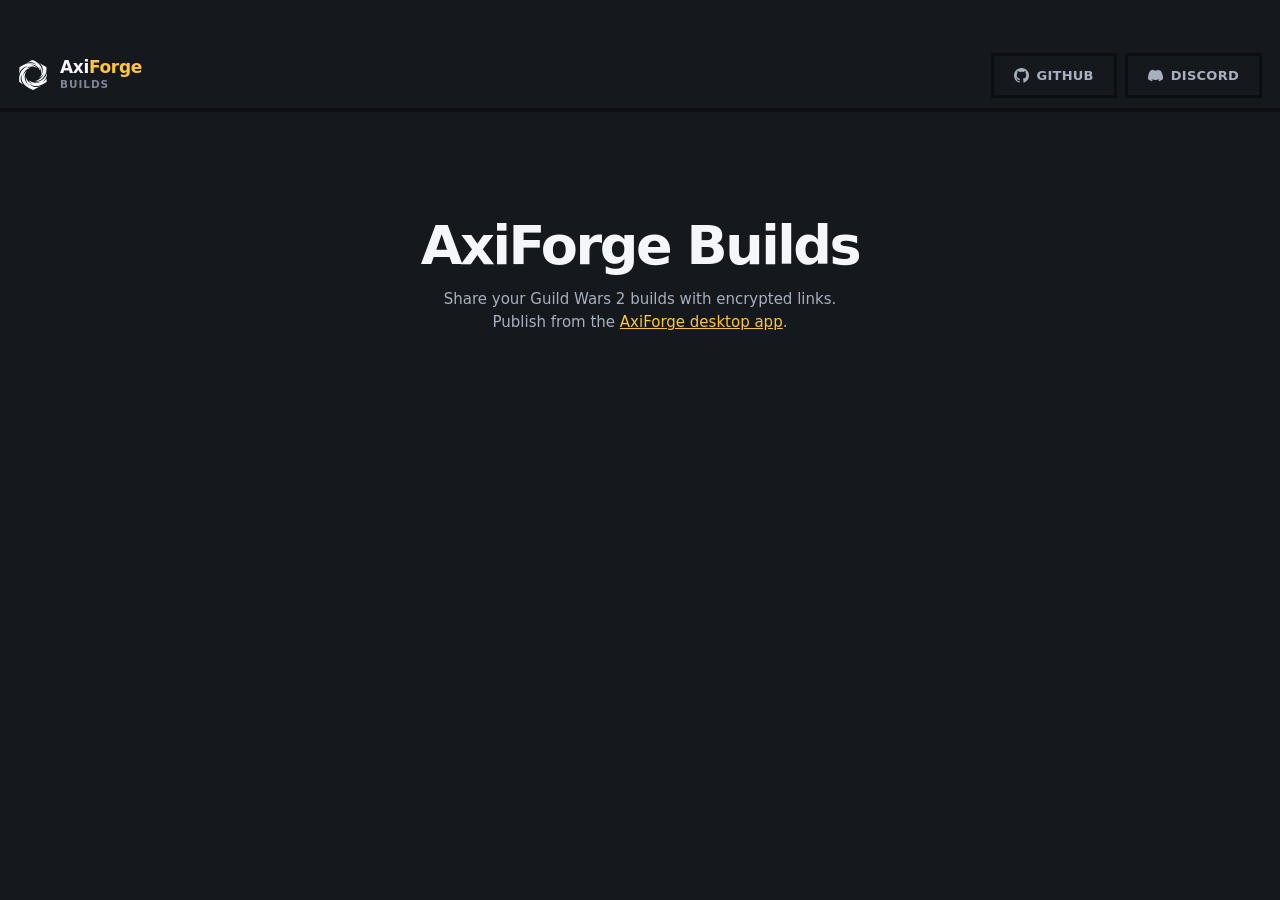
<file: site/index.html>
<!doctype html>
<html lang="en">
  <head>
    <meta charset="UTF-8" />
    <meta name="viewport" content="width=device-width,initial-scale=1" />
    <title>AxiForge Builds</title>
    <link rel="icon" type="image/svg+xml" href="[data-uri]" />
    <script type="module" crossorigin src="./assets/main-DSSnAS0W.js"></script>
    <link rel="stylesheet" crossorigin href="./assets/main-CQGxCwVx.css">
  </head>
  <body>
    <nav class="axi-mast">
      <div class="axi-mast__in">
        <a class="axi-brand" href="./">
          <svg class="site-mast__logo" viewBox="0 0 104.93959 113.713" xmlns="http://www.w3.org/2000/svg" aria-hidden="true"><g transform="translate(-258.19082,-65.381422)"><path fill="currentColor" d="m 305.16172,176.62432 c -13.37615,-6.53044 -20.57641,-11.26811 -26.46987,-17.41678 -6.9447,-7.24544 -10.64412,-15.28296 -11.50573,-24.99788 -0.41501,-4.67929 0.0927,-10.868 1.1908,-14.5169 0.66141,-2.19767 0.23957,-1.58887 -0.87588,1.26411 -2.29576,5.87178 -3.05403,9.77146 -3.05036,15.68759 0.002,3.6174 0.1112,4.96715 0.55657,6.89488 1.20367,5.20996 3.54417,9.56652 7.2479,13.49114 1.07268,1.13664 1.77173,1.9614 1.55345,1.8328 -1.88327,-1.10956 -8.7657,-5.7247 -11.6709,-7.82614 -4.2983,-3.10912 -3.93952,-2.06535 -3.93952,-11.46095 0,-11.48904 1.31013,-18.02624 5.22325,-26.06263 2.39879,-4.9264 4.70795,-8.13817 8.7801,-12.21212 6.58165,-6.584562 13.81998,-10.570232 23.56747,-12.977062 l 1.98438,-0.48997 -2.3303,0.14453 c -12.58921,0.78086 -24.7228,7.2094 -31.21882,16.540182 -2.41013,3.46186 -3.8797,6.75324 -5.24735,11.75242 l -0.50668,1.85209 0.14188,-3.70417 c 0.078,-2.03729 0.25777,-6.74026 0.39943,-10.45104 0.14166,-3.71078 0.33027,-7.818442 0.41914,-9.128132 l 0.16158,-2.38125 2.92237,-1.71979 c 14.07575,-8.28348 21.76587,-11.48354 30.82524,-12.8272 4.00685,-0.59428 10.88866,-0.53332 14.77377,0.13087 5.2714,0.90119 11.03969,3.09546 15.68171,5.96534 l 1.4947,0.92407 -2.07858,-1.97802 c -3.2806,-3.12192 -7.75707,-5.895 -11.67976,-7.23537 -4.09364,-1.39879 -4.81059,-1.50731 -9.92187,-1.50185 -4.4627,0.005 -5.13389,0.0683 -7.60323,0.7195 -1.48965,0.39284 -3.44445,1.01332 -4.34402,1.37885 -0.89956,0.36553 -1.67875,0.62141 -1.73154,0.56862 -0.0957,-0.0957 8.52513,-4.92743 13.5465,-7.592433 1.4552,-0.772326 3.68803,-1.968072 4.96182,-2.657215 l 2.31599,-1.252987 2.31422,0.921907 c 3.32038,1.322729 9.83411,4.552488 12.76526,6.329508 11.33821,6.87384 18.3391,16.22102 20.22514,27.003413 0.85742,4.901879 0.41516,11.473139 -1.06993,15.897129 -0.67018,1.99645 -2.4338,5.77996 -2.6075,5.59392 -0.0479,-0.0513 0.10025,-0.9267 0.3292,-1.94534 0.61613,-2.74126 0.60409,-10.3975 -0.021,-13.36146 -0.97977,-4.64559 -2.40571,-8.069069 -4.93162,-11.840112 -0.90162,-1.34607 -1.67813,-2.44739 -1.72557,-2.44739 -0.0474,0 0.31739,0.93363 0.81075,2.07474 1.40068,3.239783 2.48861,8.166732 2.48186,11.239722 -0.002,1.0705 -0.0474,1.01225 -1.43018,-1.84889 -2.53131,-5.237639 -5.63716,-9.240822 -9.72006,-12.528322 -6.17894,-4.97521 -13.17716,-7.5325 -22.05254,-8.05845 -2.59676,-0.15389 -2.38135,0.0293 0.91247,0.77597 6.87191,1.55778 13.76512,5.20835 19.00746,10.06612 1.06054,0.98275 1.87626,1.83882 1.81271,1.90237 -0.0635,0.0635 -0.81221,-0.23169 -1.66368,-0.6561 -5.97597,-2.97868 -14.29267,-4.58013 -20.90902,-4.02621 -5.35756,0.44854 -11.27278,2.13969 -15.49928,4.43122 -1.34563,0.72958 -1.52922,1.05275 -0.34152,0.60119 3.24508,-1.23379 8.82342,-2.12609 13.17339,-2.1072 l 3.24289,0.0141 -2.13974,0.633 c -14.68509,4.344313 -24.67248,14.310672 -28.15806,28.098802 -1.00917,3.99202 -0.98324,4.43909 0.10436,1.79941 1.98831,-4.82575 4.50207,-8.83899 7.69938,-12.29209 1.79752,-1.94132 4.94941,-4.81159 5.10874,-4.65227 0.0436,0.0436 -0.29311,0.71061 -0.74813,1.48235 -4.96809,8.42589 -6.99356,17.15875 -6.10225,26.30993 0.75618,7.76368 3.47638,14.36427 8.27293,20.07429 2.58864,3.08164 5.952,5.89935 9.34818,7.83159 1.04356,0.59373 1.03987,0.58628 -0.26458,-0.53356 -6.33851,-5.4415 -10.76263,-12.55636 -12.57841,-20.22857 -1.01292,-4.27987 -1.5781,-11.0629 -1.06923,-12.8323 0.17459,-0.60704 0.20685,-0.57439 0.3921,0.39688 0.60645,3.17953 3.76535,9.8579 6.29735,13.31353 3.78764,5.16929 9.24924,9.27693 15.29257,11.50148 4.05643,1.49317 4.75734,1.4875 1.98437,-0.0161 -3.18617,-1.7276 -5.6794,-3.51024 -8.03945,-5.74814 -1.85782,-1.76166 -5.43007,-5.88272 -4.90711,-5.66099 0.13561,0.0575 1.26549,0.7816 2.51085,1.60914 6.10988,4.05996 12.6867,6.5444 19.43154,7.3404 6.01073,0.70936 12.93495,-0.12436 18.85791,-2.2706 2.16994,-0.78631 2.35216,-1.04821 0.42564,-0.61179 -3.6397,0.8245 -10.74289,0.80218 -15.3148,-0.0481 l -1.85208,-0.34446 3.30729,-0.18272 c 11.55495,-0.6384 22.20855,-5.2421 29.90916,-12.92451 6.80784,-6.79176 10.06737,-13.79282 11.45798,-24.61028 0.0655,-0.50932 0.0848,2.34818 0.043,6.35 -0.0705,6.7465 -0.12549,7.48388 -0.75576,10.13169 -1.10802,4.65479 -3.40038,9.42766 -6.24445,13.0014 -1.54713,1.94407 -5.49771,5.78002 -7.22358,7.01398 -0.69098,0.49404 -1.20298,0.95161 -1.13776,1.01683 0.14268,0.14268 3.88674,-1.987 6.09826,-3.46878 2.32744,-1.55945 6.71407,-6.08885 7.73201,-7.98366 l 0.85284,-1.5875 0.007,6.53026 0.007,6.53026 -2.05052,1.50366 c -9.92668,7.27927 -19.12603,11.6903 -27.8474,13.35264 -8.52569,1.62505 -15.87498,1.20547 -23.8125,-1.35949 -2.84673,-0.9199 -7.31838,-2.96091 -9.03564,-4.12418 -2.66475,-1.80508 -2.4377,-1.43088 0.76741,1.26471 9.85124,8.28523 19.19315,10.7951 29.86579,8.02398 2.71611,-0.70523 6.36966,-2.02958 8.26101,-2.99448 0.60372,-0.30799 1.09768,-0.50696 1.09768,-0.44215 0,0.47011 -28.30677,15.52199 -29.12621,15.4876 -0.20616,-0.009 -2.63702,-1.12016 -5.40191,-2.47003 z m 14.46374,-31.51994 c 9.04169,-2.48206 17.62793,-7.49408 22.87835,-13.35471 1.9928,-2.22441 3.31935,-3.93164 4.5229,-5.82084 1.28045,-2.00989 3.91694,-7.35521 3.72334,-7.54881 -0.0731,-0.0731 -0.6483,0.66402 -1.27822,1.63804 -2.41417,3.73299 -6.30569,7.91088 -10.0962,10.83916 -1.51254,1.16849 -5.61863,3.80286 -5.92736,3.80286 -0.091,0 0.5012,-0.72004 1.31597,-1.60009 5.61013,-6.05961 9.62672,-13.35799 11.37747,-20.67354 2.42026,-10.11312 1.61889,-18.587502 -2.40983,-25.483662 -2.07778,-3.55664 -5.41274,-7.02003 -9.05723,-9.40602 -1.09795,-0.71881 -1.90449,-1.30753 -1.79232,-1.30827 0.24243,-0.002 5.7556,2.85663 9.85022,5.1067 3.91894,2.15354 9.66286,5.51453 14.92144,8.73112 l 4.3381,2.65355 -0.16535,5.842713 c -0.17463,6.170889 -0.39859,8.428779 -1.26188,12.721879 -1.84619,9.181 -6.88299,18.02513 -13.67996,24.02066 -7.37301,6.50364 -17.68807,10.55031 -26.73438,10.48808 l -2.81797,-0.0194 z"/></g></svg>
          <span class="axi-brand__name">Axi<span class="site-mast__accent">Forge</span><small>Builds</small></span>
        </a>
        <div class="site-mast__links">
          <a href="https://github.com/darkharasho/axiforge" target="_blank" rel="noreferrer" class="axi-btn axi-btn--ghost site-mast__link">
            <svg width="16" height="16" viewBox="0 0 24 24" fill="currentColor" aria-hidden="true"><path d="M12 0c-6.626 0-12 5.373-12 12 0 5.302 3.438 9.8 8.207 11.387.599.111.793-.261.793-.577v-2.234c-3.338.726-4.033-1.416-4.033-1.416-.546-1.387-1.333-1.756-1.333-1.756-1.089-.745.083-.729.083-.729 1.205.084 1.839 1.237 1.839 1.237 1.07 1.834 2.807 1.304 3.492.997.107-.775.418-1.305.762-1.604-2.665-.305-5.467-1.334-5.467-5.931 0-1.311.469-2.381 1.236-3.221-.124-.303-.535-1.524.117-3.176 0 0 1.008-.322 3.301 1.23.957-.266 1.983-.399 3.003-.404 1.02.005 2.047.138 3.006.404 2.291-1.552 3.297-1.23 3.297-1.23.653 1.653.242 2.874.118 3.176.77.84 1.235 1.911 1.235 3.221 0 4.609-2.807 5.624-5.479 5.921.43.372.823 1.102.823 2.222v3.293c0 .319.192.694.801.576 4.765-1.589 8.199-6.086 8.199-11.386 0-6.627-5.373-12-12-12z"/></svg>
            GitHub
          </a>
          <a href="https://discord.gg/UjzMXMGXEg" target="_blank" rel="noreferrer" class="axi-btn axi-btn--ghost site-mast__link">
            <svg width="16" height="16" viewBox="0 0 24 24" fill="currentColor" aria-hidden="true"><path d="M20.317 4.37a19.79 19.79 0 00-4.885-1.515.074.074 0 00-.079.037c-.21.375-.444.865-.608 1.25a18.27 18.27 0 00-5.487 0 12.64 12.64 0 00-.618-1.25.077.077 0 00-.079-.037A19.74 19.74 0 003.677 4.37a.07.07 0 00-.032.028C.533 9.046-.32 13.58.099 18.058a.082.082 0 00.031.056 19.9 19.9 0 005.993 3.03.078.078 0 00.084-.028c.462-.63.873-1.295 1.226-1.994a.076.076 0 00-.041-.106 13.1 13.1 0 01-1.872-.892.077.077 0 01-.008-.128c.126-.094.252-.192.372-.291a.074.074 0 01.078-.01c3.928 1.793 8.18 1.793 12.062 0a.074.074 0 01.078.009c.12.099.246.198.373.292a.077.077 0 01-.006.127 12.3 12.3 0 01-1.873.892.076.076 0 00-.041.107c.36.698.772 1.363 1.225 1.993a.076.076 0 00.084.028 19.84 19.84 0 006.002-3.03.077.077 0 00.031-.055c.5-5.177-.838-9.674-3.549-13.66a.061.061 0 00-.031-.029z"/></svg>
            Discord
          </a>
        </div>
      </div>
    </nav>
    <main id="app" class="axi-page axi-page--wide"></main>
  </body>
</html>
</file>
<file: site/assets/main-CQGxCwVx.css>
:root{--af-titlebar-h: 42px;--z-sticky: 10;--z-titlebar: 50;--z-dropdown: 90;--z-autocomplete: 100;--z-tooltip: 120;--z-menu: 200;--z-modal: 1000;--z-modal-confirm: 1100;--z-modal-alert: 1150;--z-resize-grip: 1200;--af-resize-edge: 6px;--af-resize-corner: 14px}html,body{margin:0;min-height:100vh;background-color:transparent;background-image:none;color:var(--axi-text);font:var(--axi-t-body)}html{clip-path:inset(0 round var(--axi-radius))}body:before{content:"";position:fixed;inset:0;z-index:-1;pointer-events:none;background-color:var(--axi-ground);background-image:var(--axi-ground-image)}body{padding-top:var(--af-titlebar-h)}a{color:var(--axi-accent)}.axi-window{box-shadow:inset calc(-1 * var(--axi-offset-panel)) calc(-1 * var(--axi-offset-panel)) 0 0 var(--axi-ink-line)}.app-drag{-webkit-app-region:drag}.no-drag,.no-drag *{-webkit-app-region:no-drag}.af-resize-layer{position:fixed;inset:0;z-index:var(--z-resize-grip);pointer-events:none}body.is-maximized .af-resize-layer{display:none}.af-resize{position:absolute;pointer-events:auto;touch-action:none}.af-resize--n,.af-resize--s{left:var(--af-resize-corner);right:var(--af-resize-corner);height:var(--af-resize-edge);cursor:ns-resize}.af-resize--n{top:0}.af-resize--s{bottom:0}.af-resize--e,.af-resize--w{top:var(--af-resize-corner);bottom:var(--af-resize-corner);width:var(--af-resize-edge);cursor:ew-resize}.af-resize--w{left:0}.af-resize--e{right:0}.af-resize--nw,.af-resize--ne,.af-resize--sw,.af-resize--se{width:var(--af-resize-corner);height:var(--af-resize-corner)}.af-resize--nw{top:0;left:0;cursor:nwse-resize}.af-resize--se{bottom:0;right:0;cursor:nwse-resize}.af-resize--ne{top:0;right:0;cursor:nesw-resize}.af-resize--sw{bottom:0;left:0;cursor:nesw-resize}.hidden{display:none!important}*{scrollbar-width:thin;scrollbar-color:var(--axi-rule) transparent}::-webkit-scrollbar-track{background:var(--axi-ground)}::-webkit-scrollbar-thumb{background:var(--axi-surface-raised);border:var(--axi-border-hairline) solid var(--axi-ink-line)}::-webkit-scrollbar-thumb:hover{background:var(--axi-rule)}.af-sep-diamond{display:inline-block;width:5px;height:5px;flex:none;transform:rotate(45deg);background:var(--axi-text-faint)}.af-dot{width:9px;height:9px;display:inline-block;border:var(--axi-border-hairline) solid var(--axi-ink-line)}.af-dot--ok{background:var(--axi-ok)}.af-dot--warn{background:var(--axi-warn)}.af-dot--danger{background:var(--axi-danger)}.af-dot--idle{background:var(--axi-surface-raised)}@keyframes af-pulse{0%,to{opacity:1}50%{opacity:var(--af-pulse-dim, .25)}}.theme-transitioning *,.theme-transitioning *:before,.theme-transitioning *:after{transition:background-color .4s ease,border-color .4s ease,color .2s ease,box-shadow .4s ease,outline-color .4s ease!important}@media(prefers-reduced-motion:reduce){.theme-transitioning *,.theme-transitioning *:before,.theme-transitioning *:after{transition:none!important}}.af-accent-card{display:flex;align-items:center;gap:10px;padding:8px 10px;cursor:pointer;text-align:left;background:var(--axi-surface);color:var(--axi-text);border:var(--axi-border-control) solid var(--axi-ink-line);font:var(--axi-t-label);letter-spacing:var(--axi-ls-label);transition:transform .1s ease,box-shadow .1s ease}.af-accent-card:hover{transform:translate(-2px,-2px);box-shadow:var(--axi-shadow-control)}.af-accent-card--active{outline:var(--axi-border-control) solid var(--axi-accent);outline-offset:2px}.af-accent-card__swatch{width:18px;height:18px;flex:none;border:var(--axi-border-hairline) solid var(--axi-ink-line)}.af-btn--danger{background:var(--axi-danger);color:var(--axi-accent-ink)}.af-btn--dev{border-color:var(--axi-meta);color:var(--axi-meta)}.af-menu-item{display:flex;align-items:center;gap:8px;width:100%;padding:7px 10px;border:0;background:transparent;color:var(--axi-text-dim);cursor:pointer;text-align:left;font:var(--axi-t-small)}.af-menu-item:hover{background:var(--axi-well-fill);color:var(--axi-text)}.af-menu-item__icon{display:flex;align-items:center;justify-content:center;width:16px;height:16px;flex-shrink:0;color:var(--axi-text-dim)}.af-menu-item__label{flex:1;min-width:0}.af-menu-item--danger,.af-menu-item--danger .af-menu-item__icon{color:var(--axi-danger)}.af-menu-item--danger:hover{background:var(--axi-danger);color:var(--axi-accent-ink)}.af-menu-item--primary,.af-menu-item--primary .af-menu-item__icon{color:var(--axi-accent)}.af-menu-item--primary:hover{background:var(--axi-accent);color:var(--axi-accent-ink)}.af-menu-item:disabled{color:var(--axi-text-faint);cursor:default}.af-menu-sep{height:var(--axi-border-hairline);background:var(--axi-rule);margin:4px 8px}.axi-search__icon svg{display:block;width:15px;height:15px}:root{--bg: var(--axi-well-fill);--bg-2: var(--axi-surface);--panel: var(--axi-surface);--panel-2: var(--axi-surface);--panel-gradient: var(--axi-surface);--surface: var(--axi-surface);--surface-hover: var(--axi-surface-raised);--line: var(--axi-ink-line);--line-soft: var(--axi-ink-line);--text: var(--axi-text);--text-light: var(--axi-text-dim);--text-dim: var(--axi-text-faint);--muted: var(--axi-text-faint);--accent: var(--axi-accent);--accent-2: var(--axi-meta);--gold: var(--axi-accent);--link: var(--axi-accent);--danger: var(--axi-danger);--danger-text: var(--axi-danger);--input-bg: var(--axi-well-fill);--input-border: var(--axi-ink-line);--hover-subtle: var(--axi-surface-raised);--hover-accent: var(--axi-surface-raised);--hover-accent-strong: var(--axi-rule);--focus-ring: var(--axi-accent);--overlay: var(--axi-scrim);--btn-primary-from: var(--axi-accent);--btn-primary-to: var(--axi-accent);--btn-primary-from-hover: var(--axi-accent);--btn-primary-to-hover: var(--axi-accent);--radius: var(--axi-radius);--radius-sm: var(--axi-radius-sm);--radius-xs: var(--axi-radius-sm);--shadow-sm: none;--shadow-md: none;--shadow-lg: none;--titlebar-h: var(--af-titlebar-h)}.settings-modal,.detail-modal,.confirm-modal,.whats-new-modal,.wiki-modal,.icm,.shm,.sfm,.tm{-webkit-backdrop-filter:var(--axi-surface-filter);backdrop-filter:var(--axi-surface-filter)}#titlebar{position:fixed;inset:0 0 auto;height:var(--af-titlebar-h);z-index:var(--z-titlebar);display:flex;align-items:center;justify-content:space-between;padding:0 10px;border-bottom:var(--axi-border-panel) solid var(--axi-ink-line);background:var(--axi-surface);color:var(--axi-text);font:var(--axi-t-body);text-transform:none;letter-spacing:normal}.titlebar__brand{display:flex;align-items:center;gap:8px;font:var(--axi-t-label);letter-spacing:var(--axi-ls-label)}.titlebar__brand-accent{color:var(--axi-accent)}#titlebar .axi-chip{padding:1px 7px;gap:5px}.titlebar__version{font:var(--axi-t-micro);letter-spacing:var(--axi-ls-micro);color:var(--axi-text-faint);cursor:pointer;transition:color .2s ease}.titlebar__version:hover{color:var(--axi-text)}.titlebar__version.titlebar__dev-badge{display:inline-flex;align-items:center;text-transform:uppercase;border:var(--axi-border-control) solid var(--axi-ink-line);background:var(--axi-surface-raised);padding:1px 7px;line-height:1.4;align-self:center;transition:none}.titlebar__pill.titlebar__pill--muted{background:var(--axi-surface-raised);color:var(--axi-text-dim)}.titlebar__pill.titlebar__pill--error{background:var(--axi-danger);color:var(--axi-ink-on-fill)}.titlebar__pill-spinner{--axi-spinner-size: 10px}.titlebar__pill--static .titlebar__pill-spinner,.titlebar__pill--error .titlebar__pill-spinner{display:none}.titlebar__restart-btn{display:inline-flex;align-items:center;gap:6px;font:var(--axi-t-micro);letter-spacing:var(--axi-ls-micro);text-transform:uppercase;color:var(--axi-ink-on-fill);border:var(--axi-border-control) solid var(--axi-ink-line);background:var(--axi-warn);padding:2px 10px;line-height:1.4;cursor:pointer;transition:transform .1s,box-shadow .1s}.titlebar__restart-btn:hover{box-shadow:var(--axi-shadow-control);transform:translate(-2px,-2px)}.titlebar__restart-icon{width:8px;height:8px;flex-shrink:0;background:currentColor}.titlebar__logo{width:18px;height:18px;flex-shrink:0}.titlebar__controls{display:flex;align-items:stretch;align-self:stretch;gap:0;margin-right:-10px}.titlebar__controls #winMin,.titlebar__controls #winMax,.titlebar__controls #winClose{width:46px;border:none;background:transparent;color:var(--axi-text-dim);cursor:pointer;display:grid;place-items:center;transition:background .15s,color .15s}.titlebar__controls #winMin:hover,.titlebar__controls #winMax:hover{background:var(--axi-surface-raised);color:var(--axi-text)}.titlebar__controls #winMin:active,.titlebar__controls #winMax:active{background:var(--axi-surface);color:var(--axi-text-dim)}.titlebar__controls #winClose:hover,.titlebar__controls #winClose:active{background:var(--axi-danger);color:var(--axi-ink-on-fill)}body:has(.app-layout){height:100vh;overflow:hidden}.app-layout{display:grid;grid-template-columns:54px 1fr;height:calc(100vh - var(--af-titlebar-h))}.subnav{display:none;flex-direction:row;align-items:center;gap:8px;padding:8px 14px;min-height:76px;background:var(--axi-surface);border-bottom:var(--axi-border-panel) solid var(--axi-ink-line);position:sticky;top:0;z-index:var(--z-sticky)}.subnav--visible{display:flex}.subnav__back{display:flex;align-items:center;gap:6px;flex-shrink:0;margin-right:2px;padding:8px 12px 8px 10px;border:var(--axi-border-control) solid var(--axi-ink-line);background:transparent;cursor:pointer;color:var(--axi-text-dim);font:var(--axi-t-label);letter-spacing:var(--axi-ls-label);white-space:nowrap;max-width:220px;transition:color .15s,border-color .15s,box-shadow .1s,transform .1s}.subnav__back:hover{border-color:var(--axi-accent);color:var(--axi-text);box-shadow:var(--axi-shadow-control);transform:translate(-2px,-2px)}.subnav__back-icon{width:16px;height:16px;flex-shrink:0}.subnav__back span{overflow:hidden;text-overflow:ellipsis}.subnav__item{padding:8px 16px;border:var(--axi-border-control) solid transparent;background:transparent;cursor:pointer;color:var(--axi-text-dim);font:var(--axi-t-label);letter-spacing:var(--axi-ls-label);text-align:left;display:flex;align-items:center;gap:7px;transition:color .2s,border-color .2s,background .2s;white-space:nowrap}.subnav__icon{width:17px;height:17px;flex-shrink:0}span.subnav__icon{display:block}.subnav__icon>svg{display:block;width:100%;height:100%}.subnav__item:hover{color:var(--axi-text);border-color:var(--axi-rule)}.subnav__item--active{background:var(--axi-accent);color:var(--axi-accent-ink);border-color:var(--axi-ink-line);box-shadow:var(--axi-shadow-control)}.subnav__actions{margin-left:auto;display:flex;align-items:center;gap:6px}.subnav__save-status{font:var(--axi-t-micro);letter-spacing:var(--axi-ls-micro);white-space:nowrap;padding:3px 10px;border:var(--axi-border-control) solid var(--axi-ink-line)}.subnav__save-status:empty{display:none}.subnav__save-status--draft{color:var(--axi-ink-on-fill);background:var(--axi-warn)}.subnav__save-status--saved{color:var(--axi-ink-on-fill);background:var(--axi-ok)}.subnav__link-btn{background:none;border:none;color:var(--axi-text-dim);cursor:pointer;padding:2px;display:flex;align-items:center;justify-content:center;transition:color .15s}.subnav__link-btn:hover{color:var(--axi-accent)}.subnav__link-btn--copied{color:var(--axi-accent)!important}.subnav__sync-status{font:var(--axi-t-micro);letter-spacing:var(--axi-ls-micro);white-space:nowrap;padding:3px 8px;border:var(--axi-border-control) solid transparent;display:inline-flex;align-items:center;gap:4px;opacity:0;transform:translateY(-4px);pointer-events:none;transition:opacity .2s ease,transform .2s ease,color .2s ease,background .2s ease,border-color .2s ease}.subnav__sync-status--active{opacity:1;transform:translateY(0);pointer-events:auto}.subnav__sync-status--syncing{color:var(--axi-text-dim);background:var(--axi-surface-raised);border-color:var(--axi-ink-line)}.subnav__sync-status--synced{color:var(--axi-ink-on-fill);background:var(--axi-ok);border-color:var(--axi-ink-line)}.subnav__sync-status--error{color:var(--axi-ink-on-fill);background:var(--axi-danger);border-color:var(--axi-ink-line)}.subnav__save-btn{display:flex;align-items:center;gap:5px}.subnav__save-dot{width:6px;height:6px;border:var(--axi-border-hairline) solid var(--axi-ink-line);background:var(--axi-accent);flex-shrink:0}.subnav__overflow{position:relative}.subnav__overflow-btn{padding:4px 8px;border:none;background:transparent;color:var(--axi-text-dim);cursor:pointer;display:flex;align-items:center;transition:background .15s,color .15s}.subnav__overflow-btn:hover{background:var(--axi-surface-raised);color:var(--axi-text)}.subnav__overflow-menu{position:absolute;top:100%;right:0;margin-top:4px;min-width:160px;background:var(--axi-surface);border:var(--axi-border-panel) solid var(--axi-ink-line);padding:4px 0;z-index:var(--z-dropdown);box-shadow:var(--axi-shadow-panel)}.subnav__overflow-item{display:flex;align-items:center;gap:8px;width:100%;padding:7px 12px;border:none;background:transparent;color:var(--axi-text);font:var(--axi-t-small);cursor:pointer;text-align:left;transition:background .1s}.subnav__overflow-item:hover{background:var(--axi-surface-raised)}.subnav__overflow-icon{width:14px;height:14px;flex-shrink:0}.leftnav{display:flex;flex-direction:column;align-items:center;gap:4px;padding:12px 0;background:var(--axi-surface);border-right:var(--axi-border-panel) solid var(--axi-ink-line)}.leftnav__item{display:flex;flex-direction:column;align-items:center;justify-content:center;gap:0;width:40px;height:40px;padding:0;border:var(--axi-border-control) solid transparent;background:transparent;cursor:pointer;color:var(--axi-text-dim);position:relative;transition:color .2s,border-color .2s,box-shadow .1s,transform .1s}.leftnav__item:hover{color:var(--axi-text);box-shadow:var(--axi-shadow-control);transform:translate(-2px,-2px)}.leftnav__item--active{color:var(--axi-accent);border-color:var(--axi-accent)}.leftnav__spacer{flex:1}.leftnav__icon{width:20px;height:20px;flex-shrink:0}.leftnav__label{display:none}.page-content{overflow-y:auto;height:calc(100vh - var(--af-titlebar-h))}.page{padding:14px}.library-page,.comps-page{display:flex;flex-direction:column;gap:12px}.game-mode-toggle{display:flex;overflow:hidden}.game-mode-toggle__btn{padding:4px 10px;border:none;background:var(--axi-surface-raised);color:var(--axi-text-dim);font:var(--axi-t-micro);letter-spacing:var(--axi-ls-micro);cursor:pointer;transition:background .15s,color .15s}.game-mode-toggle__btn:hover{background:var(--axi-rule)}.game-mode-toggle__btn--active{background:var(--axi-accent);color:var(--axi-accent-ink)}.game-mode-toggle__btn--active:hover{background:var(--axi-accent)}.split-badge{display:inline-block;font:var(--axi-t-micro);text-transform:uppercase;letter-spacing:var(--axi-ls-micro);padding:1px 5px;border:var(--axi-border-control) solid var(--axi-ink-line);background:var(--axi-surface-raised);color:var(--axi-text-dim);margin-left:6px;vertical-align:middle}.aquatic-badge{color:var(--axi-meta)}.sync-banner{display:flex;gap:12px;align-items:center;padding:6px 14px;background:var(--axi-warn);color:var(--axi-ink-on-fill);font:var(--axi-t-small)}.sync-banner[hidden]{display:none}.sync-banner__close{margin-left:auto;background:none;border:0;color:inherit;cursor:pointer}.axi-btn svg{width:14px;height:14px;flex-shrink:0}.titlebar__workspace-btn{background:transparent;border:0;font:var(--axi-t-micro);letter-spacing:var(--axi-ls-micro);color:var(--axi-text-faint);cursor:pointer;padding:0 10px;height:100%;display:inline-flex;align-items:center;gap:6px;transition:color .15s}.titlebar__workspace-btn:hover,.titlebar__workspace-btn--active{color:var(--axi-accent)}.titlebar__user{max-width:150px;overflow:hidden;text-overflow:ellipsis;white-space:nowrap}.workspace-menu{position:fixed;top:var(--af-titlebar-h);right:8px;z-index:var(--z-menu);background:var(--axi-surface-raised);border:var(--axi-border-panel) solid var(--axi-ink-line);box-shadow:var(--axi-shadow-panel);padding:4px;width:240px;display:flex;flex-direction:column;gap:0}.workspace-menu__user{display:flex;align-items:center;gap:8px;font:var(--axi-t-label);letter-spacing:var(--axi-ls-label);color:var(--axi-text);padding:8px 10px}.workspace-menu__avatar{display:flex;align-items:center;justify-content:center;color:var(--axi-text-dim);flex-shrink:0}.publish-btn{display:inline-flex;align-items:center;gap:6px}.publish-btn__icon{flex:none}.publish-btn__icon--spinner{--axi-spinner-size: 12px}.publish-btn--busy{color:var(--axi-text-faint)}.publish-btn--warn{color:var(--axi-warn)}.publish-btn--ok .publish-btn__icon--check{color:var(--axi-accent)}.editor{display:flex;flex-direction:column;gap:12px;min-width:0}.subtab{display:flex;flex-direction:column;gap:12px}.panel{border:var(--axi-border-panel) solid var(--axi-ink-line);background:var(--axi-surface);box-shadow:var(--axi-shadow-panel);padding:12px}.panel h1,.panel h2{margin:0}.panel h1{font:var(--axi-t-h3);letter-spacing:var(--axi-ls-h3)}.panel h2{font:var(--axi-t-label);letter-spacing:var(--axi-ls-label)}.panel p{margin:6px 0 0;color:var(--axi-text-dim);font:var(--axi-t-small)}.panel input,.panel select,.panel textarea{width:100%;border:var(--axi-border-control) solid var(--axi-ink-line);background:var(--axi-well-fill);color:var(--axi-text);padding:9px 10px;font:inherit}.panel textarea{resize:vertical}.panel input:focus,.panel select:focus,.panel textarea:focus{outline:var(--axi-border-control) solid var(--axi-accent);outline-offset:2px}.cselect-host{width:100%}.tag-container{display:flex;flex-wrap:wrap;align-items:center;gap:5px;width:100%;min-height:38px;border:var(--axi-border-control) solid var(--axi-ink-line);background:var(--axi-well-fill);padding:5px 8px;cursor:text}.tag-container:focus-within{outline:var(--axi-border-control) solid var(--axi-accent);outline-offset:2px}.tag-pill{display:inline-flex;align-items:center;gap:4px;background:var(--axi-surface-raised);border:var(--axi-border-control) solid var(--axi-ink-line);padding:2px 6px 2px 8px;font:var(--axi-t-small);color:var(--axi-text);white-space:nowrap;-webkit-user-select:none;user-select:none}.tag-pill__remove{all:unset;display:inline-flex;align-items:center;justify-content:center;width:16px;height:16px;font-size:.8rem;line-height:1;color:var(--axi-text-dim);cursor:pointer}.tag-pill__remove:hover{background:var(--axi-danger);color:var(--axi-ink-on-fill)}.tag-container__input{flex:1;min-width:80px;border:none!important;background:transparent!important;padding:2px 0!important;outline:none!important;color:var(--axi-text);font:var(--axi-t-small)}.auth-row{margin-top:10px;display:flex;flex-wrap:wrap;gap:8px;align-items:center}.pill{display:inline-flex;align-items:center;padding:3px 9px;border:var(--axi-border-hairline) solid var(--axi-rule);color:var(--axi-text-dim);font:var(--axi-t-micro);letter-spacing:var(--axi-ls-micro);text-transform:uppercase}.mt-8{margin-top:8px}.onboarding{margin-top:10px;display:grid;gap:8px}.status-card{padding:12px;background:var(--axi-surface);border:var(--axi-border-panel) solid var(--axi-ink-line);overflow:hidden;overflow-wrap:break-word}.status-card h3{margin:0;font:var(--axi-t-h3);letter-spacing:var(--axi-ls-h3)}.status-card p{margin:5px 0 0;font:var(--axi-t-small);color:var(--axi-text-dim)}.status-card--done{position:relative;padding-top:18px}.status-card--done:before{content:"";position:absolute;top:0;left:0;right:0;height:6px;background:var(--axi-ok);border-bottom:var(--axi-border-panel) solid var(--axi-ink-line)}.section-head{display:flex;align-items:center;gap:10px;justify-content:space-between}.section-head p{margin:0;font:var(--axi-t-small);color:var(--axi-text-dim)}.empty-line{margin:0;color:var(--axi-text-faint);font:var(--axi-t-small)}.panel--toolbar{display:grid;gap:10px}.toolbar-grid{display:grid;grid-template-columns:.95fr .5fr 2fr;align-items:start;gap:10px}.title-input-group{display:flex}.title-input-group input{border-right:none;flex:1;min-width:0}.title-input-group__btn{background:var(--axi-surface);border:var(--axi-border-control) solid var(--axi-ink-line);color:var(--axi-text-faint);padding:0 10px;cursor:pointer;display:flex;align-items:center;gap:5px;font:var(--axi-t-label);letter-spacing:var(--axi-ls-label);white-space:nowrap;transition:background .2s,color .2s,border-color .2s}.title-input-group__btn:hover{background:var(--axi-surface-raised);color:var(--axi-text)}.title-input-group__btn--success,.title-input-group__btn--success:hover{border-color:var(--axi-ok);color:var(--axi-ok);background:transparent}.title-input-group__btn--error,.title-input-group__btn--error:hover{border-color:var(--axi-danger);color:var(--axi-danger);background:transparent}.editor-share-dropdown{position:relative}.editor-share-dropdown__trigger{display:inline-flex;align-items:center;gap:4px}.editor-share-dropdown__trigger svg{transition:transform .15s}.editor-share-dropdown--open .editor-share-dropdown__trigger svg:last-child{transform:rotate(180deg)}.editor-share-dropdown__menu{display:none;position:absolute;top:calc(100% + 4px);right:0;min-width:170px;background:var(--axi-surface-raised);border:var(--axi-border-panel) solid var(--axi-ink-line);box-shadow:var(--axi-shadow-panel);padding:4px;z-index:var(--z-menu);animation:editor-share-menu-in .12s ease}.editor-share-dropdown--open .editor-share-dropdown__menu{display:block}@keyframes editor-share-menu-in{0%{opacity:0;transform:translateY(-4px)}to{opacity:1;transform:translateY(0)}}.editor-share-dropdown__item{display:flex;align-items:center;gap:8px;width:100%;padding:7px 10px;background:none;border:none;color:var(--axi-text-dim);font:var(--axi-t-small);text-align:left;cursor:pointer;white-space:nowrap}.editor-share-dropdown__item:hover{background:var(--axi-well-fill);color:var(--axi-text)}.editor-share-dropdown__item svg{width:13px;height:13px;flex-shrink:0;color:var(--axi-text-faint)}.editor-share-dropdown__item--copied,.editor-share-dropdown__item--copied:hover{color:var(--axi-ok)}.editor-share-dropdown__item--copied svg{color:var(--axi-ok)}.editor-share-dropdown__item--error,.editor-share-dropdown__item--error:hover{color:var(--axi-danger)}.editor-share-dropdown__item:disabled{color:var(--axi-text-faint);cursor:not-allowed}.editor-share-dropdown__divider{height:var(--axi-border-hairline);background:var(--axi-rule);margin:2px 0}.build-code-row{display:flex;align-items:center;gap:10px;margin-top:2px}.build-code-row__label{font:var(--axi-t-micro);letter-spacing:var(--axi-ls-micro);text-transform:uppercase;color:var(--axi-text-faint);white-space:nowrap;flex-shrink:0}.build-code-group{display:flex;flex:1;min-width:0}.build-code-group__input{flex:1;min-width:0;background:var(--axi-well-fill);border:var(--axi-border-control) solid var(--axi-ink-line);border-right:none;color:var(--axi-text);font:var(--axi-t-small);font-family:var(--axi-mono);padding:5px 10px;cursor:text}.build-code-group__input:focus{outline:none;border-color:var(--axi-accent)}.build-code-group__input::placeholder{color:var(--axi-text-faint);font-style:italic;font-size:.75rem}.build-code-group__btn{background:var(--axi-surface);border:var(--axi-border-control) solid var(--axi-ink-line);color:var(--axi-text-dim);padding:0 10px;cursor:pointer;display:flex;align-items:center;gap:5px;font:var(--axi-t-label);letter-spacing:var(--axi-ls-label);white-space:nowrap;transition:background .2s,color .2s,border-color .2s}.build-code-group__btn:hover:not(:disabled){background:var(--axi-surface-raised);color:var(--axi-text)}.build-code-group__btn:disabled{color:var(--axi-text-faint);border-color:var(--axi-rule);cursor:default}.build-code-group__btn--copied,.build-code-group__btn--copied:hover:not(:disabled){border-color:var(--axi-ok);color:var(--axi-ok);background:transparent}label{display:grid;gap:6px;font:var(--axi-t-micro);letter-spacing:var(--axi-ls-micro);text-transform:uppercase;color:var(--axi-text-faint)}.toolbar-actions{display:flex;flex-wrap:wrap;align-items:center;gap:8px}.publish-status:empty{display:none}.publish-status{display:flex;align-items:center;gap:8px;position:relative;font-size:.72rem;color:var(--axi-text-faint)}.publish-status__dismiss{background:none;border:none;color:var(--axi-text-faint);cursor:pointer;font-size:.82rem;line-height:1;padding:0 2px;flex-shrink:0}.publish-status__dismiss:hover{color:var(--axi-text)}.publish-ticker{--ticker-row-h: 20px;height:calc(var(--ticker-row-h) * 3);overflow:hidden;border:var(--axi-border-control) solid var(--axi-ink-line);background:var(--axi-surface);padding:0 10px;min-width:180px;position:relative}.publish-ticker__strip{transition:transform .4s cubic-bezier(.22,.68,.35,1);will-change:transform}.publish-ticker__row{height:var(--ticker-row-h, 20px);display:flex;align-items:center;gap:6px;white-space:nowrap;font-size:.72rem;line-height:var(--ticker-row-h, 20px);transition:color .3s}.publish-ticker__row--blank{visibility:hidden}.publish-ticker__row--pending{color:var(--axi-text-faint)}.publish-ticker__row--active{color:var(--axi-accent);font-weight:600}.publish-ticker__row--done{color:var(--axi-accent)}.publish-ticker__row--error{color:var(--axi-danger)}.publish-ticker__icon{width:12px;text-align:center;flex-shrink:0;font-size:.65rem}.publish-ticker__spinner{--axi-spinner-size: 10px}.publish-ticker__error{color:var(--axi-danger);font-size:.68rem;font-weight:400}.publish-ticker--card{width:100%;margin-top:8px}@media(prefers-reduced-motion:reduce){.publish-ticker__strip{transition:none}.editor-share-dropdown__menu{animation:none}}.specs-with-detail{display:flex;gap:10px;align-items:flex-start}.specs-panel{flex:1 1 0;min-width:0}.detail-panel{flex:0 0 340px;width:340px}.specializations-host{margin-top:10px;display:grid;gap:10px;justify-items:center}.spec-card{--spec-scale: 1.1;position:relative;padding:0 var(--axi-offset-panel) var(--axi-offset-panel) 0;background:transparent;min-height:0;width:min(1060px,100%);max-width:100%;min-width:0;margin-inline:auto}.spec-select-overlay{position:absolute;top:calc(10px * var(--spec-scale));left:calc(18px * var(--spec-scale));width:calc(96px * var(--spec-scale));height:calc(96px * var(--spec-scale));overflow:visible;pointer-events:none;z-index:5}.spec-select-overlay .cselect{width:100%;height:100%}.spec-select-overlay .cselect__trigger{width:100%;height:100%;min-height:0;opacity:0;border:none;background:transparent;padding:0;pointer-events:none;cursor:pointer}.spec-select-overlay .cselect__menu{min-width:calc(180px * var(--spec-scale));pointer-events:auto}.spec-select-overlay.cselect-host{pointer-events:none}.spec-card__panel{position:relative;box-sizing:border-box;border:var(--axi-border-panel) solid var(--axi-ink-line);box-shadow:var(--axi-shadow-panel);padding:calc(8px * var(--spec-scale)) calc(12px * var(--spec-scale)) calc(10px * var(--spec-scale));background-color:var(--axi-surface-paint);background-position:center;background-size:100% 100%;background-repeat:no-repeat;min-height:calc(148px * var(--spec-scale));overflow:hidden}.spec-card__panel--elite{border-color:var(--axi-accent)}.spec-card__panel>*{position:relative;z-index:1}.spec-card__body{position:relative;margin-top:0;display:grid;grid-template-columns:calc(94px * var(--spec-scale)) calc(52px * var(--spec-scale)) calc(60px * var(--spec-scale)) calc(52px * var(--spec-scale)) calc(60px * var(--spec-scale)) calc(52px * var(--spec-scale)) calc(60px * var(--spec-scale));column-gap:calc(12px * var(--spec-scale));row-gap:0;justify-content:center;align-items:center;min-height:calc(104px * var(--spec-scale));max-width:100%;overflow:visible;padding:calc(2px * var(--spec-scale)) calc(6px * var(--spec-scale)) calc(4px * var(--spec-scale))}.spec-connector{position:absolute;inset:0;pointer-events:none;z-index:-1}.spec-connector path{fill:none;stroke:var(--axi-rule);stroke-width:var(--axi-border-hairline);stroke-linecap:butt}@keyframes connectorFlow{to{stroke-dashoffset:-32}}.spec-connector .connector-flow,.spec-connector .connector-flow2{stroke:var(--axi-accent);animation:connectorFlow 2.4s linear infinite}.spec-connector .connector-flow2{animation-delay:-1.2s}.spec-emblem{box-sizing:border-box;width:calc(96px * var(--spec-scale));height:calc(96px * var(--spec-scale));appearance:none;-webkit-appearance:none;border:0;background:none;clip-path:none;display:grid;place-items:center;padding:0;margin:0;line-height:0;cursor:pointer;outline:none;transition:transform .16s ease}.spec-emblem:hover{transform:translate(-2px,-2px)}.spec-emblem img{width:calc(86px * var(--spec-scale));height:calc(86px * var(--spec-scale));display:block;object-fit:contain;border:0}.trait-column{border:0;background:transparent;padding:0;display:grid;gap:calc(4px * var(--spec-scale))}.trait-column--major{width:auto;justify-self:center}.trait-minor-anchor{position:relative;display:flex;align-items:center;justify-content:center;min-height:100%;width:auto}.trait-minor-anchor:before{content:"";position:absolute;left:0;right:0;top:50%;height:var(--axi-border-hairline);background:var(--axi-rule)}.trait-minor-anchor .trait-btn img{width:calc(40px * var(--spec-scale));height:calc(40px * var(--spec-scale))}.trait-btn{box-sizing:border-box;border:0;background:none;height:calc(46px * var(--spec-scale));display:grid;place-items:center;cursor:pointer;padding:0;transition:transform .16s ease,filter .16s ease}.trait-btn:hover{transform:translate(-2px,-2px)}.trait-btn:disabled{cursor:default;color:var(--axi-text-faint)}.trait-btn:disabled:hover{transform:none}.trait-btn img{width:calc(30px * var(--spec-scale));height:calc(30px * var(--spec-scale))}.trait-column--major .trait-btn:not(.trait-btn--active):not(.trait-btn--always) img{filter:grayscale(1)}@media(hover:hover){.trait-column--major .trait-btn:not(.trait-btn--active):not(.trait-btn--always):hover img{filter:none}}.trait-btn--active{border-bottom:var(--axi-border-control) solid var(--axi-accent)}.trait-minor-anchor .trait-btn--always{height:calc(50px * var(--spec-scale));width:calc(40px * var(--spec-scale));padding:0}.trait-column--major .trait-btn{height:calc(50px * var(--spec-scale))}.trait-column--major .trait-btn img{width:calc(32px * var(--spec-scale));height:calc(32px * var(--spec-scale))}.trait-minor-anchor .trait-btn--always img{width:calc(26px * var(--spec-scale));height:calc(26px * var(--spec-scale));clip-path:polygon(25% 5%,75% 5%,96% 50%,75% 95%,25% 95%,4% 50%)}.spec-empty-state{display:flex;flex-direction:column;align-items:center;justify-content:center;gap:16px;min-height:280px;padding:40px 20px}.spec-empty-state__icon{color:var(--axi-text-faint);animation:emptyDiamondPulse 3s ease-in-out infinite}.spec-empty-state__icon svg{fill:none;stroke:currentColor;stroke-width:var(--axi-border-hairline)}@keyframes emptyDiamondPulse{0%,to{opacity:.5;transform:scale(1)}50%{opacity:.8;transform:scale(1.06)}}.spec-empty-state__text{font:var(--axi-t-eyebrow);letter-spacing:var(--axi-ls-eyebrow);color:var(--axi-text-faint);text-transform:uppercase;margin:0}.spec-card--empty{--spec-scale: 1.1}.spec-card__panel--empty{position:relative;box-sizing:border-box;border:var(--axi-border-panel) dashed var(--axi-rule);padding:calc(8px * var(--spec-scale)) calc(12px * var(--spec-scale)) calc(10px * var(--spec-scale));background:var(--axi-well-fill);min-height:calc(148px * var(--spec-scale));overflow:hidden;transition:border-color .25s ease,background .25s ease}.spec-card__panel--empty:hover{border-color:var(--axi-accent);background:var(--axi-surface-raised)}.spec-card__empty-body{display:flex;flex-direction:column;align-items:center;justify-content:center;min-height:calc(104px * var(--spec-scale));gap:10px}.spec-empty-diamond{color:var(--axi-rule);transition:color .2s ease,transform .2s ease}.spec-empty-diamond svg{fill:none;stroke:currentColor;stroke-width:var(--axi-border-hairline)}.spec-card__panel--empty:hover .spec-empty-diamond{color:var(--axi-accent);transform:scale(1.08)}.spec-empty-label{font:var(--axi-t-micro);letter-spacing:var(--axi-ls-micro);color:var(--axi-text-faint);transition:color .2s ease}.spec-card__panel--empty:hover .spec-empty-label{color:var(--axi-text)}.spec-select-overlay--empty{position:absolute;top:0;left:0;width:100%;height:100%;pointer-events:none;z-index:5}.editor-grid{display:grid;gap:10px;grid-template-columns:repeat(3,minmax(0,1fr))}.skills-host{margin-top:10px;position:relative}#skillSearch{margin-top:10px}.panel--skillbar{padding:8px 12px}.skills-bar__weapon-col{display:flex;flex-direction:column;align-items:stretch;gap:4px}.skills-bar__weapon-row{display:flex;align-items:center;gap:6px}.weapon-swap-btn{width:34px;height:34px;flex-shrink:0;border:var(--axi-border-control) solid var(--axi-ink-line);background:var(--axi-surface);color:var(--axi-text);cursor:pointer;padding:0;display:grid;place-items:center;transition:box-shadow .15s ease,transform .15s ease,background .15s ease,color .15s ease}.weapon-swap-btn:disabled{color:var(--axi-text-faint);cursor:default}.weapon-swap-btn:not(:disabled):hover{box-shadow:var(--axi-shadow-control);transform:translate(-2px,-2px)}.weapon-swap-btn--active{background:var(--axi-accent);color:var(--axi-accent-ink)}.weapon-swap-btn svg{width:16px;height:13px}.profession-mechanics-bar{display:flex;gap:4px;align-items:center;padding-left:40px}.profession-mechanics-bar .legend-stack+*{margin-left:94px}.skill-icon--profession{position:relative;width:36px;height:36px;border:var(--axi-border-control) solid var(--axi-ink-line);background:var(--axi-surface);padding:0;cursor:pointer;display:grid;place-items:center;overflow:visible;transition:box-shadow .16s ease,transform .16s ease}.skill-icon--profession img{width:100%;height:100%;object-fit:cover;display:block;overflow:hidden}.skill-icon--profession:hover{box-shadow:var(--axi-shadow-control);transform:translate(-2px,-2px)}.skill-icon--profession-active{border-color:var(--axi-accent)}.skill-icon--profession-empty{background:var(--axi-well-fill);border-style:dashed;color:var(--axi-text-faint);cursor:default;pointer-events:none}.skill-icon--profession-nokit{cursor:default}.skill-icon--profession-nokit:hover,.skill-icon--fake-command:hover{box-shadow:none;transform:none}.skill-icon--fake-command{cursor:default;color:var(--axi-text-dim)}.skill-icon--fake-command svg{width:26px;height:26px}.skill-icon--profession-flabel,.legend-slot-btn__label,.skill-icon-large__keylabel{position:absolute;bottom:-1px;left:-1px;background:var(--axi-ink-line);color:var(--axi-text);font-size:9px;font-weight:600;line-height:1;padding:1px 3px 2px;pointer-events:none;letter-spacing:.02em;z-index:1}.kit-toggle-indicator{position:absolute;bottom:-1px;right:-1px;background:var(--axi-ink-line);color:var(--axi-text);font-size:11px;font-weight:600;line-height:1;padding:2px 4px 3px;pointer-events:all;cursor:pointer;-webkit-user-select:none;user-select:none;z-index:1;transition:background .12s ease,color .12s ease}.kit-toggle-indicator:hover{background:var(--axi-surface-raised)}.kit-toggle-indicator--active{background:var(--axi-accent);color:var(--axi-accent-ink)}.kit-toggle-indicator--active:hover{background:var(--axi-danger);color:var(--axi-accent-ink)}.legend-stack{display:flex;flex-direction:row;gap:4px;align-items:center}.legend-slot-btn{position:relative;width:36px;height:36px;border:var(--axi-border-control) solid var(--axi-ink-line);background:var(--axi-surface);padding:0;cursor:pointer;display:grid;place-items:center;overflow:visible;color:var(--axi-text-dim);transition:box-shadow .16s ease,transform .16s ease;flex-shrink:0}.legend-slot-btn img{width:100%;height:100%;object-fit:cover;display:block}.legend-slot-btn:hover{box-shadow:var(--axi-shadow-control);transform:translate(-2px,-2px)}.legend-slot-btn--active{border-color:var(--axi-accent)}.pet-panel-spacer{flex:1}.pet-slot-wrapper{display:flex;flex-direction:column;align-items:center;gap:3px}.pet-slot-btn{width:52px;height:52px;border:var(--axi-border-control) solid var(--axi-ink-line);background:var(--axi-surface);padding:0;cursor:pointer;display:grid;place-items:center;overflow:hidden;color:var(--axi-text-dim);transition:box-shadow .16s ease,transform .16s ease;flex-shrink:0}.pet-slot-btn--filled{width:60px;height:60px}.pet-slot-btn img{width:100%;height:100%;object-fit:cover;display:block;transform:scale(1.4);transform-origin:50% 30%}.pet-slot-btn:hover{box-shadow:var(--axi-shadow-control);transform:translate(-2px,-2px)}.pet-slot-btn__label{font-size:10px;color:var(--axi-text-faint);text-align:center;max-width:60px;overflow:hidden;text-overflow:ellipsis;white-space:nowrap;pointer-events:none}.pet-swap-btn{width:28px;height:28px;flex-shrink:0;border:var(--axi-border-control) solid var(--axi-ink-line);background:var(--axi-surface);color:var(--axi-text);cursor:pointer;padding:0;display:grid;place-items:center;transition:box-shadow .15s ease,transform .15s ease,background .15s ease,color .15s ease}.pet-swap-btn:hover{box-shadow:var(--axi-shadow-control);transform:translate(-2px,-2px)}.pet-swap-btn--active{background:var(--axi-accent);color:var(--axi-accent-ink)}.pet-swap-btn svg{width:13px;height:10px}.skills-bar{display:flex;align-items:flex-end;justify-content:center;gap:12px}.skill-group{display:flex;gap:4px;align-items:center}.skills-bar__orb-col{display:flex;flex-direction:column;align-items:center;gap:4px}.health-orb{position:relative;width:110px;height:110px;border:var(--axi-border-control) solid var(--axi-ink-line);background:var(--axi-danger);box-shadow:var(--axi-shadow-control);display:flex;flex-direction:column;align-items:center;justify-content:center;flex-shrink:0}.health-orb__text{position:relative;display:flex;flex-direction:column;align-items:center;line-height:1}.health-orb__hp{font:var(--axi-t-h3);letter-spacing:var(--axi-ls-h3);color:var(--axi-ink-on-fill)}.health-orb__label{font:var(--axi-t-micro);letter-spacing:var(--axi-ls-micro);color:var(--axi-ink-on-fill);text-transform:uppercase;margin-top:4px}.skill-slot{position:relative;display:flex;flex-direction:column;align-items:center;gap:3px}.skill-icon--weapon{cursor:default}.skill-icon-large.skill-icon--empty{background:var(--axi-well-fill);border-style:dashed;color:var(--axi-text-faint)}.skill-icon-large{position:relative;overflow:visible;width:72px;height:72px;border:var(--axi-border-control) solid var(--axi-ink-line);background:var(--axi-surface);cursor:pointer;padding:0;display:grid;place-items:center;transition:box-shadow .16s ease,transform .16s ease}@media(hover:hover){.skill-slot:hover .skill-icon-large,.skill-icon-large:hover{box-shadow:var(--axi-shadow-control);transform:translate(-2px,-2px)}}.skill-icon-large img{width:100%;height:100%;object-fit:cover;display:block;overflow:hidden}@keyframes skillFlipSwap{0%{transform:perspective(280px) rotateX(-86deg) scale(.92);filter:brightness(1.35)}to{transform:perspective(280px) rotateX(0) scale(1);filter:brightness(1)}}.skill-icon-large.skill-icon--flip-anim,.skill-icon--profession.skill-icon--flip-anim,.legend-slot-btn.skill-icon--flip-anim{animation:skillFlipSwap .56s cubic-bezier(.33,1,.68,1);transform-origin:center center;backface-visibility:hidden}.skill-slot-label{font-size:10px;color:var(--axi-text-faint);text-align:center;white-space:nowrap}.skill-slot--locked .skill-icon-large{border-color:var(--axi-meta)}[data-util-idx] .skill-icon-large{cursor:grab}.skill-slot--dragging .skill-icon-large{cursor:grabbing;border-color:var(--axi-accent);border-style:dashed}.skill-slot--drag-over .skill-icon-large{border-color:var(--axi-accent);box-shadow:var(--axi-shadow-control);transform:translate(-2px,-2px)}.skill-select-overlay{position:absolute;top:0;left:0;width:72px;height:72px;overflow:visible;pointer-events:none}.skill-select-overlay .cselect{width:100%;height:100%}.skill-select-overlay .cselect__trigger{width:100%;height:100%;min-height:0;opacity:0;border:none;background:transparent;padding:0;pointer-events:none;cursor:pointer}.skill-select-overlay .cselect__menu{pointer-events:auto}.skill-select-overlay.cselect-host{pointer-events:none}.underwater-toggle{display:flex;gap:2px;background:var(--axi-surface);border:var(--axi-border-control) solid var(--axi-ink-line);box-shadow:var(--axi-shadow-control);padding:3px;width:fit-content;position:absolute;top:0;left:0;z-index:2}.underwater-toggle__btn{display:inline-flex;align-items:center;gap:5px;padding:4px 14px;border:none;background:transparent;color:var(--axi-text-dim);font-size:12px;font-weight:600;cursor:pointer;transition:background .15s ease,color .15s ease;line-height:1.2}.underwater-toggle__btn:hover:not(.underwater-toggle__btn--active){background:var(--axi-surface-raised);color:var(--axi-text)}.underwater-toggle__btn--active{background:var(--axi-accent);color:var(--axi-accent-ink);cursor:default}.skills-bar__util-col{display:flex;flex-direction:column;align-items:flex-start;gap:4px}.boon-coverage{display:flex;flex-direction:column;gap:3px}.boon-coverage__boons,.boon-coverage__conditions{display:flex;gap:3px;align-items:center}.boon-coverage__icon{position:relative;width:28px;height:28px;background:var(--axi-well-fill);border:var(--axi-border-hairline) solid var(--axi-rule);display:grid;place-items:center;cursor:pointer;transition:background .15s ease,border-color .15s ease}.boon-coverage__icon:hover{background:var(--axi-surface-raised);border-color:var(--axi-text-faint)}.boon-coverage__icon img{width:24px;height:24px;display:block}.boon-coverage__ally-badge{position:absolute;top:-4px;right:-4px;width:10px;height:10px;background:var(--axi-meta);display:grid;place-items:center;font-size:6px;color:var(--axi-accent-ink);line-height:1;pointer-events:none}.boon-coverage__tooltip{position:absolute;bottom:calc(100% + 6px);left:50%;transform:translate(-50%);background:var(--axi-surface-raised);border:var(--axi-border-panel) solid var(--axi-ink-line);box-shadow:var(--axi-shadow-panel);padding:8px 12px;min-width:200px;max-width:320px;z-index:100;pointer-events:none;white-space:nowrap}.boon-coverage__tooltip-title{font-size:13px;font-weight:600;color:var(--axi-text);margin-bottom:5px;padding-bottom:4px;border-bottom:var(--axi-border-hairline) solid var(--axi-rule)}.boon-coverage__tooltip-row{display:flex;align-items:center;gap:6px;margin-top:4px;font-size:11px}.boon-coverage__tooltip-tag,.boon-coverage__tooltip-target{font-size:9px;font-weight:600;padding:1px 5px;border:var(--axi-border-hairline) solid var(--axi-rule);color:var(--axi-text-dim);flex-shrink:0}.boon-coverage__tooltip-target{margin-left:4px;line-height:14px;letter-spacing:.03em}.boon-coverage__tooltip-name{color:var(--axi-text)}.boon-coverage__tooltip-detail{color:var(--axi-text-dim);margin-left:auto}.boon-coverage__icon--self-condi img,.equip-boon-coverage__icon--self-condi img{filter:grayscale(1)}.boon-coverage__icon--self-condi{border-style:dashed}.boon-coverage__tooltip-row--self-condi{color:var(--axi-text-faint)}.boon-coverage__tooltip-note{font-size:10px;color:var(--axi-text-faint);font-style:italic;padding-top:3px}.equip-layout{display:grid;grid-template-columns:340px 1fr 370px;gap:0;align-items:stretch}.equip-col{display:flex;flex-direction:column;gap:8px;padding:0 16px 0 0}.equip-col--art{padding:0;display:flex;align-items:center;justify-content:center}.equip-art-bg-icon{width:55%;height:55%;display:flex;align-items:center;justify-content:center;pointer-events:none}.equip-art-bg-icon svg{width:100%;height:100%}.equip-col--right{border-left:none;padding-left:16px}.equip-section{display:flex;flex-direction:column;gap:6px}.equip-section__head{display:flex;align-items:center;justify-content:space-between;font:var(--axi-t-eyebrow);letter-spacing:var(--axi-ls-eyebrow);color:var(--axi-accent);text-transform:uppercase;padding-bottom:4px;border-bottom:var(--axi-border-hairline) solid var(--axi-rule);margin-bottom:2px}.equip-section__btns{display:flex;gap:4px}.equip-fill-btn{font:var(--axi-t-micro);letter-spacing:var(--axi-ls-micro);text-transform:none;padding:2px 8px}.equip-clear-btn{color:var(--axi-danger)}.equip-clear-btn:hover{background:var(--axi-danger);color:var(--axi-accent-ink)}.equip-clear-all-btn{display:block;margin:0 0 8px auto}.equip-fill-menu{z-index:310;background:var(--axi-surface);border:var(--axi-border-panel) solid var(--axi-ink-line);box-shadow:var(--axi-shadow-panel);padding:0;display:flex;flex-direction:column;min-width:90px}.equip-fill-menu__item{font:var(--axi-t-small);padding:6px 10px;border:0;border-bottom:var(--axi-border-hairline) solid var(--axi-rule);background:none;color:var(--axi-text-dim);cursor:pointer;text-align:left}.equip-fill-menu__item:last-child{border-bottom:none}.equip-fill-menu__item:hover{background:var(--axi-surface-raised);color:var(--axi-text)}.equip-set-label{font:var(--axi-t-micro);letter-spacing:var(--axi-ls-micro);color:var(--axi-text-faint);text-transform:uppercase;margin-top:4px}.equip-slot{display:flex;align-items:center;gap:8px;padding:5px 6px;background:none;border:0;border-bottom:var(--axi-border-hairline) solid var(--axi-rule);cursor:pointer;transition:background .12s,box-shadow .1s,transform .1s}.equip-slot:hover,.equip-slot:focus-visible{background:var(--axi-surface-raised);outline:var(--axi-border-control) solid var(--axi-ink-line);box-shadow:var(--axi-shadow-control);transform:translate(-2px,-2px)}.equip-slot--disabled,.equip-slot--no-weapon{color:var(--axi-text-faint);pointer-events:none}.equip-slot--disabled .equip-slot__icon img,.equip-slot--no-weapon .equip-slot__icon img{filter:grayscale(1)}.equip-trinket-grid{display:grid;grid-template-columns:1fr 1fr 1fr;gap:4px}.equip-trinket-grid--4{grid-template-columns:1fr 1fr 1fr 1fr}.equip-slot--compact{flex-direction:column;align-items:center;padding:6px 4px 5px;text-align:center;gap:4px;min-width:0;border:var(--axi-border-hairline) solid var(--axi-rule)}.equip-slot--compact .equip-upgrade-slots{margin-left:0;margin-right:0}.equip-slot--compact .equip-slot__icon{width:32px;height:32px}.equip-slot--compact .equip-slot__info{align-items:center;gap:0;max-width:100%;overflow:hidden}.equip-slot--compact .equip-slot__label{font-size:9px}.equip-slot--compact .equip-slot__combo-name{font-size:10px;white-space:nowrap;overflow:hidden;text-overflow:ellipsis;max-width:100%}.equip-slot--compact .equip-slot__combo-stats{display:none}.equip-slot--compact .equip-slot__value--empty{font-size:10px;white-space:nowrap;overflow:hidden;text-overflow:ellipsis;max-width:100%}.equip-slot--consumable{flex-direction:row;align-items:center;padding:6px 8px;gap:10px}.equip-slot--consumable .equip-slot__icon--consumable{width:40px;height:40px;flex-shrink:0}.equip-slot--consumable .equip-slot__info{align-items:flex-start;gap:2px;min-width:0}.equip-slot__consumable-name{font-size:12px;font-weight:600;color:var(--axi-text);white-space:nowrap;overflow:hidden;text-overflow:ellipsis;max-width:100%}.equip-slot__consumable-name.equip-slot__value--empty{font-weight:400;color:var(--axi-text-faint);font-size:11px}.equip-slot__consumable-buff{font-size:9px;color:var(--axi-text-faint);line-height:1.4}.equip-slot__icon{width:40px;height:40px;flex-shrink:0;background:var(--axi-well-fill);border:var(--axi-border-hairline) solid var(--axi-rule);overflow:hidden;display:flex;align-items:center;justify-content:center}.equip-slot__icon img{width:100%;height:100%;object-fit:contain;filter:grayscale(1);transition:filter .18s}.equip-slot__icon--filled:not(.equip-slot__icon--weapon) img{object-fit:cover}.equip-slot--compact .equip-slot__icon--filled img{object-fit:contain}.equip-slot__icon--filled{border-color:var(--axi-ink-line)}.equip-slot__icon--filled img{filter:none}.equip-slot__info{flex:1;min-width:0;display:flex;flex-direction:column;gap:1px}.equip-slot__label{font:var(--axi-t-micro);letter-spacing:var(--axi-ls-micro);color:var(--axi-text-faint);text-transform:uppercase}.equip-slot__value{font-size:12px;color:var(--axi-text)}.equip-slot__value--empty{color:var(--axi-text-faint);font-style:italic}.equip-slot__combo-name{display:block;font-size:12px;color:var(--axi-text)}.equip-slot__combo-stats{display:block;font-size:10px;color:var(--axi-text-faint);margin-top:1px}.equip-slot--weapon{cursor:default;gap:0;padding:0}.equip-weapon-type-btn{display:flex;align-items:center;gap:8px;padding:4px 8px;background:none;border:0;border-right:var(--axi-border-hairline) solid var(--axi-rule);cursor:pointer;flex:0 0 auto;min-width:130px;transition:background .15s}.equip-weapon-type-btn:hover{background:var(--axi-surface-raised)}.equip-weapon-name{font-size:12px;color:var(--axi-text);white-space:nowrap}.equip-weapon-name--empty{color:var(--axi-text-faint);font-style:italic}.equip-stat-pick-btn{flex:1;padding:4px 8px;background:none;border:0;color:var(--axi-text);cursor:pointer;text-align:center;transition:background .12s}.equip-stat-pick-btn:hover{background:var(--axi-surface-raised)}.equip-stat-pick-btn--empty{font-size:12px;color:var(--axi-text-faint);font-style:italic}.slot-picker{position:fixed;z-index:300;background:var(--axi-surface);border:var(--axi-border-panel) solid var(--axi-ink-line);box-shadow:var(--axi-shadow-panel);display:flex;flex-direction:column;overflow:hidden}.slot-picker__search{padding:9px 10px;background:var(--axi-well-fill);border:0;border-bottom:var(--axi-border-control) solid var(--axi-ink-line);color:var(--axi-text);font:var(--axi-t-small)}.slot-picker__search::placeholder{color:var(--axi-text-faint)}.slot-picker__search:focus{outline:var(--axi-border-control) solid var(--axi-accent);outline-offset:-3px}.slot-picker__tabs{display:flex;border-bottom:var(--axi-border-control) solid var(--axi-ink-line);background:var(--axi-well-fill);padding:0;gap:0}.slot-picker__tab{flex:1;padding:6px 8px;background:none;border:0;color:var(--axi-text-dim);font:var(--axi-t-micro);letter-spacing:var(--axi-ls-micro);text-transform:uppercase;cursor:pointer;transition:background .15s,color .15s}.slot-picker__tab:hover{background:var(--axi-surface-raised);color:var(--axi-text)}.slot-picker__tab--active,.slot-picker__tab--active:hover{background:var(--axi-accent);color:var(--axi-accent-ink)}.slot-picker__list{overflow-y:auto;padding:0;display:flex;flex-direction:column;gap:0}.slot-picker__option{display:flex;flex-direction:row;align-items:center;gap:8px;padding:6px 8px;background:none;border:0;border-bottom:var(--axi-border-hairline) solid var(--axi-rule);color:var(--axi-text);font:var(--axi-t-small);cursor:pointer;text-align:left}.slot-picker__option:last-child{border-bottom:none}.slot-picker__icon{width:24px;height:24px;flex-shrink:0;object-fit:contain}.slot-picker__text{display:flex;flex-direction:column;min-width:0}.slot-picker__option:hover{background:var(--axi-surface-raised)}.slot-picker__option--selected,.slot-picker__option--selected:hover{background:var(--axi-accent);color:var(--axi-accent-ink)}.slot-picker__name{font-size:12px}.slot-picker__stats{font-size:10px;color:var(--axi-text-faint);margin-top:1px}.slot-picker__option--selected .slot-picker__stats{color:var(--axi-accent-ink)}.slot-picker--pet .slot-picker__icon{width:48px;height:48px;object-fit:cover;transform:scale(1.4);overflow:hidden}.slot-picker--pet .slot-picker__option{padding:6px 10px;gap:12px}.slot-picker--pet .slot-picker__name{font-size:14px}.equip-stats{display:flex;flex-direction:column;gap:0}.equip-stat-row{display:flex;gap:8px}.equip-stat-cell{flex:1;display:flex;justify-content:space-between;align-items:center;padding:3px 6px;border-bottom:var(--axi-border-hairline) solid var(--axi-rule)}.equip-stat-cell:only-child{flex:0 0 calc(50% - 4px)}.equip-stat-label{font-size:11px;color:var(--axi-text-faint)}.equip-stat-value{font-size:12px;font-weight:600;color:var(--axi-text)}.equip-stat-value--derived{color:var(--axi-accent)}.equip-modifiers{margin-top:6px;padding-top:6px;border-top:var(--axi-border-hairline) solid var(--axi-rule);display:flex;flex-direction:column;gap:2px}.equip-modifier-row{font-size:11px;color:var(--axi-ok);padding:1px 6px}.equip-text-label{display:flex;flex-direction:column;gap:3px;font-size:11px;color:var(--axi-text-faint)}.equip-text-label input{background:var(--axi-well-fill);border:var(--axi-border-control) solid var(--axi-ink-line);color:var(--axi-text);padding:5px 8px;font:var(--axi-t-small)}.equip-text-label input:focus{outline:var(--axi-border-control) solid var(--axi-accent);outline-offset:2px}.equip-upgrade-slots{display:flex;gap:3px;margin-left:auto;margin-right:4px;flex-shrink:0}.equip-upgrade-slots--stacked{display:grid;grid-template-columns:1fr 1fr;gap:3px}.equip-upgrade-btn{width:24px;height:24px;display:flex;align-items:center;justify-content:center;cursor:pointer;font:var(--axi-t-micro);letter-spacing:var(--axi-ls-micro);color:var(--axi-text-faint);border:var(--axi-border-hairline) dashed var(--axi-rule);background:var(--axi-well-fill);padding:0;transition:box-shadow .1s,transform .1s;overflow:hidden}.equip-upgrade-btn:hover{box-shadow:var(--axi-shadow-control);transform:translate(-2px,-2px)}.equip-upgrade-btn--filled{border-style:solid;border-color:var(--axi-ink-line)}.equip-upgrade-btn img{width:100%;height:100%;object-fit:contain}.equip-weapon-swap{width:24px;height:24px}.equip-weapon-swap svg{width:13px;height:10px}.equip-attunement-bar{display:flex;gap:4px;padding:4px 10px 2px;margin-left:30px}.equip-attunement-btn{width:26px;height:26px;border:var(--axi-border-control) solid var(--axi-ink-line);background:var(--axi-well-fill);color:var(--axi-text-dim);font:var(--axi-t-label);letter-spacing:var(--axi-ls-label);cursor:pointer;padding:0;transition:box-shadow .1s,transform .1s,background .12s}.equip-attunement-btn:hover{color:var(--axi-text);box-shadow:var(--axi-shadow-control);transform:translate(-2px,-2px)}.equip-attunement-btn--active,.equip-attunement-btn--active:hover{background:var(--axi-accent);color:var(--axi-accent-ink)}.equip-weapon-skills{display:flex;gap:6px;padding:8px 10px;justify-content:center;align-items:center}.equip-weapon-skill-icon{position:relative;width:48px;height:48px;border:var(--axi-border-hairline) solid var(--axi-rule);background:var(--axi-well-fill);cursor:pointer;padding:0;overflow:hidden;transition:box-shadow .1s,transform .1s}.equip-weapon-skill-icon:hover{box-shadow:var(--axi-shadow-control);transform:translate(-2px,-2px)}.equip-weapon-skill-icon.equip-weapon-skill-icon--small{width:26px!important;height:26px!important}.equip-weapon-skill-icon--burst{border-color:var(--axi-accent)}.equip-weapon-skill-icon img{width:100%;height:100%;object-fit:cover;display:block}.equip-weapon-skill-icon--empty{border-style:dashed;cursor:default}.equip-weapon-skill-icon--empty:hover{box-shadow:none;transform:none}.equip-boon-coverage{display:flex;flex-direction:column;gap:4px;padding:4px 10px 8px}.equip-boon-coverage__boons,.equip-boon-coverage__conditions{display:flex;flex-wrap:wrap;gap:4px}.equip-boon-coverage__icon{position:relative;width:20px;height:20px;flex-shrink:0}.equip-boon-coverage__icon img{width:100%;height:100%}.equip-boon-coverage__icon .boon-coverage__tooltip{left:0;transform:none}.equip-boon-coverage__ally-badge{position:absolute;bottom:-2px;right:-2px;width:9px;height:9px;background:var(--axi-meta);font-size:7px;line-height:9px;text-align:center;color:var(--axi-accent-ink);pointer-events:none}.equip-boons{margin-bottom:12px}.equip-boons__bar{display:flex;gap:6px;align-items:flex-start;margin-top:8px}.equip-boons__item{display:flex;flex-direction:column;align-items:center;gap:3px;width:40px;position:relative}.equip-boons__item--trait .equip-boons__label:after{content:"•";color:var(--axi-meta);margin-left:3px}.equip-boons__item--trait .equip-boons__icon{border-color:var(--axi-meta)}.equip-boons__icon{width:36px;height:36px;display:flex;align-items:center;justify-content:center;cursor:pointer;transition:border-color .15s,filter .15s;position:relative;border:var(--axi-border-hairline) solid var(--axi-rule);filter:grayscale(1);user-select:none;-webkit-user-select:none}.equip-boons__icon--on{border-color:var(--axi-accent);filter:none}.equip-boons__icon--passive{filter:none}.equip-boons__icon img{width:28px;height:28px;pointer-events:none}.equip-boons__badge{position:absolute;top:-6px;right:-6px;min-width:16px;height:16px;background:var(--axi-accent);color:var(--axi-accent-ink);font:var(--axi-t-micro);letter-spacing:var(--axi-ls-micro);display:flex;align-items:center;justify-content:center;padding:0 3px;line-height:1;animation:equip-boons-bump .15s ease-out}@keyframes equip-boons-bump{0%{transform:scale(1)}50%{transform:scale(1.3)}to{transform:scale(1)}}.equip-boons__label{font-size:9px;color:var(--axi-text-faint);text-align:center}.equip-boons__label--on{color:var(--axi-accent)}.equip-boons__label--off{color:var(--axi-text-faint)}.equip-boons__help{width:14px;height:14px;border:var(--axi-border-hairline) solid var(--axi-rule);display:inline-flex;align-items:center;justify-content:center;font:var(--axi-t-micro);color:var(--axi-text-faint);cursor:help;position:relative;flex-shrink:0;line-height:1;margin-left:4px}.equip-boons__help:hover{border-color:var(--axi-ink-line);color:var(--axi-text)}.equip-boons__help-tooltip{display:none;position:absolute;top:calc(100% + 8px);left:50%;transform:translate(-50%);background:var(--axi-surface-raised);border:var(--axi-border-panel) solid var(--axi-ink-line);box-shadow:var(--axi-shadow-panel);padding:10px 12px;width:220px;z-index:10}.equip-boons__help:hover .equip-boons__help-tooltip{display:block}.equip-boons__help-section{font:var(--axi-t-micro);letter-spacing:var(--axi-ls-micro);text-transform:uppercase;color:var(--axi-text-faint);padding:4px 0 2px}.equip-boons__help-row{display:flex;align-items:center;gap:6px;padding:2px 0;font-size:10px;color:var(--axi-text)}.equip-boons__help-row+.equip-boons__help-row{border-top:var(--axi-border-hairline) solid var(--axi-rule);padding-top:3px;margin-top:1px}.equip-boons__help-row kbd{background:var(--axi-well-fill);color:var(--axi-text-dim);padding:1px 5px;font-family:var(--axi-mono);font-size:9px;border:var(--axi-border-hairline) solid var(--axi-rule);white-space:nowrap;flex-shrink:0}.equip-boons__help-up{color:var(--axi-ok)}.equip-boons__help-down{color:var(--axi-danger)}.equip-boons__tooltip{display:none;position:absolute;top:calc(100% + 6px);left:50%;transform:translate(-50%);background:var(--axi-surface-raised);border:var(--axi-border-panel) solid var(--axi-ink-line);box-shadow:var(--axi-shadow-panel);padding:8px 10px;width:200px;z-index:20;pointer-events:none}.equip-boons__item:hover .equip-boons__tooltip{display:block}.equip-boons__tip-title{font-weight:600;color:var(--axi-accent);font-size:12px;margin-bottom:4px}.equip-boons__tip-effect{color:var(--axi-ok);font-size:11px;margin-bottom:2px}.equip-boons__tip-note{color:var(--axi-text-faint);font-size:10px;font-style:italic;margin-top:4px;line-height:1.3}.equip-boons__expand-btn{background:none;border:var(--axi-border-hairline) solid var(--axi-rule);color:var(--axi-text-faint);font:var(--axi-t-micro);letter-spacing:var(--axi-ls-micro);padding:1px 6px;cursor:pointer;margin-left:auto;transition:color .15s,border-color .15s}.equip-boons__expand-btn:hover{color:var(--axi-text);border-color:var(--axi-ink-line)}.equip-boons__expand{display:flex;gap:6px;align-items:flex-start;flex-wrap:wrap;max-height:0;opacity:0;overflow:hidden;transition:max-height .25s ease,opacity .2s ease,margin-top .2s ease;margin-top:0}.equip-boons__expand--open{max-height:200px;opacity:1;margin-top:8px}.equip-boons__bar--sigils{margin-top:8px;padding-top:8px;border-top:var(--axi-border-hairline) solid var(--axi-rule)}.equip-boons__sigil-label{font:var(--axi-t-micro);letter-spacing:var(--axi-ls-micro);text-transform:uppercase;color:var(--axi-text-faint);margin-top:10px;margin-bottom:2px}.equip-stat-value--boosted{color:var(--axi-accent)}@media(max-width:1024px){.equip-boons__tooltip{max-width:calc(100vw - 24px)}}.notes-sheet{background:var(--axi-surface);border:var(--axi-border-panel) solid var(--axi-ink-line);box-shadow:var(--axi-shadow-panel);overflow:hidden}.notes-editor{display:flex;flex-direction:column;min-height:calc(100vh - 340px)}.notes-toolbar{display:flex;align-items:center;gap:6px;padding:8px 12px;background:var(--axi-surface-raised);border-bottom:var(--axi-border-panel) solid var(--axi-ink-line);flex-wrap:wrap}.notes-toolbar__btn{display:flex;align-items:center;justify-content:center;width:32px;height:32px;border:var(--axi-border-control) solid var(--axi-ink-line);background:var(--axi-surface);color:var(--axi-text-dim);cursor:pointer;font:var(--axi-t-label);letter-spacing:var(--axi-ls-label);transition:transform .12s,box-shadow .12s,color .12s}.notes-toolbar__btn:hover{color:var(--axi-text);transform:translate(-2px,-2px);box-shadow:var(--axi-shadow-control)}.notes-toolbar__btn:disabled{color:var(--axi-rule);cursor:default;pointer-events:none}.notes-toolbar__btn svg{width:16px;height:16px;fill:none;stroke:currentColor;stroke-width:2;stroke-linecap:round;stroke-linejoin:round}.notes-toolbar__sep{width:var(--axi-border-hairline);height:20px;background:var(--axi-rule);margin:0 4px}.notes-toolbar__right{margin-left:auto;display:flex;align-items:center;gap:6px}.notes-toolbar__preview{display:flex;align-items:center;gap:6px;padding:5px 12px;border:var(--axi-border-control) solid var(--axi-ink-line);background:var(--axi-surface);color:var(--axi-text-dim);cursor:pointer;font:var(--axi-t-label);letter-spacing:var(--axi-ls-label);transition:transform .12s,box-shadow .12s,color .12s}.notes-toolbar__preview:hover{color:var(--axi-text);transform:translate(-2px,-2px);box-shadow:var(--axi-shadow-control)}.notes-toolbar__preview--active{background:var(--axi-accent);color:var(--axi-accent-ink)}.notes-toolbar__preview svg{width:14px;height:14px;fill:none;stroke:currentColor;stroke-width:2;stroke-linecap:round;stroke-linejoin:round}.notes-textarea{flex:1;width:100%;padding:16px 20px;background:transparent;border:none;color:var(--axi-text);font-family:var(--axi-mono);font-size:13.5px;line-height:1.6;resize:vertical;outline:none;box-sizing:border-box}.notes-textarea::placeholder{color:var(--axi-text-faint)}.notes-preview{flex:1;padding:20px 24px;overflow-y:auto;font:var(--axi-t-body);color:var(--axi-text-dim)}.notes-preview>:first-child{margin-top:0}.notes-preview>:last-child{margin-bottom:0}.notes-empty{font:var(--axi-t-small);color:var(--axi-text-faint)}.notes-preview h1{margin:0 0 14px;font:var(--axi-t-h1);letter-spacing:var(--axi-ls-h1);color:var(--axi-text)}.notes-preview h2{margin:22px 0 10px;font:var(--axi-t-h2);letter-spacing:var(--axi-ls-h2);color:var(--axi-text)}.notes-preview h3{margin:16px 0 8px;font:var(--axi-t-h3);letter-spacing:var(--axi-ls-h3);color:var(--axi-text)}.notes-preview p{margin:0 0 14px;font:var(--axi-t-body)}.notes-preview strong{color:var(--axi-text);font-weight:800}.notes-preview em{font-style:italic}.notes-preview ul,.notes-preview ol{padding-left:22px;margin:0 0 14px}.notes-preview li{margin:0 0 6px;font:var(--axi-t-body)}.notes-preview hr{height:0;border:none;border-top:var(--axi-border-hairline) solid var(--axi-rule);margin:18px 0}.notes-preview a{color:var(--axi-accent);font-weight:600;text-decoration:none;text-underline-offset:2px}.notes-preview a:hover{text-decoration:underline}.notes-preview table{width:100%;border-collapse:collapse;margin:14px 0}.notes-preview td{padding:8px 12px;border-top:var(--axi-border-hairline) solid var(--axi-rule);text-align:left;font:var(--axi-t-small)}.notes-preview th{padding:8px 12px;text-align:left;background:var(--axi-surface-raised);color:var(--axi-text);font:var(--axi-t-micro);letter-spacing:var(--axi-ls-micro);text-transform:uppercase;border-bottom:var(--axi-border-hairline) solid var(--axi-rule)}.notes-preview img:not(.notes-mention__icon){max-width:100%;margin:8px 0;display:block}.notes-embed{margin:14px 0 20px;max-width:480px;overflow:hidden;border:var(--axi-border-panel) solid var(--axi-ink-line);box-shadow:var(--axi-shadow-panel);background:var(--axi-ink-line)}.notes-embed__meta{padding:10px 12px;background:var(--axi-surface-raised);border-bottom:var(--axi-border-panel) solid var(--axi-ink-line)}.notes-embed__author{font:var(--axi-t-micro);letter-spacing:var(--axi-ls-micro);text-transform:uppercase;color:var(--axi-text-faint);margin-bottom:5px}.notes-embed__title{display:block;font:var(--axi-t-label);letter-spacing:var(--axi-ls-label);color:var(--axi-accent);text-decoration:none}.notes-embed__title:hover{text-decoration:underline}.notes-embed__video{position:relative;padding-bottom:56.25%;cursor:pointer}.notes-embed__video iframe{position:absolute;top:0;left:0;width:100%;height:100%;border:none}.notes-embed__thumb{position:absolute;top:0;left:0;width:100%;height:100%;object-fit:cover}.notes-embed__play{position:absolute;top:50%;left:50%;transform:translate(-50%,-50%);width:68px;height:48px;background:var(--axi-accent);border:var(--axi-border-control) solid var(--axi-ink-line);color:var(--axi-accent-ink);transition:transform .15s,box-shadow .15s;pointer-events:none}.notes-embed__video:hover .notes-embed__play{transform:translate(-50%,-50%) translate(-2px,-2px);box-shadow:var(--axi-shadow-control)}.notes-embed__play svg{width:100%;height:100%;fill:currentColor}.notes-embed--twitch{background:var(--axi-ink-line)}.notes-embed__twitch-placeholder{position:absolute;top:0;left:0;width:100%;height:100%;background:var(--axi-surface-raised);border:var(--axi-border-panel) solid var(--axi-ink-line);box-sizing:border-box;display:flex;align-items:center;justify-content:center;color:var(--axi-rule)}.notes-embed__twitch-placeholder svg{width:96px;height:100px}.notes-embed__twitch-placeholder svg path{fill:currentColor}.notes-mention{display:inline-flex;align-items:center;gap:4px;padding:1px 8px;background:none;border:var(--axi-border-hairline) solid var(--axi-rule);color:var(--axi-accent);font:var(--axi-t-small);cursor:pointer;vertical-align:baseline}.notes-mention:hover{background:var(--axi-surface-raised);color:var(--axi-text)}.notes-mention__icon{width:16px;height:16px;flex-shrink:0}.notes-mention__label{font:var(--axi-t-micro);letter-spacing:var(--axi-ls-micro);color:var(--axi-text-faint);text-transform:uppercase}.notes-autocomplete{position:absolute;width:300px;max-height:320px;overflow-y:auto;background:var(--axi-surface);border:var(--axi-border-panel) solid var(--axi-ink-line);box-shadow:var(--axi-shadow-panel);z-index:100}.notes-autocomplete__header{padding:8px 12px;font:var(--axi-t-micro);letter-spacing:var(--axi-ls-micro);color:var(--axi-text-faint);text-transform:uppercase;border-bottom:var(--axi-border-hairline) solid var(--axi-rule)}.notes-autocomplete__item{display:flex;align-items:center;gap:10px;padding:8px 12px;cursor:pointer;transition:background .1s}.notes-autocomplete__item+.notes-autocomplete__item{border-top:var(--axi-border-hairline) solid var(--axi-rule)}.notes-autocomplete__item:hover{background:var(--axi-surface-raised)}.notes-autocomplete__item--selected{background:var(--axi-accent)}.notes-autocomplete__item--selected .notes-autocomplete__item-name,.notes-autocomplete__item--selected .notes-autocomplete__item-category,.notes-autocomplete__item--selected .notes-autocomplete__item-icon--svg{color:var(--axi-accent-ink)}.notes-autocomplete__item--selected .notes-autocomplete__item-category{background:none}.notes-autocomplete__item-icon{width:24px;height:24px;flex-shrink:0}.notes-autocomplete__item-name{font:var(--axi-t-small);color:var(--axi-text);flex:1;overflow:hidden;text-overflow:ellipsis;white-space:nowrap}.notes-autocomplete__item-category{font:var(--axi-t-micro);letter-spacing:var(--axi-ls-micro);color:var(--axi-text-faint);text-transform:uppercase;padding:3px 6px;background:var(--axi-surface-raised);flex-shrink:0}.notes-feature-hint{padding:10px 14px;margin-top:10px;background:none;border:var(--axi-border-hairline) solid var(--axi-rule);font:var(--axi-t-small);color:var(--axi-text-faint)}.notes-feature-hint strong{color:var(--axi-accent)}.notes-mirror{position:absolute;top:0;left:0;visibility:hidden;overflow:hidden;white-space:pre-wrap;word-wrap:break-word;pointer-events:none}.notes-emoji{display:inline-flex;align-items:center;justify-content:center;width:1.3em;height:1.3em;vertical-align:-.3em}.notes-emoji svg{width:100%;height:100%}.notes-emoji svg,.notes-emoji svg g,.notes-emoji svg path{fill:currentColor!important}.notes-autocomplete__item-icon--svg{display:inline-flex;align-items:center;justify-content:center;color:var(--axi-text)}.notes-autocomplete__item-icon--svg svg{width:16px;height:16px}.notes-autocomplete__item-icon--svg svg,.notes-autocomplete__item-icon--svg svg g,.notes-autocomplete__item-icon--svg svg path{fill:currentColor!important}.form-grid{margin-top:10px;display:grid;gap:8px}.notes-field{margin-top:2px}.detail-host{margin-top:10px}.detail-card{border:var(--axi-border-hairline) solid var(--axi-rule);background:var(--axi-surface);padding:10px}.detail-card header{display:grid;grid-template-columns:56px 1fr auto;gap:10px;align-items:center}.detail-card header>img{width:56px;height:56px;border:var(--axi-border-hairline) solid var(--axi-ink-line)}.detail-card__icon-placeholder{width:56px;height:56px;border:var(--axi-border-hairline) solid var(--axi-ink-line);background:var(--axi-surface)}.detail-card h3{margin:0;font-size:1rem}.detail-card section{margin-top:10px}.detail-card h4{margin:0 0 6px;color:var(--axi-accent);font:var(--axi-t-eyebrow);letter-spacing:var(--axi-ls-eyebrow);text-transform:uppercase}.detail-card ul{margin:0;padding-left:0;list-style:none}.detail-card li,.detail-card p{margin:0;font-size:.82rem;color:var(--axi-text)}.detail-card li:has(.fact-status-icon){display:flex;align-items:center;gap:5px}.error-line{color:var(--axi-danger)}.target-picker{border:var(--axi-border-control) solid var(--axi-ink-line);background:var(--axi-surface);padding:10px}.breakdown-value{color:var(--axi-ok);font-weight:600;min-width:36px;text-align:right;flex-shrink:0}.breakdown-svg-icon{width:18px;height:18px;flex-shrink:0;display:flex;align-items:center;justify-content:center;color:var(--axi-text-dim)}.breakdown-svg-icon svg{width:16px;height:16px;fill:currentColor}.breakdown-pill{font:var(--axi-t-micro);letter-spacing:var(--axi-ls-micro);text-transform:uppercase;padding:1px 4px;border:var(--axi-border-hairline) solid var(--axi-rule);color:var(--axi-text-dim);flex-shrink:0}.breakdown-count{color:var(--axi-text-faint)}.breakdown-total{margin-top:4px;padding-top:4px;border-top:var(--axi-border-hairline) solid var(--axi-rule);font-weight:600;color:var(--axi-text)}.fact-status-icon{width:18px;height:18px;flex-shrink:0}.fact-section-header{color:var(--axi-text-faint);font-style:italic}.fact-item--section{margin-top:6px;padding-top:4px;border-top:var(--axi-border-hairline) solid var(--axi-rule)}li.fact-item--split{color:var(--axi-meta)}li.fact-item--traited{color:var(--axi-ok)}@keyframes facts-list-refresh{0%{opacity:0;transform:translateY(4px)}to{opacity:1;transform:translateY(0)}}.facts-list--refresh{animation:facts-list-refresh .25s ease-out forwards}@keyframes fact-split-flash{0%{background:var(--axi-surface-raised);transform:translate(-8px);color:var(--axi-text)}30%{transform:translate(0)}to{background:transparent;color:var(--axi-meta)}}.fact-item--split--flash{animation:fact-split-flash .9s ease-out forwards}@keyframes fact-new-in-mode-flash{0%{background:var(--axi-surface-raised);transform:translate(-8px)}30%{transform:translate(0)}to{background:transparent}}.fact-item--new-in-mode--flash{animation:fact-new-in-mode-flash .9s ease-out forwards}@media(max-width:1200px){.layout{grid-template-columns:320px 1fr}.editor-grid{grid-template-columns:1fr}}@media(max-width:880px){.layout{grid-template-columns:1fr;padding-top:50px}.sidebar{order:2}.editor{order:1}.toolbar-grid{grid-template-columns:1fr}.spec-card__body{column-gap:12px;padding-inline:0;justify-content:flex-start}.trait-column--major{width:calc(102px * var(--spec-scale))}.spec-card{width:100%;min-width:0}}.fact-alacrity{color:var(--axi-accent)}.fact-alacrity-original{color:var(--axi-text-faint);text-decoration:line-through;font-size:.9em;margin-left:4px}.trait-skill-list{list-style:none;padding:0;margin:0;display:flex;flex-direction:column;gap:3px}.trait-skill-entry{display:flex;align-items:center;gap:6px;padding:2px 4px}.trait-skill-entry img{width:24px;height:24px;flex-shrink:0}.trait-skill-entry span{font-size:12px;color:var(--axi-text)}#page-comps{padding:0}.comps-page{height:calc(100vh - var(--titlebar-h));overflow:hidden;display:flex;flex-direction:column}.comp-list-toolbar{display:flex;align-items:center;justify-content:space-between;gap:8px;padding:8px 12px;border-bottom:var(--axi-border-panel) solid var(--axi-ink-line);flex-shrink:0}.comp-list-toolbar__left{display:flex;align-items:center;gap:8px}.comp-list-toolbar__right{display:flex;align-items:center;gap:6px}.comp-list-toolbar__new-btn{display:flex;align-items:center;gap:4px;font-size:.85rem;padding:4px 10px;white-space:nowrap}.comp-list-toolbar__search-input{width:200px;max-width:260px}.comp-list-toolbar__view-toggle{display:flex;align-items:center;gap:4px}.comp-list-filters{display:flex;align-items:flex-start;justify-content:space-between;gap:16px;padding:8px 12px;border-bottom:var(--axi-border-panel) solid var(--axi-ink-line);flex-shrink:0}.comp-list-filters__left{display:flex;align-items:flex-end;gap:12px}.comp-list-filters__right{display:flex;flex-direction:column;gap:4px;align-items:flex-end}.comp-list-filters__group{display:flex;flex-direction:column;gap:3px}.comp-list-filters__label{font:var(--axi-t-micro);letter-spacing:var(--axi-ls-micro);color:var(--axi-text-faint);text-transform:uppercase;-webkit-user-select:none;user-select:none}.comp-list-filters__sort-row{display:flex;align-items:center;gap:4px}.comp-list-filters__sort-dir{font-size:14px}.comp-list-filters__tags{display:flex;flex-wrap:wrap;gap:5px}.comp-list-bulk-bar{display:flex;align-items:center;justify-content:space-between;padding:8px 12px;background:var(--axi-accent);color:var(--axi-accent-ink);border-bottom:var(--axi-border-panel) solid var(--axi-ink-line);flex-shrink:0}.comp-list-bulk-bar__left{display:flex;align-items:center;gap:10px}.comp-list-bulk-bar__master{accent-color:var(--axi-accent-ink);cursor:pointer}.comp-list-bulk-bar__count{font:var(--axi-t-small);color:inherit;font-weight:700}.comp-list-bulk-bar__right{display:flex;align-items:center;gap:6px}.comp-list-bulk-bar__btn{padding:4px 12px;font:var(--axi-t-small);color:var(--axi-accent-ink)}.comp-list-bulk-bar__btn:hover{color:var(--axi-accent-ink)}.comp-list-bulk-bar__btn--danger,.comp-list-bulk-bar__btn--danger:hover{background:var(--axi-danger);color:var(--axi-accent-ink)}.comp-list-bulk-bar__btn--cancel{border-color:transparent;color:var(--axi-accent-ink)}.comp-list-body{flex:1;overflow-y:auto;overflow-x:hidden}.comp-list-body--cards{display:grid;grid-template-columns:repeat(auto-fill,minmax(520px,1fr));column-gap:20px;row-gap:12px;align-content:start;padding:12px 20px 20px 12px}.comp-list-row{cursor:pointer;border-bottom:var(--axi-border-hairline) solid var(--axi-rule);transition:background .1s,color .1s}.comp-list-row:hover{background:var(--axi-surface-raised)}.comp-list-row--selected,.comp-list-row--selected:hover{background:var(--axi-accent);color:var(--axi-accent-ink)}.comp-list-row--selected .comp-list-row__name,.comp-list-row--selected .comp-list-row__time,.comp-list-row--selected .comp-list-row__summary,.comp-list-row--selected .comp-list-row__boon-pct,.comp-list-row--selected .comp-list-row__prof-overflow{color:inherit}.comp-list-row--selected .comp-list-row__checkbox{accent-color:var(--axi-accent-ink)}.comp-list-row--selected .comp-badge--shared{background:transparent;border-color:var(--axi-accent-ink);color:var(--axi-accent-ink)}.comp-list-row__checkbox{accent-color:var(--axi-accent);cursor:pointer;flex-shrink:0}.comp-list-row__name{min-width:0;overflow:hidden;text-overflow:ellipsis;white-space:nowrap;color:var(--axi-text);font-size:13px;font-weight:600}.comp-list-row__spacer{flex:1}.comp-list-row__time{font:var(--axi-t-micro);letter-spacing:var(--axi-ls-micro);color:var(--axi-text-faint);white-space:nowrap;flex-shrink:0}.comp-list-row__sep{margin:0 4px}.comp-list-row__summary{font:var(--axi-t-small);color:var(--axi-text-dim);white-space:nowrap}.comp-list-row__summary--compact{margin:0 6px}.comp-list-row__tags-right{display:flex;gap:4px;margin-left:auto;flex-shrink:0}.comp-list-row__tag{padding:1px 8px;white-space:nowrap}.comp-list-row--expanded{display:flex;flex-direction:column;gap:5px;padding:9px 11px;background:var(--axi-surface);border:var(--axi-border-panel) solid var(--axi-ink-line);border-radius:var(--axi-radius);box-shadow:var(--axi-shadow-panel);transition:transform .1s,box-shadow .1s,background .1s,color .1s}.comp-list-row--expanded:hover{background:var(--axi-surface);transform:translate(-3px,-3px);box-shadow:var(--axi-shadow-panel-hover)}.comp-list-row--expanded.comp-list-row--selected,.comp-list-row--expanded.comp-list-row--selected:hover{background:var(--axi-accent)}.comp-list-row__top{display:flex;align-items:center;gap:8px}.comp-list-row__bottom{display:flex;align-items:center;gap:0;padding-left:22px}.comp-list-row--compact{display:flex;align-items:center;gap:8px;padding:6px 12px}.comp-badge{padding:1px 8px;white-space:nowrap;flex-shrink:0}.comp-badge--sm{padding:0 6px}.comp-list-row__prof-icons{display:flex;align-items:center;gap:3px;flex-shrink:0}.comp-list-row__prof-icon{display:inline-flex;align-items:center;justify-content:center;width:22px;height:22px;color:var(--axi-series, var(--axi-text-dim))}.comp-list-row__prof-icon svg{width:16px;height:16px;fill:currentColor}.comp-list-row__prof-overflow{font:var(--axi-t-micro);letter-spacing:var(--axi-ls-micro);color:var(--axi-text-faint);margin-left:2px}.comp-list-row__prof-empty{width:22px;height:22px;border:var(--axi-border-hairline) dashed var(--axi-rule)}.comp-list-row__boon{display:inline-flex;align-items:center;gap:7px;flex-shrink:0}.comp-list-row__boon .axi-meter{width:54px}.comp-list-row__boon-pct{font:var(--axi-t-micro);letter-spacing:var(--axi-ls-micro);color:var(--axi-text-dim);font-variant-numeric:tabular-nums;white-space:nowrap}.comp-list-empty{padding:60px 20px;text-align:center;color:var(--axi-text-faint);display:flex;flex-direction:column;align-items:center;gap:8px}.comp-list-empty__title{font:var(--axi-t-body);color:var(--axi-text-dim)}.comp-list-empty__sub{font:var(--axi-t-small);color:var(--axi-text-faint);max-width:340px}.comp-list-empty__btn{margin-top:8px;padding:4px 14px}.comp-tag-popover{padding:8px;min-width:180px;max-height:280px}.comp-tag-popover__header{font:var(--axi-t-micro);letter-spacing:var(--axi-ls-micro);text-transform:uppercase;color:var(--axi-text-faint);padding:2px 4px 6px;border-bottom:var(--axi-border-hairline) solid var(--axi-rule);margin-bottom:6px}.comp-tag-popover__list{display:flex;flex-direction:column;gap:2px}.comp-tag-popover__item{display:flex;align-items:center;gap:6px;padding:3px 4px;background:transparent;font:var(--axi-t-small);color:var(--axi-text-dim);cursor:pointer}.comp-tag-popover__item:hover{background:var(--axi-well-fill);color:var(--axi-text)}.comp-tag-popover__item input{accent-color:var(--axi-accent)}.comp-tag-popover__add{display:flex;gap:4px;margin-top:6px;padding-top:6px;border-top:var(--axi-border-hairline) solid var(--axi-rule)}.comp-tag-popover__input{flex:1;padding:3px 6px}.comp-tag-popover__add-btn{padding:3px 8px;font:var(--axi-t-micro);letter-spacing:var(--axi-ls-micro)}.comp-detail{display:flex;flex-direction:column;height:100%;overflow:hidden}.comp-detail__bar{flex-shrink:0;position:static}.comp-share-dropdown{position:relative}.comp-share-dropdown__trigger svg{width:12px;height:12px;transition:transform .15s}.comp-share-dropdown--open .comp-share-dropdown__trigger svg:last-child{transform:rotate(180deg)}.comp-share-dropdown__menu{display:none;position:absolute;top:calc(100% + 4px);left:0;min-width:170px;z-index:var(--z-menu);animation:share-menu-in .12s ease}.comp-share-dropdown--open .comp-share-dropdown__menu{display:block}@keyframes share-menu-in{0%{opacity:0;transform:translateY(-4px)}to{opacity:1;transform:translateY(0)}}.comp-share-dropdown__item{white-space:nowrap}.comp-share-dropdown__item svg{width:13px;height:13px;flex-shrink:0;color:var(--axi-text-faint)}.comp-share-dropdown__item--copied{color:var(--axi-accent)}.comp-share-dropdown__item--copied svg{color:var(--axi-accent)}.comp-share-dropdown__item--error{color:var(--axi-danger)}.comp-share-dropdown__item:disabled{color:var(--axi-text-faint);cursor:not-allowed}.comp-share-dropdown__divider{height:var(--axi-border-hairline);background:var(--axi-rule);margin:2px 0}.comp-detail__save-status{color:var(--axi-text-faint);transition:color .2s,border-color .2s}.comp-detail__save-status--saving{color:var(--axi-accent);border-color:var(--axi-accent)}.comp-detail__discord-status{font:var(--axi-t-small);color:var(--axi-text-faint);white-space:nowrap}.comp-detail__discord-status--error{color:var(--axi-danger)}.comp-detail__slot-counter{font:var(--axi-t-small);color:var(--axi-text-faint);white-space:nowrap}.comp-detail__slot-counter b{color:var(--axi-accent);font-variant-numeric:tabular-nums}.comp-detail__tags-row{display:flex;flex-wrap:wrap;align-items:center;gap:5px;padding:5px 8px}.comp-detail__tag{gap:4px;padding:2px 6px 2px 10px}.comp-detail__tag-remove{all:unset;cursor:pointer;line-height:1;padding:0 3px;color:var(--axi-text-faint);opacity:0;transition:opacity .12s ease}.comp-detail__tag:hover .comp-detail__tag-remove,.comp-detail__tag-remove:focus-visible{opacity:1}.comp-detail__tag-remove:hover{color:var(--axi-danger)}.comp-detail__tag-add{padding:2px 10px;font:var(--axi-t-micro);letter-spacing:var(--axi-ls-micro)}.comp-tag-popover__empty{font:var(--axi-t-small);color:var(--axi-text-faint);padding:4px}.comp-detail__tab-dot{display:inline-block;width:6px;height:6px;margin-left:7px;transform:rotate(45deg);background:var(--axi-accent);vertical-align:middle}.comp-detail__notes-tab{flex:1;min-height:0;overflow-y:auto;padding:12px;box-sizing:border-box}.comp-detail__body{flex:1;display:flex;min-height:0;overflow:hidden}.comp-detail__party-panel{flex:0 0 auto;width:40%;min-width:344px;overflow-y:auto;padding:8px 0;scrollbar-width:thin}.comp-detail__body--panels{gap:12px;padding:12px 12px 18px;box-sizing:border-box}.comp-detail__body--panels .comp-detail__party-panel,.comp-detail__body--panels .comp-detail__pool-panel{--axi-panel-pad: 0;display:flex;flex-direction:column;min-height:0;padding:0;overflow:hidden}.comp-detail__party-scroll{flex:1;min-height:0;overflow-y:auto;padding:8px 0;scrollbar-width:thin}.comp-detail__panel-head{display:flex;align-items:center;justify-content:space-between;gap:10px;flex-shrink:0;padding:10px 12px;border-bottom:var(--axi-border-hairline) solid var(--axi-rule)}.comp-detail__panel-title{font:var(--axi-t-eyebrow);letter-spacing:var(--axi-ls-eyebrow);color:var(--axi-text-faint);text-transform:uppercase}.comp-detail__resize-handle{flex:0 0 4px;align-self:stretch;background:transparent;cursor:col-resize;transition:background .15s;position:relative}.comp-detail__resize-handle:after{content:"";position:absolute;inset:0 -6px}.comp-detail__resize-handle:hover,.comp-detail__resize-handle--dragging{background:var(--axi-accent)}.comp-detail__pool-panel{flex:1 1 0;min-width:180px;overflow-y:auto;scrollbar-width:thin}.comp-detail__body--panels .comp-pool{display:flex;flex-direction:column;flex:1;min-height:0;padding:0}.comp-detail__body--panels .comp-pool-header{flex-shrink:0;margin-bottom:0;padding:10px 12px;border-bottom:var(--axi-border-hairline) solid var(--axi-rule)}.comp-detail__body--panels .comp-cat-row{flex-shrink:0;padding-left:12px;padding-right:12px}.comp-detail__body--panels .comp-pool-list{flex:1;min-height:0;overflow-y:auto;padding:10px 12px;scrollbar-width:thin}.comp-detail__toolbar{flex-shrink:0;margin:12px 12px 0}.comp-detail__toolbar-grid{grid-template-columns:minmax(220px,1fr) minmax(260px,1.6fr)}.comp-line{display:flex;align-items:flex-start;gap:8px;padding:8px 12px;border-bottom:var(--axi-border-hairline) solid var(--axi-rule)}.comp-line__label{flex-shrink:0;width:22px;font:var(--axi-t-label);letter-spacing:var(--axi-ls-label);color:var(--axi-text-faint);padding-top:10px;text-align:right}.comp-line--multirow .comp-line__num{color:var(--axi-text)}.comp-line--multirow .comp-line__label{background:var(--axi-surface);color:var(--axi-text);padding:6px 4px;text-align:center;align-self:stretch;display:flex;align-items:center;justify-content:center}.comp-line__slots{display:flex;flex-wrap:wrap;gap:5px;max-width:230px}.comp-detail__party-panel.comp-dragging .comp-line__slots{max-height:none!important}.comp-line__controls{display:flex;gap:4px;flex-shrink:0;padding-top:6px;margin-left:auto}.comp-line__btn{all:unset;cursor:pointer;font-size:1rem;color:var(--axi-text-faint);width:22px;height:22px;display:flex;align-items:center;justify-content:center;transition:color .15s,background .15s}.comp-line__btn:hover{color:var(--axi-text-dim);background:var(--axi-surface)}.comp-line__btn--remove:hover{color:var(--axi-ink-on-fill);background:var(--axi-danger)}.comp-line--add{cursor:pointer;border:var(--axi-border-control) dashed var(--axi-ink-line);margin:8px 12px;padding:10px;justify-content:center;transition:border-color .15s,color .15s}.comp-line--add:hover{border-color:var(--axi-accent)}.comp-line--add.comp-line--disabled{border-color:var(--axi-rule);cursor:default;pointer-events:none}.comp-line__add-text{font:var(--axi-t-small);color:var(--axi-text-dim)}.comp-line--add:hover .comp-line__add-text{color:var(--axi-text)}.comp-line--add.comp-line--disabled .comp-line__add-text{color:var(--axi-text-faint)}.comp-slot{width:42px;height:42px;display:flex;align-items:center;justify-content:center;box-sizing:border-box;flex-shrink:0}.comp-slot--filled{background:var(--axi-well-fill);border:var(--axi-border-control) solid var(--axi-series, var(--axi-ink-line));cursor:pointer;transition:transform .1s,box-shadow .1s}.comp-slot--filled:hover{transform:translate(-2px,-2px);box-shadow:var(--axi-shadow-control)}.comp-slot--missing{background:var(--axi-well-fill);border:var(--axi-border-hairline) dashed var(--axi-rule);cursor:default}.comp-slot__missing-icon{font-size:.85rem;color:var(--axi-text-faint);-webkit-user-select:none;user-select:none;font-weight:600}.comp-slot--empty{background:transparent;border:var(--axi-border-hairline) dashed var(--axi-rule);cursor:pointer;transition:border-color .15s}.comp-slot--empty:hover{border-color:var(--axi-accent)}.comp-slot__icon{width:30px;height:30px;display:flex;align-items:center;justify-content:center;overflow:hidden}.comp-slot__icon svg{width:26px;height:26px}.comp-slot__plus{font-size:1rem;color:var(--axi-text-faint);-webkit-user-select:none;user-select:none}.comp-pool{padding:12px}.comp-pool-header{display:flex;align-items:center;justify-content:space-between;margin-bottom:10px}.comp-pool-header__right{display:flex;align-items:center;gap:6px}.comp-pool-title{font:var(--axi-t-eyebrow);letter-spacing:var(--axi-ls-eyebrow);color:var(--axi-text-faint);text-transform:uppercase}.comp-pool-count{color:var(--axi-text-faint)}.comp-pool-search{width:100px;padding:3px 8px;font-size:11px}.comp-pool-add{padding:3px 8px}.comp-pool-list{display:flex;flex-direction:column;gap:4px}.comp-pool-empty{color:var(--axi-text-faint);font:var(--axi-t-small);padding:20px 0;text-align:center}.comp-cat-row{display:flex;align-items:center;gap:6px;flex-wrap:wrap;padding:6px 0 8px;margin-bottom:4px;border-bottom:var(--axi-border-hairline) solid var(--axi-rule)}.comp-cat-row__label{font:var(--axi-t-micro);letter-spacing:var(--axi-ls-micro);text-transform:uppercase;color:var(--axi-text-faint)}.comp-cat-list{display:flex;align-items:center;gap:6px;flex-wrap:wrap}.comp-cat-chip{display:inline-flex;align-items:center;gap:6px;padding:3px 8px;background:var(--axi-surface);border:var(--axi-border-control) solid var(--axi-ink-line);font:var(--axi-t-small);color:var(--axi-text);cursor:grab;-webkit-user-select:none;user-select:none;transition:background .15s,border-color .15s}.comp-cat-chip:hover{background:var(--axi-ink-line);border-color:var(--axi-text-faint)}.comp-cat-chip:active{cursor:grabbing}.comp-cat-chip__icon{width:16px;height:16px;object-fit:contain;flex-shrink:0}.comp-cat-chip__count{min-width:16px;height:16px;display:inline-flex;align-items:center;justify-content:center}.comp-cat-drag-ghost{opacity:.9}.comp-cat-add{padding:3px 8px}.comp-cat-hover-card{z-index:var(--z-modal);min-width:180px;max-width:260px;padding:8px;pointer-events:none;animation:comp-hover-in .14s ease}.comp-cat-hover__title{font:var(--axi-t-label);letter-spacing:var(--axi-ls-label);color:var(--axi-text);margin-bottom:6px}.comp-cat-hover__row{display:flex;align-items:center;gap:6px;border-left:var(--axi-border-control) solid var(--axi-series, var(--axi-ink-line));padding:2px 0 2px 6px}.comp-cat-hover__icon{width:18px;height:18px;flex-shrink:0;display:inline-flex;align-items:center;justify-content:center}.comp-cat-hover__icon img,.comp-cat-hover__icon svg{width:18px;height:18px}.comp-cat-hover__name{font:var(--axi-t-small);color:var(--axi-text);white-space:nowrap;overflow:hidden;text-overflow:ellipsis}.comp-cat-hover__empty{font:var(--axi-t-small);color:var(--axi-text-faint)}.comp-cat-modal__spacer{flex:1}.comp-cat-name-input--error{border-color:var(--axi-danger)!important}.comp-picker-modal__btn--delete{color:var(--axi-danger)}.comp-slot--tag{background:var(--axi-surface);border-style:dashed}.comp-slot__tag-img{width:100%;height:100%;object-fit:contain}.comp-cat-icon-picker{padding:10px 14px;border-bottom:var(--axi-border-hairline) solid var(--axi-rule)}.comp-cat-icon-label{font:var(--axi-t-micro);letter-spacing:var(--axi-ls-micro);text-transform:uppercase;color:var(--axi-text-faint);margin-bottom:6px}.comp-cat-icon-grid{display:grid;grid-template-columns:repeat(auto-fill,34px);gap:6px;max-height:132px;overflow-y:auto}.comp-cat-icon-opt{width:34px;height:34px;padding:4px;display:flex;align-items:center;justify-content:center}.comp-cat-icon-opt img{width:100%;height:100%;object-fit:contain}.comp-cat-icon-opt--none{font-size:16px}.comp-cat-icon-custom{margin-top:8px;width:100%;padding:5px 8px;font-size:12px}.comp-picker-overlay{position:fixed;inset:0;background:var(--axi-scrim);display:flex;align-items:center;justify-content:center;z-index:var(--z-modal)}.comp-picker-modal{--axi-panel-pad: 0;width:480px;max-width:90vw;max-height:70vh;display:flex;flex-direction:column}.comp-picker-modal__header{display:flex;align-items:center;justify-content:space-between;padding:12px 16px;border-bottom:var(--axi-border-panel) solid var(--axi-ink-line);flex-shrink:0}.comp-picker-modal__title{font:var(--axi-t-small);color:var(--axi-text-dim)}.comp-picker-modal__search{width:160px;padding:4px 8px;font-size:12px}.comp-picker-modal__list{flex:1;overflow-y:auto;padding:8px 0}.comp-picker-empty{color:var(--axi-text-faint);font:var(--axi-t-small);padding:20px 16px;text-align:center}.comp-picker-row{display:flex;align-items:center;gap:10px;padding:6px 16px;cursor:pointer;transition:background .1s}.comp-picker-row:hover{background:var(--axi-surface)}.comp-picker-row__checkbox{flex-shrink:0;accent-color:var(--axi-accent)}.comp-picker-row__icon{width:24px;height:24px;display:flex;align-items:center;justify-content:center;flex-shrink:0}.comp-picker-row__icon svg{width:20px;height:20px}.comp-picker-row__main{flex:1;min-width:0;display:flex;flex-direction:column;gap:1px}.comp-picker-row__title{display:flex;align-items:center;gap:6px;min-width:0}.comp-picker-row__name{font:var(--axi-t-small);color:var(--axi-text-dim);overflow:hidden;text-overflow:ellipsis;white-space:nowrap;min-width:0}.comp-picker-row__badge{padding:1px 8px;flex-shrink:0;white-space:nowrap;max-width:140px;overflow:hidden;text-overflow:ellipsis}.comp-picker-row__badge svg{width:10px;height:10px;flex-shrink:0}.comp-picker-row__meta{display:flex;align-items:center;gap:5px;font-size:10.5px;color:var(--axi-text-faint);min-width:0;overflow:hidden;white-space:nowrap;text-overflow:ellipsis}.comp-picker-row__where{color:var(--axi-text-faint);overflow:hidden;text-overflow:ellipsis;flex-shrink:1;min-width:0}.comp-picker-row__dot{flex-shrink:0}.comp-picker-modal__scope{padding:6px 16px 8px;font-size:11px;color:var(--axi-text-faint);border-bottom:var(--axi-border-hairline) solid var(--axi-rule)}.comp-picker-modal__scope b{color:var(--axi-text-dim);font-weight:600}.comp-picker-modal__footer{display:flex;align-items:center;justify-content:flex-end;gap:8px;padding:10px 16px;border-top:var(--axi-border-panel) solid var(--axi-ink-line);flex-shrink:0}.comp-picker-modal__btn{padding:5px 14px}.comp-picker-modal__btn--add:disabled{background:var(--axi-well-fill);color:var(--axi-text-faint);box-shadow:none;cursor:default}.comp-drag-icon-ghost{width:42px!important;height:42px!important;opacity:.9;background:var(--axi-well-fill)!important;border:var(--axi-border-control) solid var(--axi-series, var(--axi-ink-line))!important;display:flex!important;align-items:center!important;justify-content:center!important;padding:0!important;gap:0!important;overflow:hidden}.comp-drag-icon-ghost .mini-card__info,.comp-drag-icon-ghost .mini-card__btn-remove{display:none!important}.comp-drag-icon-ghost .mini-card__icon{width:30px!important;height:30px!important;background:var(--axi-surface)!important;flex-shrink:0!important}.comp-drag-icon-ghost .mini-card__icon svg{width:26px!important;height:26px!important}.comp-slot-ghost{width:42px!important;height:42px!important;min-width:0!important;max-width:42px!important;background:var(--axi-surface)!important;border:var(--axi-border-hairline) dashed var(--axi-accent)!important;overflow:hidden!important;flex-shrink:0!important}.comp-slot-ghost>*{display:none!important}.comp-line__slots:has(.comp-slot-ghost) .comp-slot--empty{display:none!important}.comp-line-ghost{background:var(--axi-surface)}.comp-line__label{cursor:grab}.comp-slot-hover-card{z-index:var(--z-modal);min-width:230px;width:230px;border-left:var(--axi-border-panel) solid var(--axi-series, var(--axi-ink-line));pointer-events:none;animation:comp-hover-in .14s ease}@keyframes comp-hover-in{0%{opacity:0;transform:translateY(4px)}to{opacity:1;transform:translateY(0)}}.comp-hover__header{display:flex;align-items:center;gap:8px;padding:9px 11px 7px}.comp-hover__icon{width:30px;height:30px;background:var(--axi-surface);display:flex;align-items:center;justify-content:center;flex-shrink:0}.comp-hover__icon svg{width:20px;height:20px}.comp-hover__title-group{flex:1;min-width:0;display:flex;flex-direction:column;gap:2px}.comp-hover__name{font:var(--axi-t-label);letter-spacing:var(--axi-ls-label);color:var(--axi-text);white-space:nowrap;overflow:hidden;text-overflow:ellipsis}.comp-hover__prof{font-size:10px;color:var(--axi-text-faint)}.comp-hover__mode{padding:2px 6px;flex-shrink:0;align-self:flex-start;white-space:nowrap}.comp-hover__equip-row{display:flex;align-items:center;flex-wrap:wrap;gap:4px;padding:6px 11px 8px;border-top:var(--axi-border-hairline) solid var(--axi-rule)}.comp-hover__stat{font-size:11px;color:var(--axi-accent);font-weight:500}.comp-hover__equip{font-size:10px;color:var(--axi-text-faint)}.comp-hover__sep{font-size:10px;color:var(--axi-ink-line)}.comp-hover__tags{display:flex;flex-wrap:wrap;gap:3px;padding:0 11px 9px}.comp-hover__role{padding:0 11px 9px}.comp-hover__tag{padding:1px 6px}.comp-line-trash{display:none;align-items:center;justify-content:center;margin:4px 12px 8px;padding:8px;border:var(--axi-border-control) dashed var(--axi-ink-line);transition:border-color .15s,background .15s;min-height:36px}.comp-line-trash--visible{display:flex}.comp-line-trash--over{border-color:var(--axi-danger);background:var(--axi-danger)}.comp-line-trash__text{font:var(--axi-t-small);color:var(--axi-text-faint);-webkit-user-select:none;user-select:none;pointer-events:none}.comp-line-trash--over .comp-line-trash__text{color:var(--axi-ink-on-fill)}.comp-boon-cov{border-top:var(--axi-border-panel) solid var(--axi-ink-line);margin-top:4px}.comp-boon-cov__header{display:flex;align-items:center;gap:6px;padding:7px 12px 6px;cursor:pointer;-webkit-user-select:none;user-select:none;color:var(--axi-text-faint);font:var(--axi-t-micro);letter-spacing:var(--axi-ls-micro)}.comp-boon-cov__chevron{font-size:10px;line-height:1}.comp-boon-cov__body{padding:0 12px 12px}.comp-boon-cov__body--hidden{display:none}.party-cov__line{background:var(--axi-surface);margin-bottom:8px}.party-cov__line-header{display:flex;align-items:center;gap:10px;padding:10px 16px;cursor:pointer;-webkit-user-select:none;user-select:none;transition:background .15s}.party-cov__line-header:hover{background:var(--axi-surface-raised)}.party-cov__line-chevron{color:var(--axi-text-faint);font-size:10px;flex-shrink:0;width:10px}.party-cov__line-label{color:var(--axi-accent);font:var(--axi-t-label);letter-spacing:var(--axi-ls-label);flex-shrink:0}.party-cov__header-profs{display:flex;gap:3px;align-items:center;flex-shrink:0}.party-cov__header-prof{display:inline-flex;align-items:center;justify-content:center;width:18px;height:18px}.party-cov__header-prof svg{width:18px;height:18px}.party-cov__header-boons{display:flex;gap:2px;align-items:center;margin-left:auto}.party-cov__header-boon{display:block}.party-cov__header-boon--uncovered{filter:grayscale(1)}.party-cov__line-body{padding:4px 16px 16px;max-height:2000px;overflow:hidden;opacity:1;transition:max-height .3s ease,opacity .2s ease,padding .3s ease}.party-cov__line-body--collapsed{max-height:0;opacity:0;padding-top:0;padding-bottom:0}.party-cov__section-header{display:flex;align-items:center;justify-content:space-between;margin-bottom:8px}.party-cov__toggle{all:unset;display:flex;align-items:center;gap:6px;cursor:pointer;-webkit-user-select:none;user-select:none}.party-cov__toggle:focus-visible{outline:var(--axi-border-control) solid var(--axi-accent);outline-offset:2px}.party-cov__toggle[aria-checked=true] .axi-switch{background:var(--axi-switch-fill, var(--axi-accent))}.party-cov__toggle[aria-checked=true] .axi-switch__knob{transform:translate(calc(var(--axi-switch-w, 46px) - 2 * var(--axi-border-control) - var(--axi-switch-knob, 16px) - 4px))}.party-cov__toggle-text{color:var(--axi-text-faint);font-size:11px}.party-cov__section{background:var(--axi-surface);padding:10px 12px;margin-bottom:8px}.party-cov__section:last-child{margin-bottom:0}.party-cov__section-label{color:var(--axi-text-faint);font:var(--axi-t-micro);letter-spacing:var(--axi-ls-micro);text-transform:uppercase;margin-bottom:8px}.party-cov__pills{display:flex;gap:6px;flex-wrap:wrap}.party-cov__pill{padding:3px 8px}.party-cov__pill--boon{--axi-pill-fill: var(--axi-ok)}.party-cov__pill--condi{--axi-pill-fill: var(--axi-danger)}.party-cov__pill--field,.party-cov__pill--finisher{--axi-pill-fill: var(--axi-series, var(--axi-accent))}.party-cov__pill--boon,.party-cov__pill--condi,.party-cov__pill--field,.party-cov__pill--finisher{background:var(--axi-pill-fill);color:var(--axi-accent-ink);box-shadow:var(--axi-shadow-control)}.party-cov__pill--boon:hover,.party-cov__pill--condi:hover,.party-cov__pill--field:hover,.party-cov__pill--finisher:hover{background:var(--axi-pill-fill);color:var(--axi-accent-ink);box-shadow:var(--axi-shadow-control-hover);transform:translate(-2px,-2px)}.party-cov__pill--condi.party-cov__pill--self-condi{background:var(--axi-well-fill);color:var(--axi-text-dim);border-style:dashed}.party-cov__pill--condi.party-cov__pill--self-condi:not(:hover){box-shadow:none}.party-cov__pill--condi.party-cov__pill--self-condi:hover{box-shadow:var(--axi-shadow-control)}.party-cov__pill--self-condi .party-cov__pill-icon{filter:grayscale(1)}.party-cov__pill--boon.party-cov__pill--uncovered,.party-cov__pill--boon.party-cov__pill--uncovered:hover,.party-cov__pill--condi.party-cov__pill--uncovered,.party-cov__pill--condi.party-cov__pill--uncovered:hover,.party-cov__pill--boon.party-cov__pill--self-only,.party-cov__pill--boon.party-cov__pill--self-only:hover{background:var(--axi-well-fill);color:var(--axi-text-dim);box-shadow:none;transform:none;cursor:default}.party-cov__pill--self-only .party-cov__pill-icon{filter:grayscale(1)}.party-cov__pill--self-only .party-cov__pill-badge{color:var(--axi-text-faint)}.party-cov__pill-icon{display:block}.party-cov__pill-emoji{font-size:12px;line-height:1}.party-cov__pill-name{white-space:nowrap}.party-cov__pill-badge{color:inherit;font-size:10px}.party-cov__expand{max-height:0;overflow:hidden;opacity:0;transition:max-height .25s ease,opacity .2s ease,padding .25s ease}.party-cov__expand--open{max-height:600px;opacity:1;padding-top:8px}.party-cov__expand-header{border-left:var(--axi-border-control) solid var(--axi-series, var(--axi-rule));padding:4px 10px;margin-bottom:4px}.party-cov__expand-header--cap{position:relative;border-left:none;padding-top:9px}.party-cov__expand-header--cap:before{content:"";position:absolute;inset:0 0 auto;height:3px;background:var(--axi-series, var(--axi-rule))}.party-cov__expand-title{font:var(--axi-t-label);letter-spacing:var(--axi-ls-label);color:var(--axi-series, var(--axi-text))}.party-cov__expand-icon{vertical-align:middle;margin-right:4px}.party-cov__expand-body{border-left:var(--axi-border-control) solid var(--axi-series, var(--axi-rule));padding-left:10px;display:flex;flex-direction:column;gap:4px}.party-cov__expand-body--cap{border-left:none;padding-left:0}.party-cov__src-row{display:flex;align-items:center;gap:8px;padding:4px 8px;background:var(--axi-surface)}.party-cov__src-icon{display:inline-flex;align-items:center;justify-content:center;width:16px;height:16px;flex-shrink:0}.party-cov__src-icon svg{width:16px;height:16px}.party-cov__src-skill-icon{flex-shrink:0;cursor:help;transition:outline-color .1s}.party-cov__src-skill-icon:hover{outline:var(--axi-border-hairline) solid var(--axi-rule)}.party-cov__skill-tooltip{z-index:var(--z-modal-confirm);min-width:min(320px,calc(100vw - 16px));width:min(320px,calc(100vw - 16px));padding:10px;pointer-events:none}.party-cov__skill-tooltip-head{display:flex;align-items:center;gap:10px}.party-cov__skill-tooltip-icon{border:var(--axi-border-hairline) solid var(--axi-rule)}.party-cov__skill-tooltip-name{font:var(--axi-t-body);color:var(--axi-text)}.party-cov__skill-tooltip-desc{margin:8px 0 0;font:var(--axi-t-small);line-height:1.45;color:var(--axi-text-dim)}.party-cov__src-name{color:var(--axi-text);font:var(--axi-t-small);flex:1;min-width:0;overflow:hidden;text-overflow:ellipsis;white-space:nowrap}.party-cov__src-spec{font-size:11px;color:var(--axi-text-faint);white-space:nowrap}.party-cov__src-kit{color:var(--axi-text-faint);font-size:10px}.party-cov__src-stacks,.party-cov__src-dur,.party-cov__src-radius,.party-cov__src-blasts{color:var(--axi-text-faint);font-size:11px}.party-cov__src-pct{color:var(--axi-text-faint);font-size:10px}.party-cov__src-target{padding:1px 6px;white-space:nowrap;background:var(--axi-series, var(--axi-surface-raised));color:var(--axi-ink-on-fill)}.party-cov__src-row--self-condi{background:var(--axi-well-fill)}.party-cov__expand-note{font-size:10px;color:var(--axi-text-faint);font-style:italic;padding:2px 0 4px}.comps-tab{max-width:640px}.comps-tab__header{font:var(--axi-t-label);letter-spacing:var(--axi-ls-label);color:var(--axi-text-dim);margin-bottom:12px;display:flex;align-items:center;gap:8px}.comps-tab__list{display:flex;flex-direction:column;gap:12px}.comps-tab__card{background:var(--axi-surface);border:var(--axi-border-control) solid var(--axi-ink-line);overflow:hidden}.comps-tab__card-header{display:flex;align-items:center;gap:8px;padding:10px 14px;cursor:pointer;border-bottom:var(--axi-border-hairline) solid var(--axi-rule)}.comps-tab__card-name{font:var(--axi-t-label);letter-spacing:var(--axi-ls-label);color:var(--axi-accent);overflow:hidden;text-overflow:ellipsis;white-space:nowrap;min-width:0}.comps-tab__card-spacer{flex:1}.comps-tab__card-open{font:var(--axi-t-small);color:var(--axi-text-faint);opacity:0;transition:opacity .15s}.comps-tab__card-header:hover .comps-tab__card-open{opacity:1}.comps-tab__card-meta{display:flex;align-items:center;gap:0;padding:6px 14px;border-bottom:var(--axi-border-hairline) solid var(--axi-rule)}.comps-tab__toggle{all:unset;display:flex;align-items:center;gap:6px;padding:6px 14px;font:var(--axi-t-small);color:var(--axi-text-faint);cursor:pointer;transition:color .12s;width:100%;box-sizing:border-box}.comps-tab__toggle:hover{color:var(--axi-text-dim)}.comps-tab__toggle-chevron{transition:transform .15s}.comps-tab__toggle--open .comps-tab__toggle-chevron{transform:rotate(90deg)}.comps-tab__card-builds{display:flex;flex-direction:column;gap:0;padding:0 0 4px}.comps-tab__card-builds--collapsed{display:none}.comps-tab__build{padding:2px 8px}.comps-tab__build .mini-card{background:transparent;cursor:default}.comps-tab__card-empty{font:var(--axi-t-small);color:var(--axi-text-faint);padding:12px 14px}.comps-tab__empty{display:flex;flex-direction:column;align-items:center;gap:8px;padding:40px 20px;color:var(--axi-text-faint)}.comps-tab__empty-text{font:var(--axi-t-small)}.comp-webhook-picker-overlay{position:fixed;inset:0;background:var(--axi-scrim);display:flex;align-items:center;justify-content:center;z-index:var(--z-modal)}.comp-webhook-picker{--axi-panel-pad: 16px;min-width:280px;max-width:360px}.comp-webhook-picker__title{font-weight:600;margin-bottom:10px}.comp-webhook-picker__list{display:flex;flex-direction:column;gap:6px;max-height:240px;overflow-y:auto}.comp-webhook-picker__item{display:flex;align-items:center;gap:8px;cursor:pointer}.comp-webhook-picker__actions{display:flex;justify-content:flex-end;gap:8px;margin-top:14px}.comp-webhook-picker__btn{padding:6px 14px}@media(prefers-reduced-motion:reduce){.comp-list-row--expanded:hover,.comp-slot--filled:hover,.party-cov__pill:hover{transform:none!important}}.forge-render{--fr-panel-2: var(--axi-well-fill, #101114);--fr-panel: var(--axi-surface, #141518);--fr-surface: var(--axi-surface, #141518);--fr-panel-gradient: var(--axi-surface, #141518);--fr-hover-subtle: var(--axi-surface-raised, rgba(255, 255, 255, .05));--fr-hover: var(--axi-surface-raised, rgba(255, 255, 255, .05));--fr-hover-accent: var(--axi-surface-raised, rgba(200, 152, 72, .12));--fr-bg-raised: var(--axi-surface-raised, #2a2a2a);--fr-bg-surface: var(--axi-surface-raised, #2a2a2a);--fr-bg-tertiary: var(--axi-surface-raised, rgba(255, 255, 255, .06));--fr-bg-hover: var(--axi-surface-raised, rgba(255, 255, 255, .12));--fr-line: var(--axi-ink-line, #1e1f24);--fr-border: var(--axi-ink-line, #444444);--fr-line-soft: var(--axi-rule, #181920);--fr-text: var(--axi-text, #e2e3e8);--fr-text-light: var(--axi-text-dim, #aeafb8);--fr-text-secondary: var(--axi-text-dim, #aeafb8);--fr-text-dim: var(--axi-text-faint, #646670);--fr-muted: var(--axi-text-faint, #828490);--fr-accent: var(--axi-accent, #c89848);--fr-gold: var(--axi-accent, #e8b050);--fr-danger-text: var(--axi-danger, #f87171);--fr-meta: var(--axi-meta, #aa88cc);--fr-mono: var(--axi-mono, ui-monospace, monospace)}.forge-render .mini-card{display:flex;gap:12px;padding:10px 16px;background:var(--fr-panel-2);cursor:grab;border-left:var(--axi-border-control) solid var(--axi-series, var(--fr-line));position:relative;transition:background .12s}.forge-render .mini-card:hover{background:var(--fr-panel)}.forge-render .mini-card__icon{width:40px;height:40px;background:var(--fr-hover-subtle);display:flex;align-items:center;justify-content:center;flex-shrink:0;align-self:flex-start;margin-top:2px}.forge-render .mini-card__icon svg{width:24px;height:24px}.forge-render .mini-card__info{flex:1;min-width:0}.forge-render .mini-card__header{display:flex;align-items:center;gap:8px}.forge-render .mini-card__name{all:unset;font-size:13px;color:var(--fr-text-light);font-weight:600;overflow:hidden;text-overflow:ellipsis;white-space:nowrap;min-width:0;flex-shrink:1}.forge-render button.mini-card__name,.forge-render a.mini-card__name{cursor:pointer;transition:color .15s}.forge-render button.mini-card__name:hover,.forge-render a.mini-card__name:hover{color:var(--fr-text)}.forge-render .mini-card__name-arrow{font-size:11px;opacity:0;transition:opacity .15s;margin-left:2px}.forge-render button.mini-card__name:hover .mini-card__name-arrow,.forge-render a.mini-card__name:hover .mini-card__name-arrow{opacity:1}.forge-render .mini-card__tag{font-size:9px;padding:1px 6px;background:var(--fr-hover-subtle);border:none;color:var(--fr-text-dim);white-space:nowrap;flex-shrink:0;font-weight:600;text-transform:uppercase;letter-spacing:.02em}.forge-render .mini-card__mode{font-size:9px;color:var(--fr-text-dim);background:var(--fr-hover-subtle);border:none;padding:1px 6px;flex-shrink:0;white-space:nowrap;font-weight:600;text-transform:uppercase;letter-spacing:.02em}.forge-render .mini-card__pills{display:flex;align-items:center;gap:6px;flex-shrink:0;margin-left:auto;padding-right:24px}.forge-render .mini-card__color-picker{display:flex;align-items:center;gap:4px;cursor:pointer;font-size:9px;color:var(--fr-text-dim);background:var(--fr-hover-subtle);padding:1px 6px;white-space:nowrap;-webkit-user-select:none;user-select:none;position:relative}.forge-render .mini-card__color-picker:hover{background:var(--fr-hover)}.forge-render .mini-card__color-dot{display:inline-block;width:8px;height:8px;background:var(--axi-series, var(--fr-text-dim));flex-shrink:0}.forge-render .mini-card__color-dot--none{background:none;border:var(--axi-border-hairline) solid var(--fr-line)}.forge-render .mini-card__color-label{font-weight:600;text-transform:uppercase;letter-spacing:.02em}.forge-render .mini-card__color-caret{font-size:7px;color:var(--fr-text-dim)}.forge-render .mini-card__color-menu{position:absolute;top:100%;left:0;margin-top:2px;background:var(--fr-bg-raised);border:var(--axi-border-panel) solid var(--fr-line);padding:2px 0;z-index:200;min-width:90px;box-shadow:var(--axi-shadow-panel)}.forge-render .mini-card__color-option{display:flex;align-items:center;gap:6px;padding:4px 10px;cursor:pointer;font-size:11px;color:var(--fr-text);white-space:nowrap}.forge-render .mini-card__color-option:hover{background:var(--fr-hover-subtle)}.forge-render .mini-card__color-option--active{font-weight:700}.forge-render .mini-card__btn-copy-code{background:var(--fr-hover-subtle);border:var(--axi-border-hairline) solid var(--fr-line);color:var(--fr-text-dim);padding:1px 7px;font-size:9px;cursor:pointer;display:flex;align-items:center;gap:3px;white-space:nowrap;transition:background .15s,color .15s,border-color .15s}.forge-render .mini-card__btn-copy-code:hover{background:var(--fr-hover-accent);color:var(--fr-text);border-color:var(--fr-line)}.forge-render .mini-card__btn-copy-code--copied{border-color:var(--fr-accent);color:var(--fr-accent)}.forge-render .mini-card__columns{display:flex;gap:24px;margin-top:6px}.forge-render .mini-card__info{container-type:inline-size}.forge-render .mini-card__col-left{display:flex;gap:6px;flex-shrink:0;align-items:flex-start}.forge-render .mini-card__col-left .mini-card__detail-label{margin-top:2px}.forge-render .mini-card__spec-list{display:flex;flex-direction:column;gap:2px}.forge-render .mini-card__col-right{display:flex;flex-direction:column;gap:4px;min-width:0;flex:1}@container (max-width: 320px){.forge-render .mini-card__columns{flex-direction:column;gap:6px}.forge-render .mini-card__col-left{flex-direction:row;flex-wrap:wrap;gap:4px}}.forge-render .mini-card__cell{display:flex;align-items:center;gap:6px;min-width:0;overflow:hidden}.forge-render .mini-card__detail-label{font-size:9px;color:var(--fr-text-dim);text-transform:uppercase;letter-spacing:.5px;min-width:58px;flex-shrink:0}.forge-render .mini-card__spec-line{display:flex;align-items:center;gap:5px;min-width:0}.forge-render .mini-card__spec-pip{width:18px;height:18px;background:var(--fr-hover-subtle);display:flex;align-items:center;justify-content:center;font-size:8px;font-weight:600;color:var(--fr-muted);flex-shrink:0}.forge-render .mini-card__spec-pip svg{width:14px;height:14px}.forge-render .mini-card__spec-pip--elite{background:var(--fr-hover-subtle);color:var(--fr-gold);border:var(--axi-border-hairline) solid var(--fr-accent)}.forge-render .mini-card__spec-pip--elite svg{width:14px;height:14px}.forge-render .mini-card__spec-name{font-size:11px;color:var(--fr-muted);overflow:hidden;text-overflow:ellipsis;white-space:nowrap;width:86px;flex-shrink:0}.forge-render .mini-card__spec-name--elite{color:var(--fr-gold);font-weight:500}.forge-render .mini-card__weap-group{display:flex;align-items:center;gap:3px;min-width:0;flex-wrap:wrap;row-gap:2px;overflow:hidden}.forge-render .mini-card__weap{display:inline-flex;align-items:center;gap:3px;min-width:0}.forge-render .mini-card__weap-icon{display:flex;align-items:center;justify-content:center;flex-shrink:0;color:var(--fr-text)}.forge-render .mini-card__weap-icon svg{width:16px;height:16px}.forge-render .mini-card__weap-icon svg,.forge-render .mini-card__weap-icon svg path,.forge-render .mini-card__weap-icon svg g{fill:var(--fr-text)!important;color:var(--fr-text)!important}.forge-render .mini-card__weap-name{font-size:11px;color:var(--fr-accent);overflow:hidden;text-overflow:ellipsis;white-space:nowrap}.forge-render .mini-card__weap-sep{color:var(--fr-line-soft);margin:0 2px;font-size:11px}.forge-render .mini-card__weap-div{color:var(--fr-line-soft);margin:0 4px;font-size:11px}.forge-render .mini-card__gear-icon{width:16px;height:16px;display:flex;align-items:center;justify-content:center;font-size:9px;flex-shrink:0}.forge-render .mini-card__gear-icon--stat{background:var(--fr-hover-subtle);color:var(--fr-gold)}.forge-render .mini-card__gear-icon--rune{background:var(--fr-hover-subtle);color:var(--fr-muted)}.forge-render .mini-card__gear-icon--relic{background:var(--fr-hover-subtle);color:var(--fr-meta)}.forge-render .mini-card__gear-img{width:18px;height:18px;flex-shrink:0;object-fit:contain}.forge-render .mini-card__stat{font-size:11px;color:var(--fr-gold);white-space:nowrap}.forge-render .mini-card__equip{font-size:11px;color:var(--fr-muted);overflow:hidden;text-overflow:ellipsis;white-space:nowrap}.forge-render .mini-card__relic{font-size:11px;color:var(--fr-meta);overflow:hidden;text-overflow:ellipsis;white-space:nowrap}.forge-render .mini-card__sep{font-size:11px;color:var(--fr-line-soft);margin:0 3px}.forge-render .mini-card__btn-remove{all:unset;cursor:pointer;position:absolute;top:6px;right:6px;font-size:18px;line-height:1;color:var(--fr-text-dim);width:24px;height:24px;display:flex;align-items:center;justify-content:center;z-index:1;opacity:0;transition:color .15s,background .15s,opacity .15s}.forge-render .mini-card:hover .mini-card__btn-remove{opacity:1}.forge-render .mini-card__btn-remove:hover{color:var(--fr-danger-text);background:var(--fr-hover-subtle)}.forge-render .mini-card__link-badge{display:inline-flex;align-items:center;gap:3px;font-size:10px;color:var(--fr-text-dim);background:var(--fr-bg-tertiary);padding:1px 6px;flex-shrink:0;white-space:nowrap;vertical-align:middle;text-decoration:none}.forge-render a.mini-card__link-badge{cursor:pointer;transition:color .12s ease,background .12s ease}.forge-render a.mini-card__link-badge:hover{color:var(--fr-text);background:var(--fr-bg-hover)}.forge-render .mini-card__link-badge svg{color:var(--fr-text-dim)}.forge-render .mini-card--missing{--axi-series: var(--fr-line-soft);border-left-style:dashed;color:var(--fr-text-dim);cursor:default}.forge-render .mini-card__icon--missing{color:var(--fr-text-dim);font-size:14px;font-weight:600}.forge-render .mini-card__name--missing{color:var(--fr-text-dim);font-style:italic}.forge-render .role-badge{display:inline-flex;align-items:center;padding:2px 8px;background:var(--fr-hover-subtle);color:var(--axi-series, var(--fr-muted));font-size:.68rem;font-weight:600;white-space:nowrap;border:none;line-height:1.5;flex-shrink:0;letter-spacing:.02em;text-transform:uppercase}.forge-render .comp-slot .role-badge{font-size:.58rem;padding:0 5px;line-height:1.4}.forge-render .hover-preview{position:fixed;top:0;left:0;z-index:120;width:min(360px,calc(100vw - 16px));padding:12px;background:var(--axi-surface-raised);border:var(--axi-border-panel) solid var(--axi-ink-line);border-radius:var(--axi-radius);box-shadow:var(--axi-shadow-panel);pointer-events:none}.forge-render .hover-preview.hidden{display:none}.forge-render .hover-preview__head{display:grid;grid-template-columns:56px 1fr auto;gap:10px;align-items:center}.forge-render .hover-preview__timings{display:flex;flex-direction:column;gap:2px;align-self:start;margin-top:2px}.forge-render .hover-preview__timing{display:flex;align-items:center;gap:3px;font:var(--axi-t-small);color:var(--axi-text-dim);white-space:nowrap}.forge-render .hover-preview__timing img{width:16px;height:16px}.forge-render .hover-preview__icon{width:56px;height:56px;border:var(--axi-border-control) solid var(--axi-ink-line);border-radius:var(--axi-radius-sm);object-fit:cover}.forge-render .hover-preview__title{margin:0;font:var(--axi-t-h3);letter-spacing:var(--axi-ls-h3);color:var(--axi-text)}.forge-render .hover-preview__meta{margin:4px 0 0;font:var(--axi-t-micro);letter-spacing:var(--axi-ls-micro);text-transform:uppercase;color:var(--axi-text-faint)}.forge-render .hover-preview__desc{margin:9px 0 0;font:var(--axi-t-small);color:var(--axi-text)}.forge-render .hover-preview__bonuses{margin:9px 0 0;padding:0;list-style:none;display:grid;gap:2px;font:var(--axi-t-small)}.forge-render .hover-preview__bonus--active{color:var(--axi-ok)}.forge-render .hover-preview__bonus--inactive{color:var(--axi-text-faint)}.forge-render .hover-preview__breakdown{margin:8px 0 0;padding:0;list-style:none;color:var(--axi-text);display:grid;gap:2px}.forge-render .hover-preview__breakdown li{font:var(--axi-t-small);display:flex;align-items:center;gap:5px}.forge-render .hover-preview__facts{margin:8px 0 0;padding-left:16px;color:var(--axi-text);display:grid;gap:3px}.forge-render .hover-preview__facts li{font:var(--axi-t-small);display:flex;align-items:center;gap:5px}.forge-render .hover-preview__chain-divider{text-align:center;color:var(--axi-text-faint);font:var(--axi-t-micro);letter-spacing:var(--axi-ls-micro);text-transform:uppercase;margin:5px 0 1px;border-top:var(--axi-border-hairline) solid var(--axi-rule);padding-top:5px}.forge-render .hover-preview__trait-skill-divider{text-align:center;color:var(--axi-text-faint);font:var(--axi-t-micro);letter-spacing:var(--axi-ls-micro);text-transform:uppercase;margin:8px 0 4px;border-top:var(--axi-border-hairline) solid var(--axi-rule);padding-top:5px}.forge-render .hover-preview__proc-skill{margin:-12px -12px 12px;padding:12px;background:var(--axi-well-fill);border-bottom:var(--axi-border-hairline) solid var(--axi-rule)}.forge-render .hover-preview__trait-skill-divider+.trait-skill-list{padding:0 6px 4px}.forge-render .hover-preview__head--chained{margin-top:2px}.forge-render .comp-card{display:flex;flex-direction:column;gap:10px}.forge-render .comp-card__head{display:flex;align-items:baseline;gap:8px}.forge-render .comp-card__name{font-size:14px;font-weight:600;color:var(--fr-text-light)}.forge-render .comp-card__tag{font-size:10px;padding:1px 7px;border:var(--axi-border-hairline) solid var(--fr-line);color:var(--fr-muted)}.forge-render .comp-card__lines{display:flex;flex-direction:column;gap:6px}.forge-render .comp-line{display:flex;align-items:center;gap:8px}.forge-render .comp-line__label{font-size:10px;color:var(--fr-muted);width:20px;flex-shrink:0}.forge-render .comp-line__num{width:18px;height:18px;display:block;color:var(--fr-muted)}.forge-render .comp-line__slots{display:flex;gap:4px;flex-wrap:wrap}.forge-render .comp-line__count{margin-left:auto;font-size:10px;color:var(--fr-muted)}.forge-render .comp-slot{width:30px;height:30px;display:flex;align-items:center;justify-content:center;background:var(--fr-panel-2);border:var(--axi-border-control) solid var(--axi-series, var(--fr-line))}.forge-render .comp-slot--empty{border-style:dashed;border-color:var(--fr-line-soft)}.forge-render .comp-slot--tag{border-style:dashed}.forge-render .comp-slot__icon svg{width:20px;height:20px}.forge-render .comp-slot__tag-img{width:22px;height:22px;object-fit:contain}.forge-render .comp-slot__tag-text{font-size:9px;font-weight:700;text-transform:uppercase;color:var(--fr-muted)}.forge-render .comp-card__pool{display:flex;flex-direction:column;gap:8px}.forge-render .mini-card__trait-icons{display:inline-flex;gap:3px;margin-left:6px;vertical-align:middle}.forge-render .mini-card__trait{position:relative;display:inline-flex}.forge-render .mini-card__trait-icon{width:18px;height:18px;border:var(--axi-border-hairline) solid var(--fr-line);object-fit:cover}.forge-render .mini-card__trait:hover:after{content:attr(data-name);position:absolute;bottom:calc(100% + 4px);left:50%;transform:translate(-50%);background:var(--fr-bg-raised);color:var(--fr-text);border:var(--axi-border-panel) solid var(--fr-line);box-shadow:var(--axi-shadow-control);padding:2px 7px;font-size:10px;white-space:nowrap;z-index:50;pointer-events:none}.forge-render .mini-card__skills{display:flex;align-items:flex-start;gap:4px;margin:8px 0 2px;flex-wrap:wrap}.forge-render .mini-card__skill{display:flex;flex-direction:column;align-items:center;width:48px}.forge-render .mini-card__skill-icon{width:34px;height:34px;border:var(--axi-border-hairline) solid var(--fr-line);object-fit:cover}.forge-render .mini-card__skill-name{font-size:8px;line-height:1.05;text-align:center;color:var(--fr-muted);margin-top:3px}.forge-render .mini-card__skill-div{width:1px;align-self:stretch;background:var(--fr-line-soft);margin:0 4px}.forge-render .mini-card__chatbar{display:flex;align-items:center;gap:8px;margin-top:10px;background:var(--fr-panel);border:var(--axi-border-hairline) solid var(--fr-line);padding:5px 8px}.forge-render .mini-card__chatcode{flex:1;min-width:0;font-size:10px;font-family:var(--fr-mono);color:var(--fr-muted);white-space:nowrap;overflow:hidden;text-overflow:ellipsis}.forge-render .mini-card__chatcopy{flex:0 0 auto;font-size:9px;letter-spacing:.08em;text-transform:uppercase;color:var(--fr-accent);background:none;border:var(--axi-border-control) solid var(--fr-accent);padding:3px 9px;cursor:pointer}.forge-render .mini-card__chatcopy:hover{background:var(--fr-accent);color:var(--axi-accent-ink, var(--fr-panel-2))}.skills-bar__mobile-meta,.spec-card__mobile-header,.spec-card__mobile-tiers,.equip-mobile-tabs{display:none}.bottom-sheet-backdrop{display:none;position:fixed;inset:0;background:var(--axi-scrim);z-index:999}.bottom-sheet-backdrop--active{display:block}.bottom-sheet{position:fixed;bottom:0;left:0;right:0;max-height:60vh;background:var(--axi-surface);border-top:var(--axi-border-panel) solid var(--axi-ink-line);z-index:1000;transform:translateY(100%);transition:transform .3s cubic-bezier(.32,.72,0,1);display:flex;flex-direction:column;overflow:hidden}.bottom-sheet--active{transform:translateY(0)}.bottom-sheet__handle{display:flex;justify-content:center;padding:10px 0 6px;cursor:grab;flex-shrink:0}.bottom-sheet__handle-bar{width:36px;height:4px;background:var(--axi-rule)}.bottom-sheet__close{position:absolute;top:8px;right:12px;width:28px;height:28px;border:none;background:var(--axi-surface-raised);color:var(--axi-text-dim);font-size:16px;cursor:pointer;display:grid;place-items:center;z-index:1}.bottom-sheet__close:hover{background:var(--axi-surface-raised);color:var(--axi-text)}.bottom-sheet__content{flex:1;overflow-y:auto;-webkit-overflow-scrolling:touch;padding:0 16px 24px}@media(max-width:1024px){#app#app{--axi-page-pad: 12px;margin-block:12px 32px}.build-header{flex-direction:column;align-items:flex-start;gap:8px}.build-header__icon,.build-header__icon img{width:48px;height:48px}.build-code-group--header{align-self:stretch;justify-content:flex-start}.site-tabs{width:100%}.site-tab{flex:1;text-align:center}.underwater-toggle{position:static;margin-bottom:8px}.skills-bar{flex-direction:column;align-items:center;gap:8px}.skills-bar__weapon-col{width:100%}.skills-bar__weapon-row{justify-content:center}.skill-icon-large{width:58px;height:58px}@keyframes mobileSkillFlip{0%{transform:perspective(600px) rotateX(180deg) scaleY(-1)}50%{transform:perspective(600px) rotateX(90deg) scaleY(-1)}50.1%{transform:perspective(600px) rotateX(90deg) scaleY(1)}to{transform:perspective(600px) rotateX(0) scaleY(1)}}.skill-icon-large.skill-icon--flip-anim{animation:mobileSkillFlip .8s ease-in-out;transform-origin:center center;backface-visibility:visible}.skill-select-overlay{width:58px;height:58px}.health-orb,.skills-bar__orb-col,.weapon-swap-btn{display:none}.profession-mechanics-bar{padding-left:0;justify-content:center}.skill-icon--profession,.legend-slot-btn{width:30px;height:30px}.skills-bar__mobile-meta{display:flex;align-items:center;justify-content:center;gap:10px;width:100%}.mobile-swap-pill{display:flex;align-items:center;gap:6px;background:var(--axi-surface);border:var(--axi-border-control) solid var(--axi-ink-line);padding:4px 12px 4px 6px;cursor:pointer;color:var(--axi-accent);font-size:11px;font-weight:600}.mobile-swap-pill:hover{background:var(--axi-surface-raised)}.mobile-swap-pill--active{background:var(--axi-accent);color:var(--axi-accent-ink);box-shadow:var(--axi-shadow-control)}.mobile-swap-pill__icon{width:24px;height:24px;border:var(--axi-border-hairline) solid currentColor;display:grid;place-items:center;font-size:10px}.mobile-hp-badge{background:var(--axi-surface);border:var(--axi-border-control) solid var(--axi-ink-line);padding:4px 12px;display:flex;align-items:center;gap:6px}.mobile-hp-badge__dot{width:8px;height:8px;background:var(--axi-text-faint)}.mobile-hp-badge__value{font-size:12px;font-weight:700;color:var(--axi-text);letter-spacing:.3px;font-variant-numeric:tabular-nums}.mobile-hp-badge__label{font:var(--axi-t-micro);letter-spacing:var(--axi-ls-micro);color:var(--axi-text-faint);text-transform:uppercase}.equip-layout{grid-template-columns:1fr}.equip-col--art{display:none}.equip-col,.equip-col--right{padding:0;max-width:100%;overflow:hidden}.equip-section{max-width:100%}.equip-slot{max-width:100%;overflow:hidden}.equip-slot__row{flex-wrap:wrap}.equip-stats{padding-top:12px}.equip-mobile-tabs{display:flex;gap:2px;background:var(--axi-surface);border:var(--axi-border-control) solid var(--axi-ink-line);padding:3px;width:fit-content;margin-bottom:12px}.equip-mobile-tab{display:inline-flex;align-items:center;gap:5px;padding:5px 14px;border:none;background:none;color:var(--axi-text-dim);font-size:12px;font-weight:600;cursor:pointer;transition:background .15s ease,color .15s ease;line-height:1.2}.equip-mobile-tab:hover:not(.equip-mobile-tab--active){background:var(--axi-surface-raised);color:var(--axi-text)}.equip-mobile-tab--active{background:var(--axi-accent);color:var(--axi-accent-ink);cursor:default}.specs-with-detail{flex-direction:column}.specializations-host{justify-items:stretch}.specs-panel{width:100%}.spec-card{width:100%!important;max-width:100%!important;margin-inline:0}.detail-panel,.hover-preview{display:none!important}.spec-card{--spec-scale: .9}.spec-card__panel{max-height:0;overflow:hidden;opacity:0;padding:0;border:0;min-height:0;transition:max-height .25s ease,opacity .2s ease}.spec-card.expanded .spec-card__panel{opacity:1;padding:calc(8px * var(--spec-scale)) calc(12px * var(--spec-scale)) calc(10px * var(--spec-scale));border:var(--axi-border-control) solid var(--axi-ink-line);border-top:0}.spec-card__body{display:flex;flex-wrap:nowrap;justify-content:center;align-items:center;column-gap:2px;row-gap:4px;padding:8px 4px}.spec-connector{display:none}.spec-card.expanded .spec-emblem{width:100%;display:flex;justify-content:center;margin-bottom:2px}.spec-card.expanded .trait-column--major{display:flex;flex-direction:column;gap:2px}.spec-card.expanded .spec-connector{display:none}.spec-card__mobile-header{display:flex;align-items:center;gap:10px;padding:10px 12px;cursor:pointer;border:var(--axi-border-control) solid var(--axi-ink-line);background:var(--axi-well-fill)}.spec-card__mobile-header:active{background:var(--axi-surface-raised)}.spec-card--elite .spec-card__mobile-header{border-color:var(--axi-accent)}.spec-card__mobile-emblem{width:48px;height:48px;flex-shrink:0}.spec-card__mobile-emblem img{width:100%;height:100%;object-fit:contain}.spec-card__mobile-name{font-family:var(--axi-sans);font-size:14px;color:var(--axi-text);font-weight:600;flex:1;min-width:0}.spec-card__mobile-traits{display:flex;gap:3px;flex-shrink:0}.spec-card__mobile-traits img{width:20px;height:20px;border:var(--axi-border-hairline) solid var(--axi-ink-line)}.spec-card--elite .spec-card__mobile-traits img{border-color:var(--axi-accent)}.spec-card__mobile-chevron{color:var(--axi-text-faint);font-size:16px;flex-shrink:0;transition:transform .2s ease}.spec-card.expanded .spec-card__mobile-chevron{transform:rotate(180deg);color:var(--axi-text)}.spec-card.expanded .spec-card__mobile-header{border-bottom:none}.spec-card__mobile-tiers{display:flex;flex-direction:column;gap:8px;padding:12px}.spec-card__mobile-tier{display:flex;align-items:center;gap:8px;padding:8px 0;border-bottom:var(--axi-border-hairline) solid var(--axi-rule)}.spec-card__mobile-tier:last-child{border-bottom:none}.spec-card__mobile-tier-label{font-size:10px;color:var(--axi-text-faint);width:36px;flex-shrink:0}.spec-card__mobile-tier .trait-btn{height:auto}.spec-card__mobile-tier .trait-btn img{width:36px;height:36px}#app .comp-head{--axi-panel-pad: 14px;flex-direction:column;gap:10px}#app .comp-head__stat{margin-left:0;align-self:stretch;text-align:left}#app .comp-detail__body--boards{grid-template-columns:minmax(0,1fr)}.axi-mast .site-mast__links{margin-left:0}.comp-detail__body{flex-direction:column;overflow-y:auto}.comp-detail__party-panel{width:100%!important;min-width:0;flex:none;overflow-y:visible}.comp-detail__resize-handle{display:none}.comp-detail__pool-panel{width:100%;min-width:0;flex:none;overflow-y:visible}.comp-line{flex-wrap:nowrap}.comp-line__slots{max-width:none;flex-wrap:nowrap;overflow-x:auto;-webkit-overflow-scrolling:touch}.mini-card{width:100%}.mini-card__header{flex-wrap:wrap;row-gap:4px}.mini-card__name{width:100%;white-space:normal;text-overflow:unset}.mini-card__pills{padding-right:0;margin-left:0}.mini-card__weap-group{flex-wrap:wrap}.mini-card__weap-div{width:100%;height:1px;background:var(--axi-rule);margin:4px 0;font-size:0;color:transparent;overflow:hidden}.party-cov__header-boons{flex-wrap:wrap;justify-content:flex-end}.party-cov__line-header{padding:10px}.party-cov__line-body{padding:4px 10px 12px}.party-cov__section{padding:8px 10px;margin-bottom:6px}.party-cov__line{margin-bottom:6px}.comp-boon-cov__body{padding:0 8px 8px}}@media(max-width:600px){#app.mobile *{max-width:100%;box-sizing:border-box}#app.mobile#app{--axi-page-pad: 8px}#app.mobile .build-code-group{width:100%}#app.mobile .build-code-group__input{width:0;flex:1 1 0;min-width:0}#app.mobile .build-header__info h1{font-size:1.25rem}#app.mobile .detail-panel{width:100%!important;flex-basis:auto!important}#app.mobile .spec-card{--spec-scale: .85}#app.mobile .equip-col,#app.mobile .equip-col--right{padding-left:0;padding-right:0}#app.mobile .equip-stats{overflow-x:auto;-webkit-overflow-scrolling:touch}#app.mobile .comp-detail__party-panel,#app.mobile .comp-detail__pool-panel{width:100%!important;min-width:0!important;max-width:100%!important}#app.mobile .comp-line{flex-wrap:wrap;gap:6px}#app.mobile .comp-line__slots{max-width:100%;flex-wrap:wrap}#app.mobile .comp-line__controls{width:100%;margin-left:0;padding-top:0;justify-content:flex-end}#app.mobile .forge-render{max-width:100%}#app.mobile .forge-render .mini-card{overflow:hidden}#app.mobile .forge-render .mini-card__name{white-space:normal;word-break:break-word}#app.mobile .party-cov__line-header{flex-wrap:wrap;gap:6px;padding:8px}#app.mobile .party-cov__header-boons{width:100%;justify-content:flex-start;flex-wrap:wrap}#app.mobile .party-cov__line-body{padding:4px 8px 12px}#app.mobile .party-cov__pills{gap:4px}#app.mobile .party-cov__src-row{flex-wrap:wrap;gap:4px}#app.mobile .party-cov__expand--open,#app.mobile .comp-detail__notes-tab{overflow-x:auto;-webkit-overflow-scrolling:touch}#app.mobile .comp-head__tags{flex-wrap:wrap}#app.mobile .skill-icon-large,#app.mobile .skill-select-overlay{width:48px;height:48px}}.comp-tag-pop__row .comp-tag-pop__icon{color:var(--axi-series, var(--axi-text-faint))}.site-mast__logo{width:30px;height:30px;flex:none;color:var(--axi-text)}.site-mast__accent{color:var(--axi-accent)}.site-mast__links{display:flex;align-items:center;gap:8px;margin-left:auto}.site-mast__link svg{width:15px;height:15px;flex:none}#app{margin-block:26px 60px}.site-landing{text-align:center;padding:80px 0}.site-landing h1{margin:0 0 12px;font:var(--axi-t-display);letter-spacing:var(--axi-ls-display);color:var(--axi-text)}.site-landing p{color:var(--axi-text-dim);font:var(--axi-t-body)}.site-landing a{color:var(--axi-accent)}.site-loading{text-align:center;padding:48px 0;color:var(--axi-text-faint);font:var(--axi-t-body)}.site-error{max-width:var(--axi-page-narrow);margin:40px auto 0;padding:20px;border:var(--axi-border-panel) solid var(--axi-danger);border-radius:var(--axi-radius);background:var(--axi-surface);color:var(--axi-danger);font:var(--axi-t-body);text-align:center}.build-header{--axi-panel-pad: 18px 20px;display:flex;align-items:flex-start;gap:16px;flex-wrap:wrap;margin-bottom:14px}.build-header__icon{width:44px;height:44px;flex:none;color:var(--axi-text-faint)}.build-header__icon svg,.build-header__icon img{width:100%;height:100%}.build-header__info{flex:1;min-width:0}.build-header__info h1{margin:0;font:var(--axi-t-h2);letter-spacing:var(--axi-ls-h2);color:var(--axi-text)}.build-header__meta{margin:3px 0 0;font:var(--axi-t-small);color:var(--axi-text-faint)}.build-header__tags{display:flex;flex-wrap:wrap;gap:6px;margin-top:10px}.build-header__tag{display:inline-flex;align-items:center;padding:5px 9px;border:var(--axi-border-control) solid var(--axi-ink-line);border-radius:var(--axi-radius-sm);background:var(--axi-surface-raised);color:var(--axi-text-dim);font:var(--axi-t-micro);letter-spacing:var(--axi-ls-micro);text-transform:uppercase}.build-code-group--header{flex:none;margin-left:auto}.site-tabs{display:flex;gap:8px;margin-bottom:14px}.site-tab{padding:8px 16px;font:800 13.5px/1 var(--axi-sans);color:var(--axi-text-dim);background:transparent;border:var(--axi-border-control) solid transparent;border-radius:var(--axi-radius-sm);cursor:pointer}.site-tab:hover{color:var(--axi-text);border-color:var(--axi-rule)}.site-tab--active{background:var(--axi-accent);color:var(--axi-accent-ink);border-color:var(--axi-ink-line);box-shadow:var(--axi-shadow-control)}.site-tab-content{display:none}.site-tab-content--active{display:flex;flex-direction:column;gap:12px}.comp-head{--axi-panel-pad: 18px 20px;display:flex;align-items:flex-start;gap:16px;flex-wrap:wrap}.comp-head__id{flex:1;min-width:0}.comp-head__title{margin:0;font:var(--axi-t-h2);letter-spacing:var(--axi-ls-h2);color:var(--axi-text)}.comp-head__tags{display:flex;flex-wrap:wrap;gap:6px;margin-top:10px}.comp-head__mode{margin-top:4px}.comp-head__stat{flex:none;margin-left:auto;text-align:right}.comp-detail{display:flex;flex-direction:column;gap:14px;height:auto;overflow:visible}.comp-detail__body--boards{display:grid;grid-template-columns:minmax(min-content,min(40%,560px)) minmax(340px,1fr);gap:14px;align-items:start;overflow:visible}.comp-detail__body--boards .comp-detail__party-panel,.comp-detail__body--boards .comp-detail__pool-panel{--axi-panel-pad: 0;width:auto;min-width:0;padding:0;overflow:hidden}.comp-board__body{padding:10px 12px 12px}.comp-pool-count{font:var(--axi-t-small);color:var(--axi-text-faint);font-variant-numeric:tabular-nums}.comp-detail__body--boards .comp-pool{padding:0}.comp-detail__body--boards .comp-pool-list{padding:10px 12px 12px}.comp-slot--filled{cursor:default}.comp-slot--tag{border-style:dashed}.comp-slot--unavailable{border-style:dashed;color:var(--axi-text-faint)}.comp-slot--unavailable .comp-slot__icon{color:var(--axi-text-faint)}a.comp-slot{text-decoration:none;color:inherit;cursor:pointer}.mini-card,.comp-line__label{cursor:default}.comp-line__num{width:20px;height:20px;display:block;color:var(--axi-text-faint)}.comp-tag-pop{position:fixed;z-index:9999;min-width:170px;max-width:260px;padding:8px;background:var(--axi-surface);border:var(--axi-border-panel) solid var(--axi-ink-line);border-radius:var(--axi-radius);box-shadow:var(--axi-shadow-panel);pointer-events:none}.comp-tag-pop__title{margin-bottom:6px;font:var(--axi-t-label);letter-spacing:var(--axi-ls-label);color:var(--axi-text)}.comp-tag-pop__row{display:flex;align-items:center;gap:6px;padding:2px 0 2px 6px;border-left:var(--axi-border-control) solid var(--axi-rule)}.comp-tag-pop__icon{width:18px;height:18px;display:inline-flex;align-items:center;justify-content:center}.comp-tag-pop__icon svg,.comp-tag-pop__icon img{width:18px;height:18px}.comp-tag-pop__name{font:var(--axi-t-small);color:var(--axi-text);white-space:nowrap;overflow:hidden;text-overflow:ellipsis}.comp-tag-pop__empty{font:var(--axi-t-small);color:var(--axi-text-faint)}.comp-slot--tag .comp-slot__icon{display:flex;align-items:center;justify-content:center}.comp-slot__tag-img{width:26px;height:26px;object-fit:contain}.comp-slot__tag-text{font:var(--axi-t-micro);letter-spacing:var(--axi-ls-micro);text-transform:uppercase;color:var(--axi-text-faint)}.detail-panel{position:sticky;top:80px;align-self:flex-start}[data-axi-accent] .equip-art-bg-icon svg *{fill:var(--axi-accent)!important}:root{--axi-ground: #15181d;--axi-ground-image: none;--axi-surface: #222731;--axi-surface-raised: #2b313d;--axi-surface-float: var(--axi-surface);--axi-surface-paint: var(--axi-surface);--axi-surface-raised-paint: var(--axi-surface-raised);--axi-surface-float-paint: var(--axi-surface-paint);--axi-ink-line: #0c0e12;--axi-ground-deep: var(--axi-ink-line);--axi-rule: #3a4250;--axi-grid: color-mix(in srgb, var(--axi-rule) 47%, transparent);--axi-well-fill: var(--axi-ground);--axi-well-line: var(--axi-rule);--axi-text: #f4f6f9;--axi-text-dim: #a7b0be;--axi-text-faint: #7c8695;--axi-scrim: rgba(6, 7, 9, .72);--axi-surface-filter: none;--axi-accent: #ffc53d;--axi-accent-ink: var(--axi-ink-line);--axi-ink-on-fill: var(--axi-ink-line);--axi-meta: #4ec3ff;--axi-ok: #2fd38a;--axi-warn: #ff7a2f;--axi-danger: #ff5252;--axi-border-panel: 4px;--axi-offset-panel: 6px;--axi-border-control: 3px;--axi-offset-control: 3px;--axi-offset-panel-hover: 10px;--axi-offset-control-hover: 6px;--axi-shadow-panel: var(--axi-offset-panel) var(--axi-offset-panel) 0 var(--axi-ink-line);--axi-shadow-control: var(--axi-offset-control) var(--axi-offset-control) 0 var(--axi-ink-line);--axi-shadow-panel-hover: var(--axi-offset-panel-hover) var(--axi-offset-panel-hover) 0 var(--axi-ink-line);--axi-shadow-control-hover: var(--axi-offset-control-hover) var(--axi-offset-control-hover) 0 var(--axi-ink-line);--axi-radius: 0;--axi-radius-sm: 0;--axi-radius-xs: 0;--axi-border-hairline: 2px;--axi-page: 1280px;--axi-page-narrow: 46rem;--axi-page-wide: 1660px;--axi-gutter: 18px;--axi-sans: ui-sans-serif, system-ui, -apple-system, "Segoe UI Variable", "Segoe UI", Roboto, sans-serif;--axi-mono: ui-monospace, SFMono-Regular, Menlo, monospace;--axi-t-display: 900 54px/1.02 var(--axi-sans);--axi-ls-display: -.045em;--axi-t-h1: 900 30px/1.1 var(--axi-sans);--axi-ls-h1: -.035em;--axi-t-h2: 900 24px/1.15 var(--axi-sans);--axi-ls-h2: -.035em;--axi-t-h3: 900 19px/1.2 var(--axi-sans);--axi-ls-h3: -.025em;--axi-t-body: 400 15px/1.55 var(--axi-sans);--axi-t-small: 400 13.5px/1.5 var(--axi-sans);--axi-t-label: 800 13px/1 var(--axi-sans);--axi-ls-label: .02em;--axi-t-micro: 800 11px/1 var(--axi-sans);--axi-ls-micro: .04em;--axi-t-eyebrow: 900 11.5px/1 var(--axi-sans);--axi-ls-eyebrow: .1em}*,*:before,*:after{box-sizing:border-box}html{color-scheme:dark}body{margin:0;background-color:var(--axi-ground);background-image:var(--axi-ground-image);background-attachment:fixed;color:var(--axi-text);font:var(--axi-t-body);-webkit-font-smoothing:antialiased}a{color:inherit}:focus-visible{outline:var(--axi-border-control) solid var(--axi-accent);outline-offset:2px}.axi-sr-only{position:absolute;width:1px;height:1px;padding:0;margin:-1px;overflow:hidden;clip:rect(0 0 0 0);white-space:nowrap;border:0}@media(prefers-reduced-motion:reduce){*,*:before,*:after{transition-duration:.01ms!important;animation-duration:.01ms!important;animation-iteration-count:1!important;scroll-behavior:auto!important}.axi-btn:hover,.axi-pill:hover,.axi-pill[aria-pressed=true]:hover,.axi-select:hover,.axi-picker__btn:hover,.axi-picker__btn[aria-expanded=true],.axi-card:hover,.axi-drawer__close:hover{transform:none!important}}@supports not selector(::-webkit-scrollbar){html{scrollbar-color:var(--axi-rule) transparent}*{scrollbar-width:thin}}::-webkit-scrollbar{width:10px;height:10px}::-webkit-scrollbar-track,::-webkit-scrollbar-corner{background:transparent}::-webkit-scrollbar-thumb{background:var(--axi-rule);border-radius:0}.axi-panel{background:var(--axi-surface);-webkit-backdrop-filter:var(--axi-surface-filter);backdrop-filter:var(--axi-surface-filter);border:var(--axi-border-panel) solid var(--axi-ink-line);border-radius:var(--axi-radius);box-shadow:var(--axi-shadow-panel);padding:var(--axi-panel-pad, 26px)}.axi-panel--float{background:var(--axi-surface-float)}.axi-panel--tile{border-width:var(--axi-border-control);box-shadow:var(--axi-shadow-control);border-radius:var(--axi-radius-sm);padding:var(--axi-panel-pad, 12px)}a.axi-panel--tile:hover,button.axi-panel--tile:hover,.axi-panel--tile[role=button]:hover{box-shadow:var(--axi-shadow-control-hover)}.axi-panel[data-status=ok],.axi-stat[data-status=ok]{border-top-color:var(--axi-ok)}.axi-panel[data-status=warn],.axi-stat[data-status=warn]{border-top-color:var(--axi-warn)}.axi-panel[data-status=danger],.axi-stat[data-status=danger]{border-top-color:var(--axi-danger)}.axi-panel[data-status=meta],.axi-stat[data-status=meta]{border-top-color:var(--axi-meta)}:is(.axi-card,.axi-panel):is([aria-current],[aria-pressed=true],[aria-selected=true],:has(>input:checked)){background:var(--axi-surface-raised);border-color:var(--axi-accent)}.axi-split__nav,.axi-well{background:var(--axi-well-fill);border:var(--axi-border-control) solid var(--axi-well-line);border-radius:var(--axi-well-radius, var(--axi-radius));padding:var(--axi-well-pad, 10px)}.axi-well--sm{--axi-well-radius: var(--axi-radius-sm)}.axi-empty{background:var(--axi-well-fill);border:var(--axi-border-control) solid var(--axi-well-line);border-radius:var(--axi-radius-sm);padding:var(--axi-empty-pad, 24px 16px);text-align:center;font:var(--axi-t-small);color:var(--axi-text-dim)}.axi-btn{display:inline-flex;align-items:center;gap:8px;padding:var(--axi-btn-pad, 12px 20px);border:var(--axi-border-control) solid var(--axi-ink-line);border-radius:var(--axi-radius-sm);background:var(--axi-well-fill);color:var(--axi-text-dim);font:var(--axi-t-label);letter-spacing:var(--axi-ls-label);font-size:var(--axi-btn-size, 13px);text-transform:uppercase;text-decoration:none;cursor:pointer;transition:transform .1s,box-shadow .1s}.axi-btn:where(:hover){color:var(--axi-text);box-shadow:var(--axi-shadow-control);transform:translate(-2px,-2px)}.axi-btn--primary{background:var(--axi-accent);color:var(--axi-accent-ink);box-shadow:var(--axi-shadow-control)}.axi-btn--primary:hover{color:var(--axi-accent-ink);box-shadow:var(--axi-shadow-control-hover)}.axi-btn--ghost{background:transparent}.axi-btn--dashed{background:transparent;border-style:dashed}.axi-btn--stack{flex-direction:column;gap:5px;min-width:0}.axi-btn--stack>:where(span){max-width:100%;min-width:0;overflow:hidden;text-overflow:ellipsis;white-space:nowrap}.axi-btn--sm{--axi-btn-pad: 8px 13px;--axi-btn-size: 12px}.axi-btn--xs{--axi-btn-pad: 5px 9px;--axi-btn-size: 11px}.axi-btn--icon{--axi-btn-pad: 7px}.axi-btn-split{position:relative;display:inline-flex;align-items:stretch;transition:transform .1s}.axi-btn-split>.axi-btn{border-radius:0}.axi-btn-split>.axi-btn:first-child{border-start-start-radius:var(--axi-radius-sm);border-end-start-radius:var(--axi-radius-sm)}.axi-btn-split>.axi-btn:last-child{border-start-end-radius:var(--axi-radius-sm);border-end-end-radius:var(--axi-radius-sm)}.axi-btn-split>.axi-btn+.axi-btn{margin-inline-start:calc(var(--axi-border-control) * -1)}.axi-btn-split>.axi-btn--primary+.axi-btn,.axi-btn-split>.axi-btn+.axi-btn--primary{border-inline-start-color:var(--axi-accent-ink)}.axi-btn-split>.axi-btn:where(:not(:focus-visible)):first-child{clip-path:inset(-100% 0 -100% -100%)}.axi-btn-split>.axi-btn:where(:not(:focus-visible)):last-child{clip-path:inset(-100% -100% -100% 0)}.axi-btn-split:dir(rtl)>.axi-btn:where(:not(:focus-visible)):first-child{clip-path:inset(-100% -100% -100% 0)}.axi-btn-split:dir(rtl)>.axi-btn:where(:not(:focus-visible)):last-child{clip-path:inset(-100% 0 -100% -100%)}.axi-btn-split:where(:hover){transform:translate(-2px,-2px)}.axi-btn-split>.axi-btn:where(:hover){transform:none}.axi-btn-split:where(:hover)>.axi-btn{box-shadow:var(--axi-shadow-control)}.axi-btn-split:where(:hover)>.axi-btn--primary{box-shadow:var(--axi-shadow-control-hover)}.axi-btn-split__toggle{--axi-btn-pad: 0 11px;gap:5px}.axi-pill{display:inline-flex;align-items:center;gap:6px;padding:var(--axi-pill-pad, 12px 20px);border:var(--axi-border-control) solid var(--axi-ink-line);border-radius:var(--axi-radius-sm);background:var(--axi-well-fill);color:var(--axi-text-dim);font:var(--axi-t-label);letter-spacing:var(--axi-ls-label);font-size:var(--axi-pill-size, 13px);text-transform:uppercase;cursor:pointer;transition:transform .1s,box-shadow .1s}.axi-pill--sm{--axi-pill-pad: 8px 13px;--axi-pill-size: 12px}.axi-pill--xs{--axi-pill-pad: 5px 9px;--axi-pill-size: 11px}.axi-pill:where(:hover){color:var(--axi-text);box-shadow:var(--axi-shadow-control);transform:translate(-2px,-2px)}.axi-pill[aria-pressed=true]{background:var(--axi-pill-fill, var(--axi-accent));color:var(--axi-accent-ink);box-shadow:var(--axi-shadow-control)}.axi-pill[aria-pressed=true]:hover{background:var(--axi-pill-fill, var(--axi-accent));color:var(--axi-accent-ink);box-shadow:var(--axi-shadow-control-hover);transform:translate(-2px,-2px)}.axi-switch{position:relative;flex:none;display:inline-block;width:var(--axi-switch-w, 46px);height:var(--axi-switch-h, 26px);padding:0;border:var(--axi-border-control) solid var(--axi-ink-line);border-radius:var(--axi-radius-sm);background:var(--axi-surface-raised);cursor:pointer}.axi-switch[aria-checked=true]{background:var(--axi-switch-fill, var(--axi-accent))}.axi-switch__knob{position:absolute;top:2px;bottom:2px;left:2px;width:var(--axi-switch-knob, 16px);border-radius:var(--axi-radius-sm);background:var(--axi-ground-deep);transition:transform .1s}.axi-switch[aria-checked=true] .axi-switch__knob{transform:translate(calc(var(--axi-switch-w, 46px) - 2 * var(--axi-border-control) - var(--axi-switch-knob, 16px) - 4px))}.axi-chip{display:inline-flex;align-items:center;gap:6px;padding:5px 9px;border:var(--axi-border-control) solid var(--axi-ink-line);border-radius:var(--axi-radius-sm);background:var(--axi-surface-raised);color:var(--axi-text-dim);font:var(--axi-t-micro);letter-spacing:var(--axi-ls-micro);text-transform:uppercase;white-space:nowrap}.axi-chip--ok{background:var(--axi-ok);color:var(--axi-ink-on-fill)}.axi-chip--warn{background:var(--axi-warn);color:var(--axi-ink-on-fill)}.axi-chip--danger{background:var(--axi-danger);color:var(--axi-ink-on-fill)}.axi-chip--accent{background:var(--axi-accent);color:var(--axi-accent-ink)}.axi-chip--meta{background:transparent;border-color:var(--axi-meta);color:var(--axi-meta)}.axi-chip--action{cursor:pointer}.axi-chip--action:where(:hover){box-shadow:var(--axi-shadow-control);transform:translate(-2px,-2px)}.axi-badge-count{display:inline-block;padding:1px 7px;border-radius:var(--axi-radius-sm);background:var(--axi-accent);color:var(--axi-accent-ink);font:var(--axi-t-micro)}.axi-btn--primary .axi-badge-count{background:var(--axi-accent-ink);color:var(--axi-accent)}.axi-diamond{display:inline-block;width:9px;height:9px;flex:none;transform:rotate(45deg);background:var(--axi-meta);border:var(--axi-border-control) solid var(--axi-ink-line)}.axi-diamond--accent{background:var(--axi-accent)}.axi-diamond--ok{background:var(--axi-ok)}.axi-diamond--warn{background:var(--axi-warn)}.axi-diamond--danger{background:var(--axi-danger)}.axi-diamond--series{background:var(--axi-series, var(--axi-accent))}.axi-input{width:100%;padding:var(--axi-input-pad, 11px 12px);background:var(--axi-well-fill);border:var(--axi-border-control) solid var(--axi-ink-line);border-radius:var(--axi-radius-sm);color:var(--axi-text);font:var(--axi-t-label);font-size:var(--axi-input-size, 14px)}.axi-input::placeholder{color:var(--axi-text-faint);font-weight:500}.axi-search{position:relative}.axi-search .axi-input{padding-left:38px}.axi-search__icon{position:absolute;left:13px;top:50%;transform:translateY(-50%);color:var(--axi-accent);font-weight:900;pointer-events:none}.axi-code,.axi-prose code{font-family:var(--axi-mono);font-size:.88em;background:var(--axi-well-fill);color:var(--axi-text);border:var(--axi-border-hairline) solid var(--axi-ink-line);border-radius:var(--axi-radius-sm);padding:1px 5px}.axi-link,.axi-prose :where(a){padding:0;background:none;border:0;font-family:inherit;font-size:inherit;font-weight:600;color:var(--axi-accent);text-decoration:underline;text-underline-offset:2px;cursor:pointer}.axi-link:where(:hover),.axi-prose :where(a:hover){color:var(--axi-text)}.axi-action{padding:0;background:none;border:0;font:inherit;text-align:inherit;color:var(--axi-text-dim);cursor:pointer;transition:color .1s}.axi-action:where(:hover){color:var(--axi-text);text-decoration:underline;text-underline-offset:2px}.axi-action--glyph{display:inline-flex;align-items:center;justify-content:center;min-width:var(--axi-action-hit, 24px);min-height:var(--axi-action-hit, 24px);text-decoration:none}.axi-action--glyph:where(:hover){text-decoration:none}.axi-kbd{display:inline-block;padding:2px 5px;background:var(--axi-surface);border:var(--axi-border-control) solid var(--axi-ink-line);border-radius:var(--axi-radius-sm);color:var(--axi-text-dim);font:700 10px/1 var(--axi-sans);white-space:nowrap}.axi-select,.axi-picker__btn{appearance:none;padding:10px 30px 10px 9px;border:var(--axi-border-control) solid var(--axi-ink-line);border-radius:var(--axi-radius-sm);background-color:var(--axi-well-fill);color:var(--axi-text-dim);font:var(--axi-t-label);font-size:12.5px;letter-spacing:var(--axi-ls-label);text-transform:uppercase;cursor:pointer;background-image:linear-gradient(45deg,transparent 50%,var(--axi-accent) 50%),linear-gradient(135deg,var(--axi-accent) 50%,transparent 50%);background-position:calc(100% - 16px) calc(50% + 2px),calc(100% - 11px) calc(50% + 2px);background-size:5px 5px,5px 5px;background-repeat:no-repeat;transition:transform .1s,box-shadow .1s}.axi-select:where(:hover),.axi-picker__btn:where(:hover),.axi-picker__btn[aria-expanded=true]{color:var(--axi-text);box-shadow:var(--axi-shadow-control);transform:translate(-2px,-2px)}@supports (appearance: base-select){.axi-select,.axi-select::picker(select){appearance:base-select}.axi-select{background-image:none;padding-right:9px}.axi-select::picker-icon{color:var(--axi-accent);transition:none}.axi-select::picker(select){margin-top:9px;padding:6px;border:var(--axi-border-panel) solid var(--axi-ink-line);border-radius:var(--axi-radius);background:var(--axi-surface-float);-webkit-backdrop-filter:var(--axi-surface-filter);backdrop-filter:var(--axi-surface-filter);box-shadow:var(--axi-shadow-panel)}.axi-select :where(option){display:flex;align-items:center;gap:9px;padding:8px 9px;border-radius:var(--axi-radius-sm);background:transparent;color:var(--axi-text-dim);font:var(--axi-t-label);font-size:12.5px;letter-spacing:var(--axi-ls-label);text-transform:uppercase}.axi-select :where(option:hover,option:focus){background:var(--axi-well-fill);color:var(--axi-text)}.axi-select option:focus-visible{outline-offset:-3px}.axi-select option:checked{color:var(--axi-text)}.axi-select option::checkmark{content:"✓";color:var(--axi-accent);font-weight:900}}.axi-picker{position:relative;display:inline-flex}.axi-picker__btn{display:inline-flex;align-items:center;width:100%;text-align:left}.axi-picker__pop{position:absolute;top:calc(100% + 9px);left:0;z-index:41;min-width:100%;max-height:340px;overflow-y:auto;padding:6px;background:var(--axi-surface-float);-webkit-backdrop-filter:var(--axi-surface-filter);backdrop-filter:var(--axi-surface-filter);border:var(--axi-border-panel) solid var(--axi-ink-line);border-radius:var(--axi-radius);box-shadow:var(--axi-shadow-panel)}.axi-picker__pop[hidden]{display:none}.axi-picker__pop--fixed{position:fixed}.axi-picker__opt{display:flex;align-items:center;gap:9px;width:100%;padding:8px 9px;border:0;border-radius:var(--axi-radius-sm);background:transparent;color:var(--axi-text-dim);font:var(--axi-t-label);font-size:12.5px;letter-spacing:var(--axi-ls-label);text-transform:uppercase;text-align:left;cursor:pointer}.axi-picker__opt:before{content:"✓";color:transparent;font-weight:900}.axi-picker__opt:where(:hover,:focus){background:var(--axi-well-fill);color:var(--axi-text)}.axi-picker__opt:focus-visible{outline-offset:-3px}.axi-picker__opt[aria-selected=true]{color:var(--axi-text)}.axi-picker__opt[aria-selected=true]:before{color:var(--axi-accent)}.axi-avatar{width:var(--axi-avatar-size, 40px);height:var(--axi-avatar-size, 40px);flex:none;display:grid;place-items:center;overflow:hidden;background:var(--axi-well-fill);color:var(--axi-text-dim);border:var(--axi-border-control) solid var(--axi-ink-line);border-radius:var(--axi-radius-sm);font:var(--axi-t-label);letter-spacing:var(--axi-ls-label);text-transform:uppercase}.axi-avatar--accent{background:var(--axi-accent);color:var(--axi-accent-ink)}.axi-avatar__img{width:100%;height:100%;object-fit:cover;display:block}.axi-icon{width:var(--axi-icon-size, 1.25em);height:var(--axi-icon-size, 1.25em);flex:none;vertical-align:-.2em}.axi-check,.axi-radio{appearance:none;-webkit-appearance:none;margin:0;flex:none;width:var(--axi-check-size, 22px);height:var(--axi-check-size, 22px);display:inline-grid;place-items:center;background:var(--axi-well-fill);border:var(--axi-border-control) solid var(--axi-ink-line);border-radius:var(--axi-radius-xs);cursor:pointer}.axi-check:after{content:"";width:55%;height:30%;opacity:0;border-left:var(--axi-border-control) solid var(--axi-accent-ink);border-bottom:var(--axi-border-control) solid var(--axi-accent-ink);transform:translateY(-12%) rotate(-45deg)}.axi-check:checked{background:var(--axi-check-fill, var(--axi-accent))}.axi-check:checked:after{opacity:1}.axi-radio:after{content:"";width:46%;height:46%;opacity:0;background:var(--axi-check-fill, var(--axi-accent));border:var(--axi-border-hairline) solid var(--axi-ink-line);transform:rotate(45deg)}.axi-radio:checked:after{opacity:1}textarea.axi-input{min-height:var(--axi-textarea-h, 90px);resize:vertical;font-family:var(--axi-sans);line-height:1.5}.axi-page{max-width:var(--axi-page);margin-inline:auto;padding-inline:var(--axi-page-pad, var(--axi-gutter))}.axi-page--narrow{max-width:var(--axi-page-narrow)}.axi-page--wide{max-width:var(--axi-page-wide)}.axi-grid{display:grid;grid-template-columns:repeat(auto-fill,minmax(var(--axi-grid-min, 300px),1fr));gap:var(--axi-gutter)}.axi-stack{display:flex;flex-direction:column;gap:var(--axi-stack-gap, 12px)}.axi-row{display:flex;align-items:center;flex-wrap:wrap;gap:var(--axi-row-gap, 10px)}.axi-split{display:grid;grid-template-columns:var(--axi-split-nav-w, 280px) minmax(0,1fr);gap:var(--axi-split-gap, 10px);min-height:0}.axi-split__nav{overflow-y:auto;min-height:0}.axi-split__body{min-width:0;min-height:0;overflow:hidden;background:var(--axi-surface);-webkit-backdrop-filter:var(--axi-surface-filter);backdrop-filter:var(--axi-surface-filter);border:var(--axi-border-control) solid var(--axi-ink-line);border-radius:var(--axi-radius-sm);box-shadow:var(--axi-shadow-control)}@media(max-width:640px){.axi-page{padding-inline:var(--axi-page-pad, var(--axi-gutter))}.axi-grid,.axi-split{grid-template-columns:1fr}.axi-split__nav{max-height:var(--axi-split-nav-h, 200px)}}.axi-eyebrow{margin:0 0 var(--axi-eyebrow-gap, 14px);font:var(--axi-t-eyebrow);letter-spacing:var(--axi-ls-eyebrow);text-transform:uppercase;color:var(--axi-text-faint)}.axi-panel--tile .axi-eyebrow{margin-bottom:var(--axi-eyebrow-gap, 6px)}.axi-mast{position:sticky;top:0;z-index:40;background-color:var(--axi-ground);background-image:var(--axi-ground-image);background-attachment:fixed;border-bottom:var(--axi-border-panel) solid var(--axi-ink-line)}.axi-mast__in{max-width:var(--axi-page);margin-inline:auto;padding-inline:var(--axi-gutter);display:flex;align-items:center;gap:22px;min-height:66px;flex-wrap:wrap}@media(min-width:1280px){.axi-mast__in{flex-wrap:nowrap}}.axi-mast__in>*{flex-shrink:0}.axi-mast .axi-search,.axi-mast .docs-search{flex-shrink:1000;min-width:200px}.axi-brand{display:flex;align-items:center;gap:12px;text-decoration:none}.axi-sigil{position:relative;isolation:isolate;width:34px;height:34px;flex:none;display:grid;place-items:center;color:var(--axi-accent-ink);font-weight:900;font-size:13px}.axi-sigil:before{content:"";position:absolute;inset:0;z-index:-1;transform:rotate(45deg);border-radius:var(--axi-radius-sm);background:var(--axi-accent);border:var(--axi-border-control) solid var(--axi-ink-line)}.axi-brand__name{font:800 17px/1.15 var(--axi-sans);letter-spacing:-.02em}.axi-brand__name small{display:block;font:700 10.5px/1.4 var(--axi-sans);color:var(--axi-text-faint);letter-spacing:.09em;text-transform:uppercase}.axi-tabs{display:flex;gap:8px}.axi-mast .axi-tabs{margin-left:auto}.axi-tabs--scroll,.axi-mast .axi-tabs{flex-shrink:1;min-width:0;overflow-x:auto}.axi-tabs :where(a,button){padding:8px 16px;font:800 13.5px/1 var(--axi-sans);color:var(--axi-text-dim);text-decoration:none;background:none;cursor:pointer;border:var(--axi-border-control) solid transparent;border-radius:var(--axi-radius-sm)}.axi-tabs :where(a:hover,button:hover){color:var(--axi-text);border-color:var(--axi-rule)}.axi-tabs a[aria-current=page],.axi-tabs button[aria-current=page]{background:var(--axi-accent);color:var(--axi-accent-ink);border-color:var(--axi-ink-line);box-shadow:var(--axi-shadow-control)}.axi-tabs__tab{display:inline-flex;align-items:center;min-width:0}.axi-tabs__tab>a:first-child,.axi-tabs__tab>button:first-child{min-width:0;overflow:hidden;text-overflow:ellipsis;white-space:nowrap}.axi-tabs :where(.axi-tabs__close){padding:0 6px;font:var(--axi-t-micro);color:var(--axi-text-faint);border-color:transparent}.axi-tabs :where(.axi-tabs__close:hover){color:var(--axi-text);border-color:transparent}.axi-rail{display:flex;flex-direction:column;width:var(--axi-rail-w, 208px);flex:none;overflow-y:auto;padding:var(--axi-rail-pad, 10px);background:var(--axi-surface);-webkit-backdrop-filter:var(--axi-surface-filter);backdrop-filter:var(--axi-surface-filter);border:var(--axi-border-panel) solid var(--axi-ink-line);border-radius:var(--axi-radius)}.axi-rail:not(.axi-rail--flush){box-shadow:var(--axi-shadow-panel)}.axi-rail--flush{border:0;border-inline-end:var(--axi-border-panel) solid var(--axi-ink-line);border-radius:0}.axi-rail--float{background:var(--axi-surface-float)}.axi-rail__nav{display:flex;flex-direction:column;gap:2px}.axi-rail__item{display:flex;align-items:center;gap:10px;width:100%;padding:8px 10px;font:800 12.5px/1 var(--axi-sans);color:var(--axi-text-dim);text-align:left;background:transparent;border:var(--axi-border-control) solid transparent;border-radius:var(--axi-radius-sm);cursor:pointer}.axi-rail__item:where(:hover){color:var(--axi-text);background:var(--axi-surface-raised)}.axi-rail__item[aria-current],.axi-rail__item[aria-current]:hover{background:var(--axi-accent);color:var(--axi-accent-ink);border-color:var(--axi-ink-line);box-shadow:var(--axi-shadow-control)}.axi-rail__item .axi-icon{color:var(--axi-text-faint)}.axi-rail__item[aria-current] .axi-icon{color:var(--axi-accent-ink)}.axi-rail__nav--quiet .axi-rail__item[aria-current],.axi-rail__nav--quiet .axi-rail__item[aria-current]:hover{background:var(--axi-surface-raised);color:var(--axi-text);border-color:transparent;border-inline-start-color:var(--axi-accent)}.axi-rail__nav--quiet .axi-rail__item[aria-current] .axi-icon{color:var(--axi-text)}.axi-rail__sub{display:flex;flex-direction:column;margin:3px 0 5px 10px}.axi-rail__subitem{padding:5px 8px;font:700 11.5px/1.3 var(--axi-sans);text-align:left;color:var(--axi-text-faint);background:transparent;border:0;border-radius:var(--axi-radius-sm);cursor:pointer}.axi-rail__subitem:where(:hover){color:var(--axi-text-dim);background:var(--axi-surface-raised)}.axi-rail__subitem[aria-current]{color:var(--axi-text)}.axi-rail__mark{margin-left:auto;padding:2px 5px;font:var(--axi-t-micro);letter-spacing:.04em;text-transform:uppercase;color:var(--axi-meta);border:var(--axi-border-hairline) solid var(--axi-meta);border-radius:var(--axi-radius-sm)}.axi-notice{display:flex;gap:14px;padding:15px 18px;background:var(--axi-surface);-webkit-backdrop-filter:var(--axi-surface-filter);backdrop-filter:var(--axi-surface-filter);border:var(--axi-border-panel) solid var(--axi-ink-line);border-radius:var(--axi-radius);box-shadow:var(--axi-shadow-panel)}.axi-notice__icon{flex:none;width:26px;height:26px;display:grid;place-items:center;border-radius:var(--axi-radius-sm);background:var(--axi-accent);color:var(--axi-accent-ink);font-size:14px;font-weight:900;border:var(--axi-border-control) solid var(--axi-ink-line)}.axi-notice :where(p){margin:0;font:var(--axi-t-small);color:var(--axi-text-dim)}.axi-notice b{color:var(--axi-accent);font-weight:800}.axi-toolbar{display:flex;gap:8px;flex-wrap:wrap;align-items:center;padding:var(--axi-toolbar-pad, 14px);background:var(--axi-surface);-webkit-backdrop-filter:var(--axi-surface-filter);backdrop-filter:var(--axi-surface-filter);border:var(--axi-border-panel) solid var(--axi-ink-line);border-radius:var(--axi-radius);box-shadow:var(--axi-shadow-panel)}.axi-toolbar--float{background:var(--axi-surface-float)}.axi-toolbar--nowrap{flex-wrap:nowrap}.axi-dock{padding:var(--axi-dock-pad, 12px 16px);background:var(--axi-surface-float);-webkit-backdrop-filter:var(--axi-surface-filter);backdrop-filter:var(--axi-surface-filter);border:0;border-block:0 solid var(--axi-ink-line);border-radius:0}.axi-dock:not(.axi-dock--end){border-block-end-width:var(--axi-border-panel)}.axi-dock--end{border-block-start-width:var(--axi-border-panel)}.axi-menu{position:relative}.axi-menu__pop{position:absolute;top:calc(100% + 9px);left:0;z-index:41;width:var(--axi-menu-width, 310px);max-height:340px;overflow-y:auto;padding:8px;background:var(--axi-surface-float);-webkit-backdrop-filter:var(--axi-surface-filter);backdrop-filter:var(--axi-surface-filter);border:var(--axi-border-panel) solid var(--axi-ink-line);border-radius:var(--axi-radius);box-shadow:var(--axi-shadow-panel)}.axi-menu__pop[hidden]{display:none}.axi-menu__pop :where(label){display:flex;gap:9px;align-items:flex-start;padding:7px 8px;border-radius:var(--axi-radius-sm);font-size:13px;font-weight:600;color:var(--axi-text-dim);cursor:pointer}.axi-menu__pop :where(label:hover){background:var(--axi-well-fill);color:var(--axi-text)}.axi-menu__pop input{margin:3px 0 0}.axi-palette{display:flex;align-items:flex-start;justify-content:center;padding:var(--axi-palette-top, 12vh) 16px 16px}.axi-palette__panel{display:flex;flex-direction:column;width:100%;max-width:var(--axi-palette-w, 560px);max-height:70vh;overflow:hidden;background:var(--axi-surface-float);-webkit-backdrop-filter:var(--axi-surface-filter);backdrop-filter:var(--axi-surface-filter);border:var(--axi-border-panel) solid var(--axi-ink-line);border-radius:var(--axi-radius);box-shadow:var(--axi-shadow-panel)}.axi-palette__bar{flex:none;padding:8px 10px;background:var(--axi-surface-raised);border-bottom:var(--axi-border-control) solid var(--axi-ink-line)}.axi-palette__bar .axi-input{--axi-input-pad: 7px 12px;--axi-input-size: 13px}.axi-palette__bar .axi-input:focus-visible{outline:none}.axi-palette__filters{display:flex;align-items:center;gap:6px;margin-top:8px}.axi-palette__count{margin-left:auto;flex:none;color:var(--axi-text-faint);font:var(--axi-t-label);font-size:10px;letter-spacing:var(--axi-ls-label);text-transform:uppercase}.axi-palette__list{flex:1;min-height:0;overflow-y:auto;padding:4px 0}.axi-palette__section+.axi-palette__section{border-top:var(--axi-border-hairline) solid var(--axi-rule);margin-top:4px}.axi-palette__group{padding:8px 10px 4px;color:var(--axi-text-faint);font:var(--axi-t-label);font-size:10px;letter-spacing:var(--axi-ls-label);text-transform:uppercase}.axi-palette__row{display:flex;align-items:center;gap:8px;width:100%;padding:7px 10px;background:transparent;border:0;border-radius:0;color:var(--axi-text-dim);font:var(--axi-t-small);text-align:left;cursor:pointer}.axi-palette__row:where(:hover){background:var(--axi-surface-raised);color:var(--axi-text)}.axi-palette__row[data-active]{background:var(--axi-accent);color:var(--axi-accent-ink)}.axi-palette__row[data-active] svg,.axi-palette__row[data-active] .axi-palette__meta{color:var(--axi-accent-ink)}.axi-palette__meta{margin-left:auto;flex:none;color:var(--axi-text-faint);font-size:11px}.axi-palette__empty{padding:24px 12px;text-align:center;color:var(--axi-text-faint);font:var(--axi-t-small)}.axi-palette__trigger{display:flex;align-items:center;width:100%;overflow:hidden;padding:0 10px 0 0;background:var(--axi-well-fill);border:var(--axi-border-control) solid var(--axi-ink-line);border-radius:var(--axi-radius-sm);color:var(--axi-text-dim);font:var(--axi-t-label);font-size:12px;font-weight:600;cursor:pointer;transition:transform .1s,box-shadow .1s,color .1s}.axi-palette__trigger:where(:hover){color:var(--axi-text);box-shadow:var(--axi-shadow-control);transform:translate(-2px,-2px)}.axi-palette__mark{display:flex;align-items:center;align-self:stretch;flex:none;padding:0 8px 0 10px;margin-right:10px;color:var(--axi-accent)}.axi-palette__label{overflow:hidden;text-overflow:ellipsis;white-space:nowrap}.axi-palette__trigger .axi-kbd{margin-left:auto;flex:none}.axi-tooltip{position:fixed;z-index:70;padding:5px 8px;background:var(--axi-ground-deep);color:var(--axi-text);border:var(--axi-border-hairline) solid var(--axi-rule);border-radius:var(--axi-radius-sm);font:var(--axi-t-micro);white-space:nowrap;pointer-events:none}.axi-tooltip--anchored{position:absolute}.axi-tooltip--flow{position:static;z-index:auto}.axi-tooltip--wrap{white-space:normal}.axi-card{position:relative;overflow:hidden;width:100%;text-align:left;display:flex;flex-direction:column;gap:11px;padding:22px 16px 14px;background:var(--axi-surface);-webkit-backdrop-filter:var(--axi-surface-filter);backdrop-filter:var(--axi-surface-filter);border:var(--axi-border-panel) solid var(--axi-ink-line);border-radius:var(--axi-radius);box-shadow:var(--axi-shadow-panel);font:inherit;color:inherit;text-decoration:none;cursor:pointer;transition:transform .1s,box-shadow .1s}.axi-card:hover{transform:translate(-3px,-3px);box-shadow:var(--axi-shadow-panel-hover)}.axi-card--strip:before{content:"";position:absolute;top:0;left:0;right:0;height:9px;background:var(--axi-card-strip, var(--axi-accent));border-bottom:var(--axi-border-panel) solid var(--axi-ink-line)}.axi-card__head{display:flex;gap:12px;align-items:flex-start}.axi-card__glyph{flex:none;width:40px;height:40px;display:grid;place-items:center;border-radius:var(--axi-radius-sm);border:var(--axi-border-control) solid var(--axi-ink-line);background:var(--axi-surface-raised);color:var(--axi-text);font:900 15px/1 var(--axi-sans)}.axi-card__title{flex:1;min-width:0}.axi-card__title .axi-card__name{display:block;font:var(--axi-t-h3);letter-spacing:var(--axi-ls-h3);white-space:nowrap;overflow:hidden;text-overflow:ellipsis}.axi-card__title .axi-card__kind{display:block;margin-top:3px;font:700 11px/1.3 var(--axi-sans);color:var(--axi-text-faint);letter-spacing:.08em;text-transform:uppercase}.axi-card :where(p){margin:0;font:var(--axi-t-small);color:var(--axi-text-dim)}.axi-card__meta{display:flex;gap:14px;flex-wrap:wrap;align-items:center;margin-top:auto;padding-top:12px;border-top:var(--axi-border-control) solid var(--axi-rule);font:700 12px/1 var(--axi-sans);color:var(--axi-text-faint)}.axi-card__go{margin-left:auto;color:var(--axi-accent);font-weight:900;text-transform:uppercase;letter-spacing:.05em}.axi-card:where(:hover) :where(.axi-card__go){color:var(--axi-text)}.axi-scrim{position:fixed;inset:0;z-index:50;background:var(--axi-scrim);-webkit-backdrop-filter:var(--axi-surface-filter);backdrop-filter:var(--axi-surface-filter);border:0}.axi-scrim--sheet{z-index:44}.axi-drawer{position:fixed;top:0;right:0;bottom:0;z-index:51;width:min(var(--axi-drawer-width, 560px),100vw);display:flex;flex-direction:column;background:var(--axi-surface-float);-webkit-backdrop-filter:var(--axi-surface-filter);backdrop-filter:var(--axi-surface-filter);border-left:var(--axi-border-panel) solid var(--axi-ink-line)}.axi-drawer[hidden],.axi-scrim[hidden]{display:none}.axi-drawer__head{position:relative;padding:20px 24px 18px;border-bottom:var(--axi-border-panel) solid var(--axi-ink-line)}.axi-drawer__head h2{margin:2px 0 0;padding-right:44px;font:var(--axi-t-h2);letter-spacing:var(--axi-ls-h2)}.axi-drawer__close{position:absolute;top:16px;right:18px;width:32px;height:32px;display:grid;place-items:center;border-radius:var(--axi-radius-sm);background:var(--axi-well-fill);border:var(--axi-border-control) solid var(--axi-ink-line);color:var(--axi-text-dim);font-size:15px;font-weight:900;cursor:pointer;transition:transform .1s,box-shadow .1s}.axi-drawer__close:where(:hover){background:var(--axi-accent);color:var(--axi-accent-ink);box-shadow:var(--axi-shadow-control);transform:translate(-2px,-2px)}.axi-drawer__body{overflow-y:auto;padding:18px 24px 30px}.axi-sheet{position:fixed;inset:var(--axi-sheet-top, 0) 0 0;z-index:45;display:flex;flex-direction:column;overflow-x:hidden;overflow-y:auto;background-color:var(--axi-ground);background-image:var(--axi-ground-image);background-attachment:fixed;padding:var(--axi-sheet-pad, 12px 16px)}.axi-sheet__head{flex:none;padding-bottom:10px;border-bottom:var(--axi-border-control) solid var(--axi-ink-line)}.axi-sheet__body{flex:1 1 auto;min-height:0}.axi-quote{margin:0;padding:11px 13px;border-left:var(--axi-border-panel) solid var(--axi-accent);background:var(--axi-well-fill);border-radius:0 var(--axi-radius-sm) var(--axi-radius-sm) 0}.axi-quote :where(p){margin:0;font-size:13px;font-style:italic;color:var(--axi-text-dim);line-height:1.5}.axi-quote cite{display:block;margin-top:7px;font-style:normal;font-size:11.5px;font-weight:700;color:var(--axi-accent)}.axi-window{height:100vh;display:flex;flex-direction:column;overflow:hidden;background-color:var(--axi-ground);background-image:var(--axi-ground-image);border:var(--axi-border-panel) solid var(--axi-ink-line);border-radius:var(--axi-radius)}.axi-titlebar{flex:none;display:flex;align-items:center;gap:12px;height:38px;padding-left:14px;background:var(--axi-ground-deep);-webkit-backdrop-filter:var(--axi-surface-filter);backdrop-filter:var(--axi-surface-filter);border-bottom:var(--axi-border-control) solid var(--axi-ink-line);font:var(--axi-t-micro);letter-spacing:var(--axi-ls-micro);text-transform:uppercase;color:var(--axi-text-faint);-webkit-app-region:drag}.axi-titlebar__btns{margin-left:auto;display:flex;height:100%;-webkit-app-region:no-drag}.axi-titlebar__btns :where(button){width:44px;border:0;background:transparent;color:var(--axi-text-faint);font:var(--axi-t-label);cursor:pointer}.axi-titlebar__btns :where(button:hover){background:var(--axi-surface);color:var(--axi-text)}.axi-titlebar__btns :where(button:last-child:hover){background:var(--axi-danger);color:var(--axi-ink-on-fill)}.axi-titlebar__btns :where(button:focus-visible){outline-offset:-3px}.axi-window__body{flex:1;overflow-y:auto}.axi-crumbs{display:flex;align-items:center;gap:10px;flex-wrap:wrap;font:var(--axi-t-small)}.axi-crumbs :where(a){color:var(--axi-text-dim);text-decoration:none}.axi-crumbs :where(a:hover){color:var(--axi-accent)}.axi-crumbs__sep{width:7px;height:7px;flex:none;background:var(--axi-rule);border:var(--axi-border-hairline) solid var(--axi-ink-line);transform:rotate(45deg)}.axi-crumbs [aria-current=page]{color:var(--axi-text);font-weight:800}.axi-pages{display:flex;gap:7px;align-items:center;flex-wrap:wrap}.axi-pages__n{min-width:36px;padding:8px 10px;text-align:center;font:var(--axi-t-label);letter-spacing:var(--axi-ls-label);color:var(--axi-text-dim);text-decoration:none;background:var(--axi-surface-raised);border:var(--axi-border-control) solid var(--axi-ink-line);border-radius:var(--axi-radius-sm)}.axi-pages__n:where(:hover){color:var(--axi-text)}.axi-pages__n[aria-current=page]{background:var(--axi-accent);color:var(--axi-accent-ink);box-shadow:var(--axi-shadow-control)}.axi-pages__gap{color:var(--axi-text-faint);padding:0 2px}@media(max-width:640px){.axi-mast__in{min-height:0;padding:10px 16px;gap:12px}.axi-mast .axi-tabs{margin-left:0}.axi-tabs{width:100%;flex-shrink:1;min-width:0;overflow-x:auto}.axi-notice,.axi-toolbar,.axi-card{box-shadow:var(--axi-shadow-control)}.axi-card:hover{box-shadow:var(--axi-shadow-control-hover)}}.axi-modal{padding:0;max-width:min(var(--axi-modal-width, 560px),calc(100vw - 32px));background:var(--axi-surface-float);-webkit-backdrop-filter:var(--axi-surface-filter);backdrop-filter:var(--axi-surface-filter);color:var(--axi-text);border:var(--axi-border-panel) solid var(--axi-ink-line);border-radius:var(--axi-radius);box-shadow:var(--axi-shadow-panel)}.axi-modal::backdrop{background:var(--axi-scrim);-webkit-backdrop-filter:var(--axi-surface-filter);backdrop-filter:var(--axi-surface-filter)}.axi-modal__head{display:flex;align-items:center;gap:12px;padding:15px 18px;border-bottom:var(--axi-border-control) solid var(--axi-rule)}.axi-modal__head h2{font:var(--axi-t-h3);letter-spacing:var(--axi-ls-h3);margin:0}.axi-modal__body{padding:18px;font:var(--axi-t-small);color:var(--axi-text-dim)}.axi-modal__foot{display:flex;justify-content:flex-end;gap:9px;padding:15px 18px;border-top:var(--axi-border-control) solid var(--axi-rule)}.axi-accordion{background:var(--axi-surface);-webkit-backdrop-filter:var(--axi-surface-filter);backdrop-filter:var(--axi-surface-filter);border:var(--axi-border-panel) solid var(--axi-ink-line);border-radius:var(--axi-radius);box-shadow:var(--axi-shadow-panel)}.axi-accordion+.axi-accordion{margin-top:calc(var(--axi-offset-panel) + 8px)}.axi-accordion__head{display:flex;align-items:center;gap:12px;padding:14px 18px;cursor:pointer;list-style:none;font:var(--axi-t-label);letter-spacing:var(--axi-ls-label);color:var(--axi-text)}.axi-accordion__head::-webkit-details-marker{display:none}.axi-accordion__head:before{content:"";width:8px;height:8px;flex:none;background:var(--axi-accent);border:var(--axi-border-hairline) solid var(--axi-ink-line);transform:rotate(45deg);transition:transform .12s}.axi-accordion[open] .axi-accordion__head:before{transform:rotate(180deg)}.axi-accordion__body{padding:0 18px 16px 38px;font:var(--axi-t-small);color:var(--axi-text-dim)}.axi-toasts{position:fixed;right:var(--axi-gutter);bottom:var(--axi-gutter);z-index:60;display:flex;flex-direction:column;align-items:flex-end;gap:calc(var(--axi-offset-control) + 9px);pointer-events:none}.axi-toast{pointer-events:auto;display:flex;align-items:center;gap:12px;padding:12px 15px;background:var(--axi-surface-float);-webkit-backdrop-filter:var(--axi-surface-filter);backdrop-filter:var(--axi-surface-filter);border:var(--axi-border-control) solid var(--axi-ink-line);border-radius:var(--axi-radius-sm);box-shadow:var(--axi-shadow-control);font:var(--axi-t-small);color:var(--axi-text)}.axi-toast__dot{width:10px;height:10px;flex:none;background:var(--axi-accent);border:var(--axi-border-hairline) solid var(--axi-ink-line);transform:rotate(45deg)}.axi-toast--ok .axi-toast__dot{background:var(--axi-ok)}.axi-toast--warn .axi-toast__dot{background:var(--axi-warn)}.axi-toast--danger .axi-toast__dot{background:var(--axi-danger)}.axi-stat{padding:12px 14px;background:var(--axi-well-fill);border:var(--axi-border-control) solid var(--axi-ink-line);border-radius:var(--axi-radius-sm)}.axi-stat__n{display:block;font:var(--axi-t-h1);letter-spacing:var(--axi-ls-h1);color:var(--axi-text);font-variant-numeric:tabular-nums}.axi-stat__k{display:block;margin-top:5px;font:var(--axi-t-micro);letter-spacing:var(--axi-ls-micro);text-transform:uppercase;color:var(--axi-text-faint)}.axi-stat--accent .axi-stat__n{color:var(--axi-accent)}.axi-stat--ok .axi-stat__n{color:var(--axi-ok)}.axi-stat--warn .axi-stat__n{color:var(--axi-warn)}.axi-stat--danger .axi-stat__n{color:var(--axi-danger)}.axi-stat--meta .axi-stat__n{color:var(--axi-meta)}.axi-table{width:100%;border-collapse:collapse;font-variant-numeric:tabular-nums}.axi-table th,.axi-table td{text-align:right;white-space:nowrap}.axi-table th:first-child,.axi-table td:first-child{text-align:left}.axi-table :where(thead th){padding:0 10px 10px;font:var(--axi-t-micro);letter-spacing:var(--axi-ls-micro);text-transform:uppercase;color:var(--axi-text-faint);border-bottom:var(--axi-border-control) solid var(--axi-rule)}.axi-table :where(td,tbody th){padding:9px 10px;font:var(--axi-t-small);font-weight:700;color:var(--axi-text-dim);border-bottom:var(--axi-border-hairline) solid var(--axi-rule)}.axi-table :where(tbody tr:hover) :where(td:not([data-heat]),th:not([data-heat])){background:var(--axi-surface-raised);background-attachment:fixed;color:var(--axi-text)}.axi-table :where(tbody tr)>:where(td,th):first-child{border-inline-start:var(--axi-border-control) solid transparent}.axi-table tbody tr[aria-current] :is(td,th):where(:not([data-heat])){background:var(--axi-surface-raised);background-attachment:fixed;color:var(--axi-text)}.axi-table tbody tr[aria-current]>:is(td,th):first-child{border-inline-start-color:var(--axi-accent)}.axi-table__num{color:var(--axi-text)}.axi-table__who{display:flex;align-items:center;gap:9px;min-width:0}.axi-table__who>:where(img,svg){flex:none}.axi-table__who>:where(span,a,div,p){min-width:0;overflow:hidden;text-overflow:ellipsis;white-space:nowrap}.axi-table__rank{width:22px;height:22px;flex:none;display:grid;place-items:center;border:var(--axi-border-control) solid var(--axi-ink-line);border-radius:var(--axi-radius-sm);background:var(--axi-well-fill);font:var(--axi-t-micro);color:var(--axi-text-faint)}.axi-table__rank--top{background:var(--axi-accent);color:var(--axi-accent-ink)}.axi-table__scroll{overflow:auto;isolation:isolate}.axi-table--sticky{border-collapse:separate;border-spacing:0}.axi-table--sticky thead th{position:sticky;top:0;z-index:2;background:var(--axi-surface-float);background-attachment:fixed;border-bottom:var(--axi-border-control) solid var(--axi-ink-line)}.axi-table--pinned{border-collapse:separate;border-spacing:0}.axi-table--pinned :is(thead,tbody) :is(th,td):first-child{position:sticky;left:0;z-index:1;background:var(--axi-surface-float);background-attachment:fixed;border-right:var(--axi-border-control) solid var(--axi-ink-line)}.axi-table--sticky.axi-table--pinned thead th:first-child{z-index:3}.axi-table--dense thead th{padding:0 7px 6px}.axi-table--dense :is(td,tbody th){padding:5px 7px;font:var(--axi-t-micro)}.axi-table--fixed{table-layout:fixed}.axi-table--fixed :where(td,th){overflow:hidden;text-overflow:ellipsis}.axi-table th[aria-sort]{color:var(--axi-accent);border-bottom-color:var(--axi-accent)}.axi-table__cell--sorted{color:var(--axi-text)}.axi-table__sort{display:flex;align-items:center;justify-content:flex-end;gap:6px;width:100%;padding:0;background:none;border:0;font:inherit;color:inherit;letter-spacing:inherit;text-transform:inherit;cursor:pointer}.axi-table th:first-child .axi-table__sort{justify-content:flex-start}.axi-table--matrix{border-collapse:separate;border-spacing:0}.axi-table--matrix thead th{padding:0 0 6px;text-align:center}.axi-table--matrix :is(td,tbody th){padding:0;text-align:center;height:var(--axi-matrix-cell, 24px)}.axi-table--matrix :is(td,tbody th):not(:first-child){min-width:var(--axi-matrix-cell, 24px)}.axi-table--matrix :is(td,tbody th):first-child{text-align:left;padding:0 10px 0 0}.axi-table--matrix :is(td,tbody th)[data-heat="1"]{background-color:color-mix(in srgb,var(--axi-accent) 18%,var(--axi-surface-paint))}.axi-table--matrix :is(td,tbody th)[data-heat="2"]{background-color:color-mix(in srgb,var(--axi-accent) 42%,var(--axi-surface-paint))}.axi-table--matrix :is(td,tbody th)[data-heat="3"]{background-color:color-mix(in srgb,var(--axi-accent) 70%,var(--axi-surface-paint));color:var(--axi-accent-ink)}.axi-table--matrix :is(td,tbody th)[data-heat="4"]{background-color:color-mix(in srgb,var(--axi-accent) 100%,var(--axi-surface-paint));color:var(--axi-accent-ink)}.axi-table--ruler thead th{text-align:left}.axi-table--ruler :is(thead th,td,tbody th)[data-tick]{border-left:var(--axi-border-hairline) solid var(--axi-rule)}.axi-table tbody tr[data-group-start]>:is(td,th){border-top:var(--axi-border-hairline) solid var(--axi-ink-line)}.axi-meter{display:flex;height:var(--axi-meter-h, 12px);background:var(--axi-well-fill);border:var(--axi-border-control) solid var(--axi-ink-line);border-radius:var(--axi-radius-sm);overflow:hidden}.axi-meter__fill{flex:none;height:100%;width:var(--axi-meter-v, 0%);background:var(--axi-series, var(--axi-accent))}.axi-meter-list{display:grid;grid-template-columns:var(--axi-meter-label, 132px) 1fr var(--axi-meter-value, 62px);align-items:center;gap:9px 12px}.axi-meter-list__name{overflow:hidden;text-overflow:ellipsis;white-space:nowrap;font:var(--axi-t-small);font-weight:700;color:var(--axi-text-dim)}.axi-meter-list__value{text-align:right;font:var(--axi-t-micro);letter-spacing:var(--axi-ls-micro);color:var(--axi-text);font-variant-numeric:tabular-nums}.axi-readout{display:flex;flex-direction:column;margin:0}.axi-readout__row{display:flex;align-items:center;justify-content:space-between;gap:10px;padding:var(--axi-readout-pad, 7px) 0}.axi-readout__row+.axi-readout__row{border-top:var(--axi-border-hairline) solid var(--axi-rule)}.axi-readout__k{min-width:0;margin:0;overflow:hidden;text-overflow:ellipsis;white-space:nowrap;font:var(--axi-t-small);font-weight:700;color:var(--axi-text-dim)}.axi-readout__v{flex:none;margin:0;text-align:right;font:var(--axi-t-micro);letter-spacing:var(--axi-ls-micro);color:var(--axi-text);font-variant-numeric:tabular-nums}.axi-panel--tile .axi-readout__row{padding-block:var(--axi-readout-pad, 3px)}.axi-bars{display:flex;align-items:flex-end;gap:var(--axi-bars-gap, 6px);height:var(--axi-plot-h, 180px);border-bottom:var(--axi-border-control) solid var(--axi-ink-line)}.axi-bars__col{flex:1 1 0;min-width:4px;height:var(--axi-bar-v, 0%);display:flex;flex-direction:column-reverse;overflow:hidden;background:var(--axi-series, var(--axi-accent));border:var(--axi-border-control) solid var(--axi-ink-line);border-bottom:0;border-radius:var(--axi-radius-sm) var(--axi-radius-sm) 0 0}.axi-bars__part{flex:none;width:100%;height:var(--axi-bar-part, 0%);background:var(--axi-series, var(--axi-accent))}.axi-ticks{display:inline-flex;align-items:stretch;gap:var(--axi-ticks-gap, 3px);height:var(--axi-tick-h, 15px)}.axi-ticks__tick{flex:none;width:var(--axi-tick-w, 5px);background:var(--axi-rule);border-radius:var(--axi-radius-sm)}.axi-ticks__tick--on{background:var(--axi-series, var(--axi-accent))}.axi-plot{position:relative;height:var(--axi-plot-h, 180px);background-color:var(--axi-well-fill);background-image:repeating-linear-gradient(to top,var(--axi-rule) 0 var(--axi-border-hairline),transparent var(--axi-border-hairline) calc(100% / var(--axi-plot-rows, 4)));border:var(--axi-border-control) solid var(--axi-ink-line);border-radius:var(--axi-radius-sm);overflow:hidden}.axi-plot__svg{position:absolute;inset:0;width:100%;height:100%}.axi-plot__line{fill:none;stroke:var(--axi-series, var(--axi-accent));stroke-width:var(--axi-border-control);stroke-linejoin:round;stroke-linecap:round;vector-effect:non-scaling-stroke}.axi-plot__area{fill:var(--axi-series, var(--axi-accent));stroke:none}.axi-axis{display:flex;justify-content:space-between;margin-top:8px;font:var(--axi-t-micro);letter-spacing:var(--axi-ls-micro);text-transform:uppercase;color:var(--axi-text-faint)}.axi-legend{display:flex;flex-wrap:wrap;gap:7px 16px}.axi-legend__key{display:inline-flex;align-items:center;gap:8px;font:var(--axi-t-micro);letter-spacing:var(--axi-ls-micro);text-transform:uppercase;color:var(--axi-text-dim)}.axi-legend__key:where(button){padding:0;background:none;border:0;cursor:pointer;transition:color .1s}.axi-legend__key:where(button:hover){color:var(--axi-text)}.axi-legend__key[aria-pressed=true]{color:var(--axi-text)}.axi-legend:has([aria-pressed=true]) .axi-legend__key:where(:not([aria-pressed=true],:hover)){color:var(--axi-text-faint)}.axi-chart{font-variant-numeric:tabular-nums}.axi-chart .recharts-cartesian-grid line{stroke:var(--axi-grid);stroke-dasharray:none;stroke-width:1}.axi-chart .recharts-cartesian-grid-bg,.axi-chart .recharts-cartesian-gridstripes-horizontal,.axi-chart .recharts-cartesian-gridstripes-vertical{display:none}.axi-chart .recharts-cartesian-axis-line{stroke:var(--axi-rule);stroke-width:var(--axi-border-hairline)}.axi-chart .recharts-cartesian-axis-tick-line{stroke:var(--axi-rule)}.axi-chart .recharts-cartesian-axis-tick-value{fill:var(--axi-text-faint)}.axi-chart .recharts-label,.axi-chart .recharts-legend-item-text{fill:var(--axi-text-dim);color:var(--axi-text-dim)}.axi-chart .recharts-legend-wrapper{font:var(--axi-t-micro);letter-spacing:var(--axi-ls-micro);text-transform:uppercase}.axi-chart .recharts-tooltip-cursor{fill:var(--axi-surface-raised-paint);fill-opacity:1;stroke:var(--axi-rule);stroke-width:var(--axi-border-hairline)}.axi-chart .recharts-curve.recharts-tooltip-cursor{fill:none;stroke:var(--axi-rule);stroke-dasharray:none}.axi-chart .recharts-line-dot,.axi-chart .recharts-scatter-symbol>path,.axi-chart .recharts-pie-sector>path,.axi-chart .recharts-bar-rectangle>path{stroke:var(--axi-ink-line);stroke-width:var(--axi-border-hairline)}.axi-chart .recharts-active-dot>*{stroke:var(--axi-ink-line);stroke-width:var(--axi-border-control)}.axi-chart .recharts-bar-background-rectangle{fill:var(--axi-well-fill)}.axi-chart .recharts-reference-line-line{stroke:var(--axi-text-faint);stroke-width:var(--axi-border-hairline);stroke-dasharray:none}.axi-chart .recharts-brush>rect:first-of-type{fill:var(--axi-well-fill);stroke:var(--axi-well-line);stroke-width:var(--axi-border-control)}.axi-chart .recharts-brush-slide{fill:var(--axi-surface-paint);fill-opacity:1}.axi-chart .recharts-brush-traveller>rect{fill:var(--axi-accent);stroke:var(--axi-ink-line);stroke-width:var(--axi-border-hairline)}.axi-chart .recharts-brush-traveller>line{stroke:var(--axi-accent-ink)}.axi-chart .recharts-brush-texts{fill:var(--axi-text-faint)}.axi-chart .recharts-brush .recharts-curve{stroke:var(--axi-text-faint);fill:none}@keyframes axi-spin{to{transform:translate(calc(var(--_pitch) * 3))}}.axi-spinner{--_s: var(--axi-spinner-size, 20px);--_bar: max(2px, round(calc(var(--_s) * .16), 1px));--_gap: max(1px, round(calc(var(--_s) * .1), 1px));--_pitch: calc(var(--_bar) + var(--_gap));--_off: color-mix(in srgb, var(--axi-text-faint) 40%, transparent);position:relative;display:inline-block;flex:none;box-sizing:border-box;vertical-align:middle;width:calc(var(--_bar) * 3 + var(--_gap) * 4 + var(--axi-border-hairline) * 2);height:var(--_s);padding:var(--_gap);border:var(--axi-border-hairline) solid var(--axi-well-line);border-radius:min(var(--axi-radius-xs),calc(var(--_gap) + var(--axi-border-hairline)));background-color:var(--axi-well-fill);background-image:linear-gradient(var(--_off),var(--_off)),linear-gradient(var(--_off),var(--_off)),linear-gradient(var(--_off),var(--_off));background-origin:content-box;background-clip:content-box;background-repeat:no-repeat;background-size:var(--_bar) 100%;background-position:0 0,var(--_pitch) 0,calc(var(--_pitch) * 2) 0}.axi-spinner:after{content:"";position:absolute;top:var(--_gap);bottom:var(--_gap);left:var(--_gap);width:var(--_bar);background:var(--axi-accent);will-change:transform;animation:axi-spin .9s steps(3,end) infinite}@keyframes axi-meter-busy{0%{transform:translate(-100%)}to{transform:translate(400%)}}.axi-meter--busy .axi-meter__fill{width:25%;animation:axi-meter-busy 1.3s ease-in-out infinite}@media(prefers-reduced-motion:reduce){.axi-meter--busy .axi-meter__fill{transform:none}}.axi-notice--ok .axi-notice__icon{background:var(--axi-ok)}.axi-notice--warn .axi-notice__icon{background:var(--axi-warn)}.axi-notice--danger .axi-notice__icon{background:var(--axi-danger)}.axi-notice--ok b{color:var(--axi-ok)}.axi-notice--warn b{color:var(--axi-warn)}.axi-notice--danger b{color:var(--axi-danger)}.axi-prose{color:var(--axi-text-dim);font:var(--axi-t-body)}.axi-prose>:first-child{margin-top:0}.axi-prose>:last-child{margin-bottom:0}.axi-prose h1{margin:0 0 18px;font:var(--axi-t-h1);letter-spacing:var(--axi-ls-h1);color:var(--axi-text)}.axi-prose h2{margin:38px 0 14px;padding-top:22px;border-top:var(--axi-border-control) solid var(--axi-rule);font:var(--axi-t-h2);letter-spacing:var(--axi-ls-h2);color:var(--axi-text)}.axi-prose h3{margin:28px 0 10px;font:var(--axi-t-h3);letter-spacing:var(--axi-ls-h3);color:var(--axi-text)}.axi-prose h4{margin:22px 0 8px;font:var(--axi-t-eyebrow);letter-spacing:var(--axi-ls-eyebrow);text-transform:uppercase;color:var(--axi-text-faint)}.axi-prose p{margin:0 0 16px}.axi-prose strong{color:var(--axi-text);font-weight:800}.axi-prose ul,.axi-prose ol{margin:0 0 16px;padding-left:22px}.axi-prose li{margin:0 0 7px}.axi-prose ul{list-style:none;padding-left:20px}.axi-prose ul>li{position:relative}.axi-prose ul>li:before{content:"";position:absolute;left:-20px;top:.55em;width:7px;height:7px;transform:rotate(45deg);background:var(--axi-accent);border:var(--axi-border-hairline) solid var(--axi-ink-line)}.axi-prose pre{margin:0 0 18px;padding:14px 16px;overflow-x:auto;background:var(--axi-well-fill);border:var(--axi-border-control) solid var(--axi-ink-line);border-radius:var(--axi-radius-sm);box-shadow:var(--axi-shadow-control)}.axi-prose pre code{background:none;border:0;padding:0;font-size:12.5px;line-height:1.6}.axi-prose blockquote{margin:0 0 18px;padding:11px 13px;border-left:var(--axi-border-panel) solid var(--axi-accent);background:var(--axi-well-fill);border-radius:0 var(--axi-radius-sm) var(--axi-radius-sm) 0}.axi-prose blockquote p{margin:0;font-style:italic}.axi-prose table{width:100%;margin:0 0 18px;border-collapse:collapse;border:var(--axi-border-control) solid var(--axi-ink-line);border-radius:var(--axi-radius-sm);overflow:hidden;font-size:13.5px}.axi-prose th{text-align:left;padding:10px 12px;background:var(--axi-surface-raised);background-attachment:fixed;color:var(--axi-text);font:var(--axi-t-micro);letter-spacing:var(--axi-ls-micro);text-transform:uppercase}.axi-prose td{padding:10px 12px;border-top:var(--axi-border-hairline) solid var(--axi-rule)}.axi-prose hr{margin:30px 0;height:0;border:0;border-top:var(--axi-border-control) solid var(--axi-rule)}.axi-prose img{max-width:100%;height:auto;border-radius:var(--axi-radius-sm)}.axi-ink-ok{color:var(--axi-ok)}.axi-ink-warn{color:var(--axi-warn)}.axi-ink-danger{color:var(--axi-danger)}.axi-ink-meta{color:var(--axi-meta)}.axi-ink-accent{color:var(--axi-accent)}.axi-ink-plain{color:var(--axi-text)}.axi-ink-dim{color:var(--axi-text-dim)}.axi-ink-faint{color:var(--axi-text-faint)}.axi-edge-ok{border-color:var(--axi-ok)}.axi-edge-warn{border-color:var(--axi-warn)}.axi-edge-danger{border-color:var(--axi-danger)}.axi-edge-meta{border-color:var(--axi-meta)}.axi-edge-accent{border-color:var(--axi-accent)}.axi-edge-rule{border-color:var(--axi-rule)}.axi-edge-line{border-color:var(--axi-ink-line)}.axi-accordion__head:is(:disabled,[aria-disabled=true]),.axi-action:is(:disabled,[aria-disabled=true]),.axi-btn:is(:disabled,[aria-disabled=true]),.axi-card:is(:disabled,[aria-disabled=true]),.axi-check:is(:disabled,[aria-disabled=true]),.axi-chip--action:is(:disabled,[aria-disabled=true]),.axi-drawer__close:is(:disabled,[aria-disabled=true]),.axi-input:is(:disabled,[aria-disabled=true]),.axi-legend__key:where(button):is(:disabled,[aria-disabled=true]),.axi-link:is(:disabled,[aria-disabled=true]),.axi-palette__row:is(:disabled,[aria-disabled=true]),.axi-palette__trigger:is(:disabled,[aria-disabled=true]),.axi-picker__btn:is(:disabled,[aria-disabled=true]),.axi-picker__opt:is(:disabled,[aria-disabled=true]),.axi-pill:is(:disabled,[aria-disabled=true]),.axi-radio:is(:disabled,[aria-disabled=true]),.axi-rail__item:is(:disabled,[aria-disabled=true]),.axi-rail__subitem:is(:disabled,[aria-disabled=true]),.axi-select:is(:disabled,[aria-disabled=true]),.axi-switch:is(:disabled,[aria-disabled=true]),.axi-table__sort:is(:disabled,[aria-disabled=true]),.axi-menu__pop :where(label):is(:disabled,[aria-disabled=true]),.axi-prose :where(a):is(:disabled,[aria-disabled=true]),.axi-tabs :where(a,button):is(:disabled,[aria-disabled=true]),.axi-titlebar__btns :where(button):is(:disabled,[aria-disabled=true]){opacity:.5;cursor:not-allowed}.axi-scroll-quiet,.axi-palette__list,.axi-rail,.axi-rail__nav,.axi-split__nav{scrollbar-width:none}.axi-scroll-quiet::-webkit-scrollbar,.axi-palette__list::-webkit-scrollbar,.axi-rail::-webkit-scrollbar,.axi-rail__nav::-webkit-scrollbar,.axi-split__nav::-webkit-scrollbar{width:0;height:0}[data-axi-accent=axi-gold]{--axi-accent: #ffc53d}[data-axi-accent=electric-blue]{--axi-accent: #3b82f6}[data-axi-accent=refined-cyan]{--axi-accent: #5eadd5}[data-axi-accent=amber-warm]{--axi-accent: #f59e0b}[data-axi-accent=emerald-mint]{--axi-accent: #34d399}[data-axi-accent=rose-pink]{--axi-accent: #f43f5e}[data-axi-accent=violet-purple]{--axi-accent: #8b5cf6}[data-axi-accent=crimson-red]{--axi-accent: #ef4444}[data-axi-accent=slate-silver]{--axi-accent: #94a3b8}[data-axi-accent=teal-ocean]{--axi-accent: #14b8a6}[data-axi-accent=gold-bronze]{--axi-accent: #d4a017}[data-axi-accent=electric-cyan]{--axi-accent: #22d3ee}
</file>
